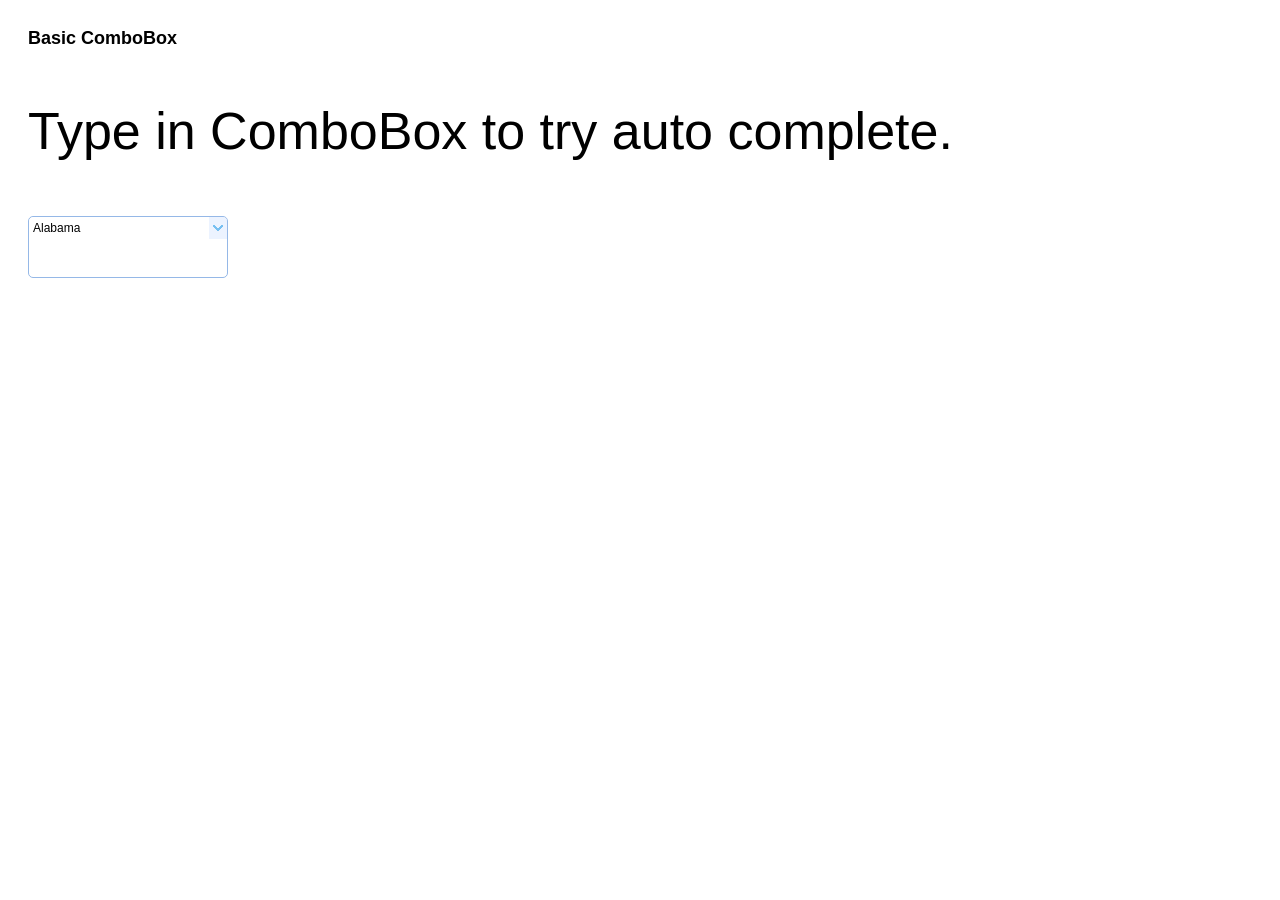
<file: src/main/resources/static/easyui/2.html>
<!DOCTYPE html>
<html>
<head>
	<meta charset="UTF-8">
	<title>Basic ComboBox - jQuery EasyUI Demo</title>
	<link rel="stylesheet" type="text/css" href="themes/default/easyui.css">
	<link rel="stylesheet" type="text/css" href="themes/icon.css">
	<link rel="stylesheet" type="text/css" href="demo/demo.css">
	<script type="text/javascript" src="jquery.min.js"></script>
	<script type="text/javascript" src="jquery.easyui.min.js"></script>
</head>
<body>
	<h2>Basic ComboBox</h2>
	<p>Type in ComboBox to try auto complete.</p>
	<div style="margin:20px 0"></div>
	
	<select class="easyui-combobox" name="state" style="width:200px;">
		<option value="AL">Alabama</option>
		<option value="AK">Alaska</option>
		<option value="AZ">Arizona</option>
	</select>
 
</body>
</html>
</file>
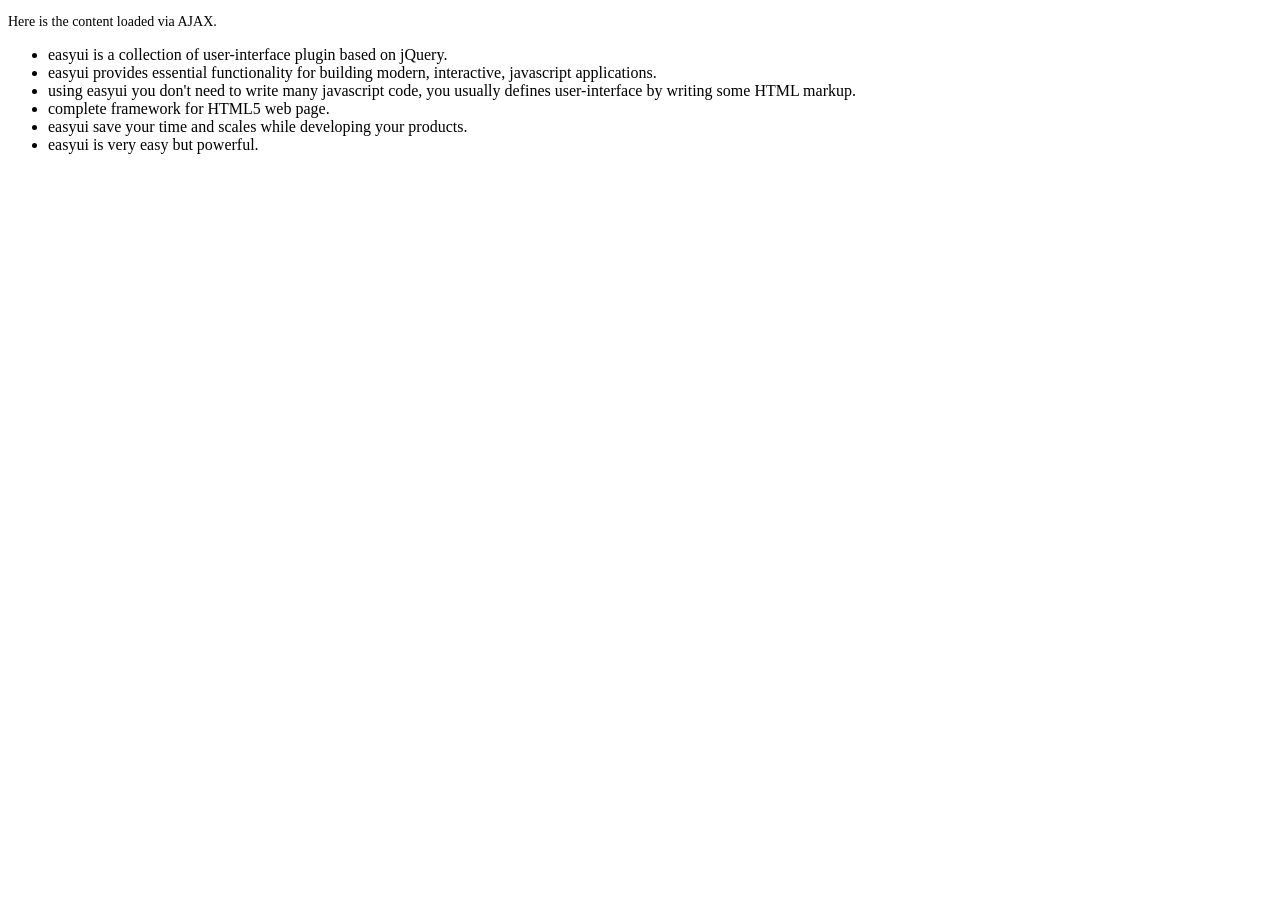
<file: src/main/resources/static/easyui/demo-mobile/accordion/_content.html>
<!DOCTYPE html>
<html>
<head>
	<meta charset="UTF-8">
	<title>AJAX Content</title>
</head>
<body>
	<p style="font-size:14px">Here is the content loaded via AJAX.</p>
	<ul>
		<li>easyui is a collection of user-interface plugin based on jQuery.</li>
		<li>easyui provides essential functionality for building modern, interactive, javascript applications.</li>
		<li>using easyui you don't need to write many javascript code, you usually defines user-interface by writing some HTML markup.</li>
		<li>complete framework for HTML5 web page.</li>
		<li>easyui save your time and scales while developing your products.</li>
		<li>easyui is very easy but powerful.</li>
	</ul>
</body>
</html>
</file>
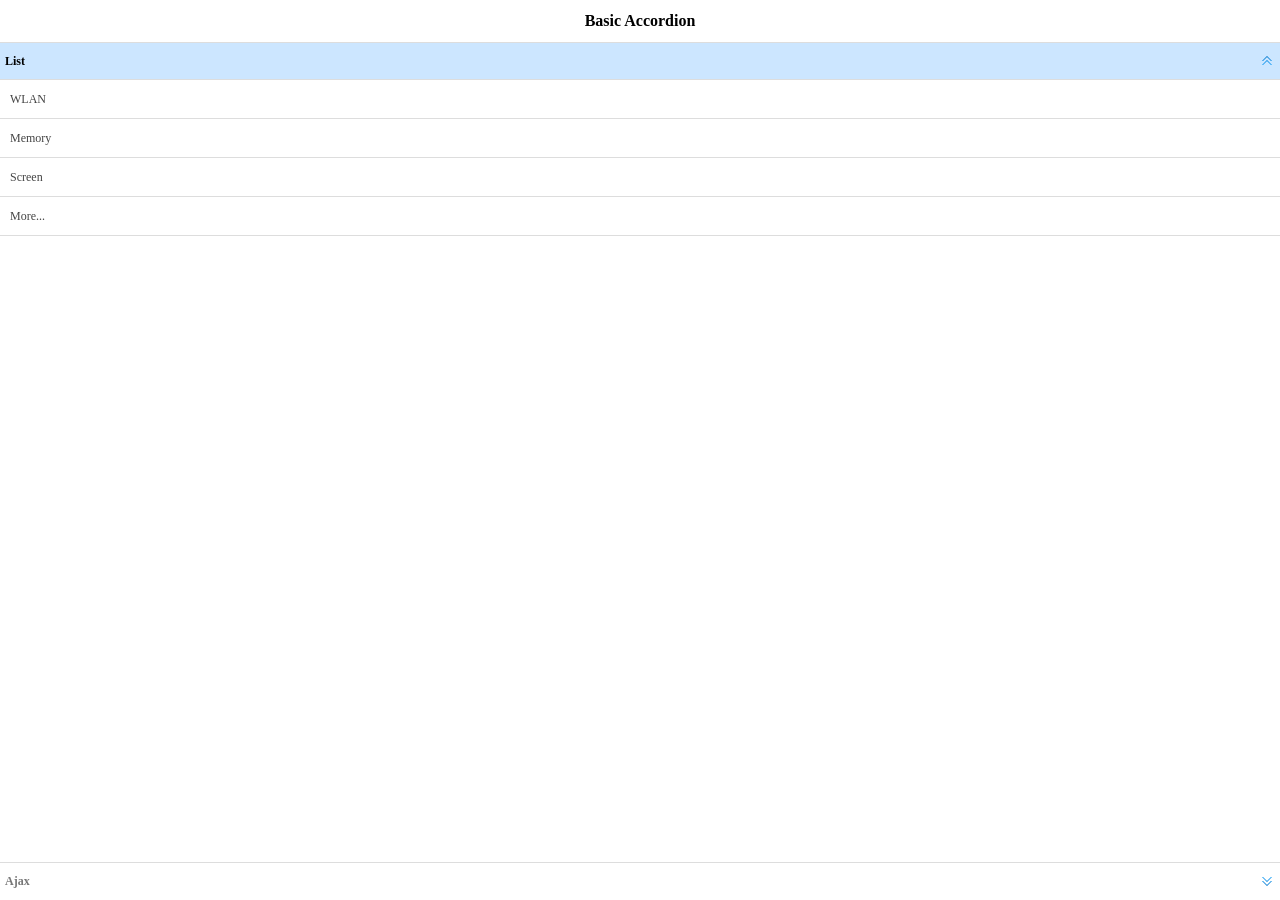
<file: src/main/resources/static/easyui/demo-mobile/accordion/basic.html>
<!doctype html><html><head>    <meta charset="UTF-8">  	<meta name="viewport" content="initial-scale=1.0, maximum-scale=1.0, user-scalable=no">    <title>Basic Accordion - jQuery EasyUI Mobile Demo</title>      <link rel="stylesheet" type="text/css" href="../../themes/metro/easyui.css">      <link rel="stylesheet" type="text/css" href="../../themes/mobile.css">      <link rel="stylesheet" type="text/css" href="../../themes/icon.css">      <script type="text/javascript" src="../../jquery.min.js"></script>      <script type="text/javascript" src="../../jquery.easyui.min.js"></script>     <script type="text/javascript" src="../../jquery.easyui.mobile.js"></script> </head><body>	<div class="easyui-navpanel">		<header>			<div class="m-toolbar">				<span class="m-title">Basic Accordion</span>			</div>		</header>		<div class="easyui-accordion" fit="true" border="false">			<div title="List">				<ul class="m-list">					<li>WLAN</li>					<li>Memory</li>					<li>Screen</li>					<li>More...</li>				</ul>			</div>			<div title="Ajax" href="_content.html" style="padding:10px"></div>		</div>	</div></body>	</html>
</file>
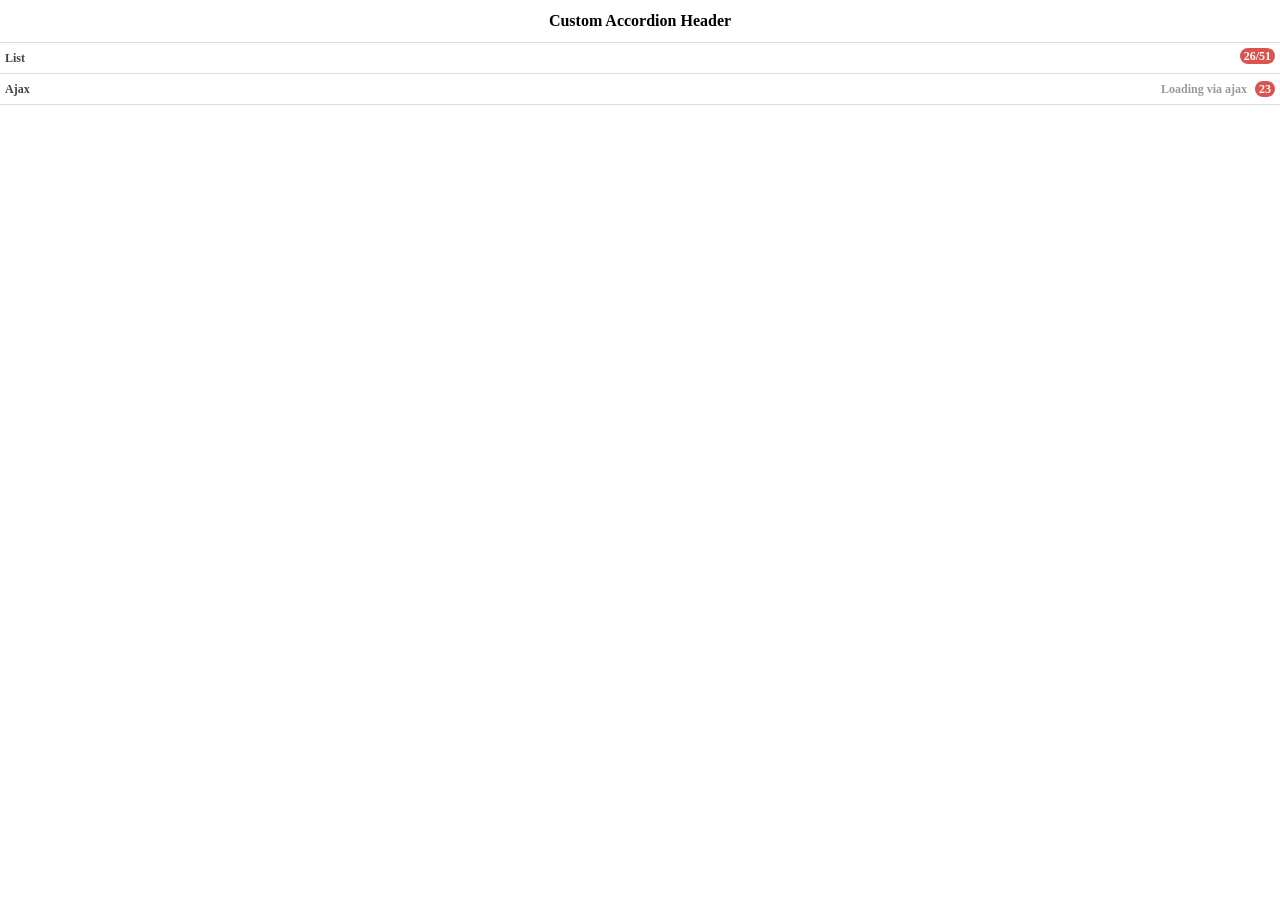
<file: src/main/resources/static/easyui/demo-mobile/accordion/header.html>
<!doctype html><html><head>    <meta charset="UTF-8">  	<meta name="viewport" content="initial-scale=1.0, maximum-scale=1.0, user-scalable=no">    <title>Custom Accordion Header - jQuery EasyUI Mobile Demo</title>      <link rel="stylesheet" type="text/css" href="../../themes/metro/easyui.css">      <link rel="stylesheet" type="text/css" href="../../themes/mobile.css">      <link rel="stylesheet" type="text/css" href="../../themes/icon.css">      <script type="text/javascript" src="../../jquery.min.js"></script>      <script type="text/javascript" src="../../jquery.easyui.min.js"></script>     <script type="text/javascript" src="../../jquery.easyui.mobile.js"></script> </head><body>	<div class="easyui-navpanel">		<header>			<div class="m-toolbar">				<span class="m-title">Custom Accordion Header</span>			</div>		</header>		<div class="easyui-accordion" data-options="fit:true,border:false,selected:-1">			<div>				<header>					<div class="hh-inner">						<span>List</span>						<span class="m-badge" style="float:right">26/51</span>					</div>				</header>				<ul class="m-list">					<li>WLAN</li>					<li>Memory</li>					<li>Screen</li>					<li>More...</li>				</ul>			</div>			<div href="_content.html" style="padding:10px">				<header>					<div class="hh-inner">						<span>Ajax</span>						<span style="float:right">							<span style="color:#999;margin-right:5px">Loading via ajax</span>							<span class="m-badge">23</span>						</span>					</div>				</header>			</div>		</div>	</div>	<style scoped>		.hh-inner{			position: relative;			line-height: 20px;			background: #fff;			font-weight: bold;			margin: -5px;			padding: 5px;		}	</style></body>	</html>
</file>
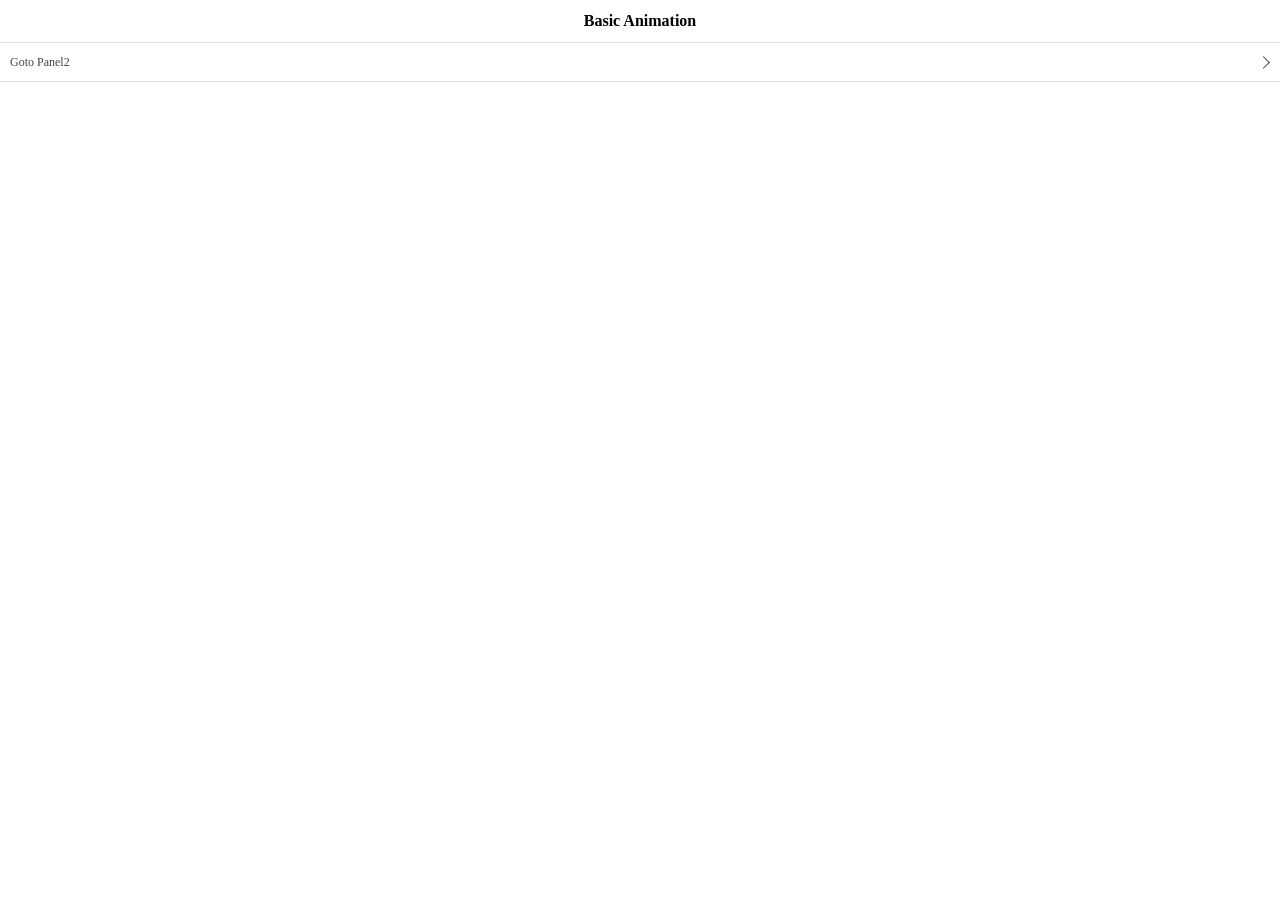
<file: src/main/resources/static/easyui/demo-mobile/animation/basic.html>
<!doctype html><html><head>    <meta charset="UTF-8">  	<meta name="viewport" content="initial-scale=1.0, maximum-scale=1.0, user-scalable=no">    <title>Basic Animation - jQuery EasyUI Mobile Demo</title>      <link rel="stylesheet" type="text/css" href="../../themes/metro/easyui.css">      <link rel="stylesheet" type="text/css" href="../../themes/mobile.css">      <link rel="stylesheet" type="text/css" href="../../themes/icon.css">      <script type="text/javascript" src="../../jquery.min.js"></script>      <script type="text/javascript" src="../../jquery.easyui.min.js"></script>     <script type="text/javascript" src="../../jquery.easyui.mobile.js"></script> </head><body>	<div class="easyui-navpanel">		<header>			<div class="m-toolbar">				<span class="m-title">Basic Animation</span>			</div>		</header>		<ul class="m-list">			<li><a href="#p2">Goto Panel2</a></li>		</ul>	</div>	<div id="p2" class="easyui-navpanel">		<header>			<div class="m-toolbar">				<div class="m-left">					<a href="#" class="easyui-linkbutton m-back" data-options="plain:true,outline:true,back:true">Back</a>				</div>				<div class="m-title">Panel2</div>			</div>		</header>		<ul class="m-list">			<li><a href="#p3">Goto Panel3</a></li>		</ul>	</div>	<div id="p3" class="easyui-navpanel">		<header>			<div class="m-toolbar">				<div class="m-left">					<a href="#" class="easyui-linkbutton m-back" data-options="plain:true,outline:true,back:true">Back</a>				</div>				<div class="m-title">Panel3</div>			</div>		</header>		<div style="padding:20px 10px">			<p>Panel3 Content.</p>		</div>	</div></body>	</html>
</file>
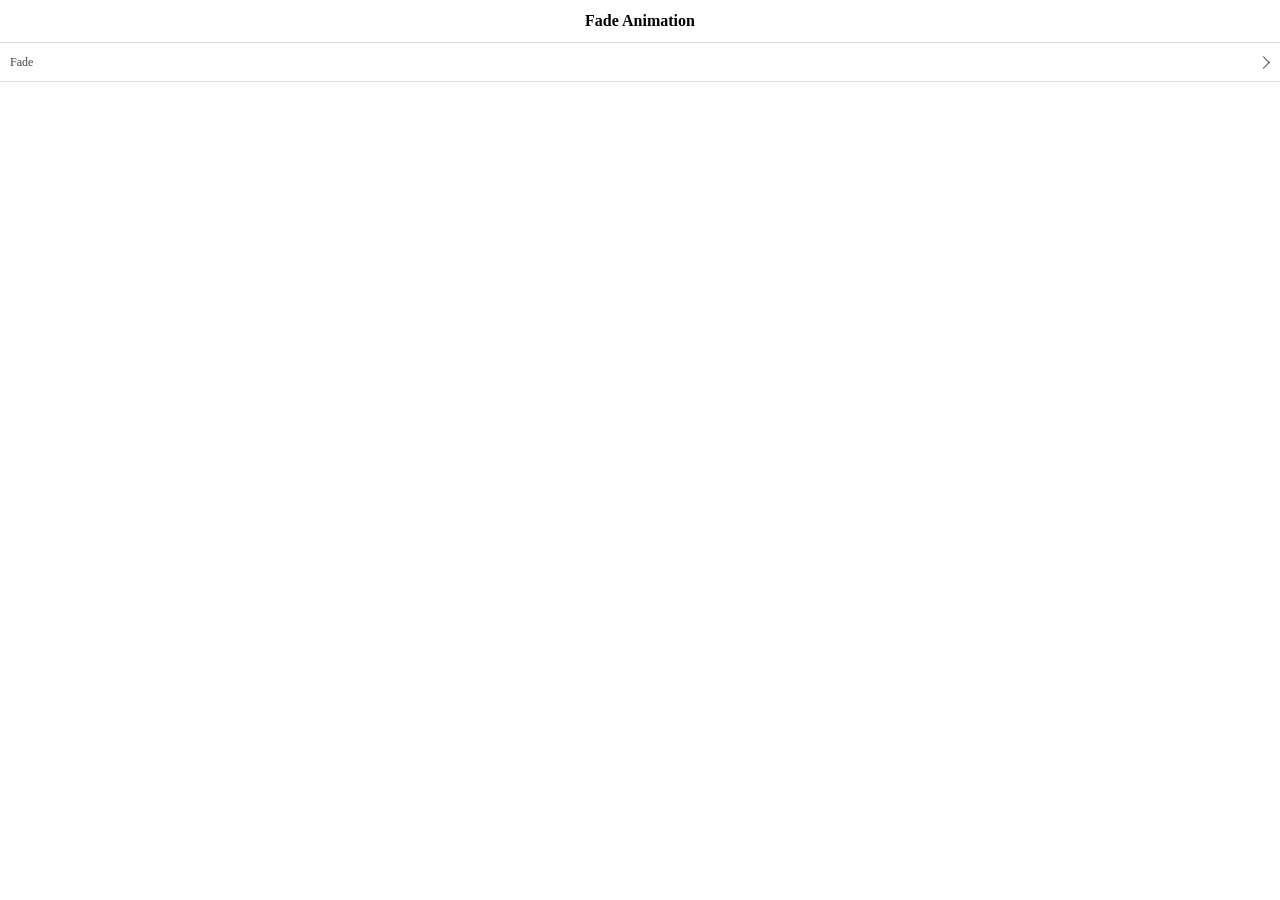
<file: src/main/resources/static/easyui/demo-mobile/animation/fade.html>
<!doctype html><html><head>    <meta charset="UTF-8">  	<meta name="viewport" content="initial-scale=1.0, maximum-scale=1.0, user-scalable=no">    <title>Fade Animation - jQuery EasyUI Mobile Demo</title>      <link rel="stylesheet" type="text/css" href="../../themes/metro/easyui.css">      <link rel="stylesheet" type="text/css" href="../../themes/mobile.css">      <link rel="stylesheet" type="text/css" href="../../themes/icon.css">      <script type="text/javascript" src="../../jquery.min.js"></script>      <script type="text/javascript" src="../../jquery.easyui.min.js"></script>     <script type="text/javascript" src="../../jquery.easyui.mobile.js"></script> </head><body>	<div class="easyui-navpanel">		<header>			<div class="m-toolbar">				<span class="m-title">Fade Animation</span>			</div>		</header>		<ul class="m-list">			<li><a href="#p2" data-options="animation:'fade',direction:''">Fade</a></li>		</ul>	</div>	<div id="p2" class="easyui-navpanel">		<header>			<div class="m-toolbar">				<div class="m-left">					<a href="#" class="easyui-linkbutton m-back" data-options="plain:true,outline:true,back:true">Back</a>				</div>				<div class="m-title">Panel2</div>			</div>		</header>		<div style="padding:10px">			<p>Panel2 Content.</p>		</div>	</div></body>	</html>
</file>
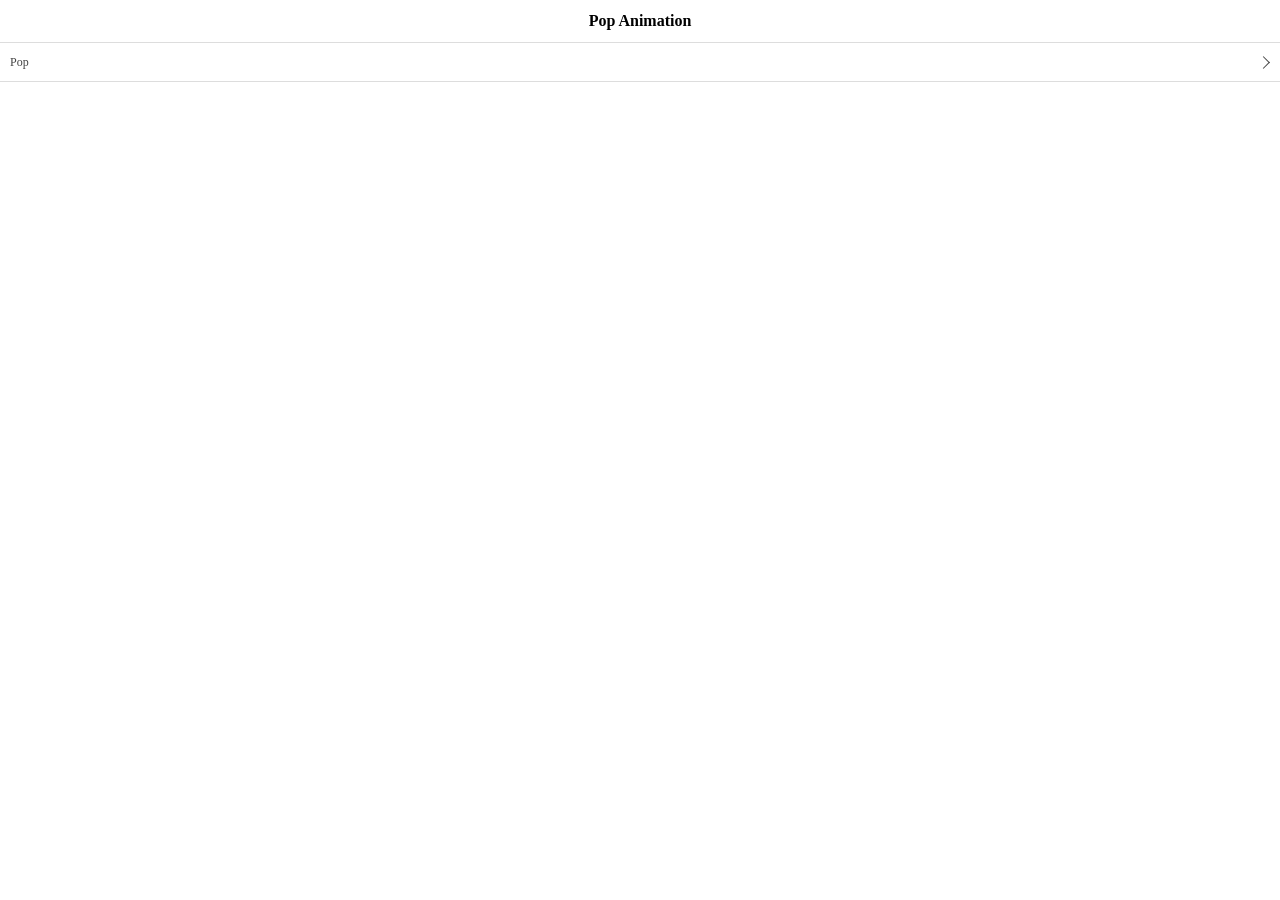
<file: src/main/resources/static/easyui/demo-mobile/animation/pop.html>
<!doctype html><html><head>    <meta charset="UTF-8">  	<meta name="viewport" content="initial-scale=1.0, maximum-scale=1.0, user-scalable=no">    <title>Pop Animation - jQuery EasyUI Mobile Demo</title>      <link rel="stylesheet" type="text/css" href="../../themes/metro/easyui.css">      <link rel="stylesheet" type="text/css" href="../../themes/mobile.css">      <link rel="stylesheet" type="text/css" href="../../themes/icon.css">      <script type="text/javascript" src="../../jquery.min.js"></script>      <script type="text/javascript" src="../../jquery.easyui.min.js"></script>     <script type="text/javascript" src="../../jquery.easyui.mobile.js"></script> </head><body>	<div class="easyui-navpanel">		<header>			<div class="m-toolbar">				<span class="m-title">Pop Animation</span>			</div>		</header>		<ul class="m-list">			<li><a href="#p2" data-options="animation:'pop',direction:''">Pop</a></li>		</ul>	</div>	<div id="p2" class="easyui-navpanel">		<header>			<div class="m-toolbar">				<div class="m-left">					<a href="#" class="easyui-linkbutton m-back" data-options="plain:true,outline:true,back:true">Back</a>				</div>				<div class="m-title">Panel2</div>			</div>		</header>		<div style="padding:10px">			<p>Panel2 Content.</p>		</div>	</div></body>	</html>
</file>
<file: src/main/resources/static/easyui/themes/default/easyui.css>
.panel {
  overflow: hidden;
  text-align: left;
  margin: 0;
  border: 0;
  -moz-border-radius: 0 0 0 0;
  -webkit-border-radius: 0 0 0 0;
  border-radius: 0 0 0 0;
}
.panel-header,
.panel-body {
  border-width: 1px;
  border-style: solid;
}
.panel-header {
  padding: 5px;
  position: relative;
}
.panel-title {
  background: url('images/blank.gif') no-repeat;
}
.panel-header-noborder {
  border-width: 0 0 1px 0;
}
.panel-body {
  overflow: auto;
  border-top-width: 0;
  padding: 0;
}
.panel-body-noheader {
  border-top-width: 1px;
}
.panel-body-noborder {
  border-width: 0px;
}
.panel-body-nobottom {
  border-bottom-width: 0;
}
.panel-with-icon {
  padding-left: 18px;
}
.panel-icon,
.panel-tool {
  position: absolute;
  top: 50%;
  margin-top: -8px;
  height: 16px;
  overflow: hidden;
}
.panel-icon {
  left: 5px;
  width: 16px;
}
.panel-tool {
  right: 5px;
  width: auto;
}
.panel-tool a {
  display: inline-block;
  width: 16px;
  height: 16px;
  opacity: 0.6;
  filter: alpha(opacity=60);
  margin: 0 0 0 2px;
  vertical-align: top;
}
.panel-tool a:hover {
  opacity: 1;
  filter: alpha(opacity=100);
  background-color: #eaf2ff;
  -moz-border-radius: 3px 3px 3px 3px;
  -webkit-border-radius: 3px 3px 3px 3px;
  border-radius: 3px 3px 3px 3px;
}
.panel-loading {
  padding: 11px 0px 10px 30px;
}
.panel-noscroll {
  overflow: hidden;
}
.panel-fit,
.panel-fit body {
  height: 100%;
  margin: 0;
  padding: 0;
  border: 0;
  overflow: hidden;
}
.panel-loading {
  background: url('images/loading.gif') no-repeat 10px 10px;
}
.panel-tool-close {
  background: url('images/panel_tools.png') no-repeat -16px 0px;
}
.panel-tool-min {
  background: url('images/panel_tools.png') no-repeat 0px 0px;
}
.panel-tool-max {
  background: url('images/panel_tools.png') no-repeat 0px -16px;
}
.panel-tool-restore {
  background: url('images/panel_tools.png') no-repeat -16px -16px;
}
.panel-tool-collapse {
  background: url('images/panel_tools.png') no-repeat -32px 0;
}
.panel-tool-expand {
  background: url('images/panel_tools.png') no-repeat -32px -16px;
}
.panel-header,
.panel-body {
  border-color: #95B8E7;
}
.panel-header {
  background-color: #E0ECFF;
  background: -webkit-linear-gradient(top,#EFF5FF 0,#E0ECFF 100%);
  background: -moz-linear-gradient(top,#EFF5FF 0,#E0ECFF 100%);
  background: -o-linear-gradient(top,#EFF5FF 0,#E0ECFF 100%);
  background: linear-gradient(to bottom,#EFF5FF 0,#E0ECFF 100%);
  background-repeat: repeat-x;
  filter: progid:DXImageTransform.Microsoft.gradient(startColorstr=#EFF5FF,endColorstr=#E0ECFF,GradientType=0);
}
.panel-body {
  background-color: #ffffff;
  color: #000000;
  font-size: 12px;
}
.panel-title {
  font-size: 12px;
  font-weight: bold;
  color: #0E2D5F;
  height: 16px;
  line-height: 16px;
}
.panel-footer {
  border: 1px solid #95B8E7;
  overflow: hidden;
  background: #F4F4F4;
}
.panel-footer-noborder {
  border-width: 1px 0 0 0;
}
.panel-hleft,
.panel-hright {
  position: relative;
}
.panel-hleft>.panel-body,
.panel-hright>.panel-body {
  position: absolute;
}
.panel-hleft>.panel-header {
  float: left;
}
.panel-hright>.panel-header {
  float: right;
}
.panel-hleft>.panel-body {
  border-top-width: 1px;
  border-left-width: 0;
}
.panel-hright>.panel-body {
  border-top-width: 1px;
  border-right-width: 0;
}
.panel-hleft>.panel-body-nobottom {
  border-bottom-width: 1px;
  border-right-width: 0;
}
.panel-hright>.panel-body-nobottom {
  border-bottom-width: 1px;
  border-left-width: 0;
}
.panel-hleft>.panel-footer {
  position: absolute;
  right: 0;
}
.panel-hright>.panel-footer {
  position: absolute;
  left: 0;
}
.panel-hleft>.panel-header-noborder {
  border-width: 0 1px 0 0;
}
.panel-hright>.panel-header-noborder {
  border-width: 0 0 0 1px;
}
.panel-hleft>.panel-body-noborder {
  border-width: 0;
}
.panel-hright>.panel-body-noborder {
  border-width: 0;
}
.panel-hleft>.panel-body-noheader {
  border-left-width: 1px;
}
.panel-hright>.panel-body-noheader {
  border-right-width: 1px;
}
.panel-hleft>.panel-footer-noborder {
  border-width: 0 0 0 1px;
}
.panel-hright>.panel-footer-noborder {
  border-width: 0 1px 0 0;
}
.panel-hleft>.panel-header .panel-icon,
.panel-hright>.panel-header .panel-icon {
  margin-top: 0;
  top: 5px;
}
.panel-hleft>.panel-header .panel-title,
.panel-hright>.panel-header .panel-title {
  position: absolute;
  min-width: 16px;
  left: 21px;
  top: 5px;
  bottom: auto;
  white-space: nowrap;
  word-wrap: normal;
  -webkit-transform: rotate(90deg);
  -webkit-transform-origin: 0 0;
  -moz-transform: rotate(90deg);
  -moz-transform-origin: 0 0;
  -o-transform: rotate(90deg);
  -o-transform-origin: 0 0;
  transform: rotate(90deg);
  transform-origin: 0 0;
}
.panel-hleft>.panel-header .panel-title-up,
.panel-hright>.panel-header .panel-title-up {
  position: absolute;
  min-width: 16px;
  left: 21px;
  top: auto;
  bottom: 5px;
  text-align: right;
  white-space: nowrap;
  word-wrap: normal;
  -webkit-transform: rotate(-90deg);
  -webkit-transform-origin: 0 0;
  -moz-transform: rotate(-90deg);
  -moz-transform-origin: 0 0;
  -o-transform: rotate(-90deg);
  -o-transform-origin: 0 0;
  transform: rotate(-90deg);
  transform-origin: 0 16px;
}
.panel-hleft>.panel-header .panel-with-icon.panel-title-up,
.panel-hright>.panel-header .panel-with-icon.panel-title-up {
  padding-left: 0;
  padding-right: 18px;
}
.panel-hleft>.panel-header .panel-tool,
.panel-hright>.panel-header .panel-tool {
  top: auto;
  bottom: 5px;
  width: 16px;
  height: auto;
  left: 50%;
  margin-left: -8px;
  margin-top: 0;
}
.panel-hleft>.panel-header .panel-tool a,
.panel-hright>.panel-header .panel-tool a {
  margin: 2px 0 0 0;
}
.accordion {
  overflow: hidden;
  border-width: 1px;
  border-style: solid;
}
.accordion .accordion-header {
  border-width: 0 0 1px;
  cursor: pointer;
}
.accordion .accordion-body {
  border-width: 0 0 1px;
}
.accordion-noborder {
  border-width: 0;
}
.accordion-noborder .accordion-header {
  border-width: 0 0 1px;
}
.accordion-noborder .accordion-body {
  border-width: 0 0 1px;
}
.accordion-collapse {
  background: url('images/accordion_arrows.png') no-repeat 0 0;
}
.accordion-expand {
  background: url('images/accordion_arrows.png') no-repeat -16px 0;
}
.accordion {
  background: #ffffff;
  border-color: #95B8E7;
}
.accordion .accordion-header {
  background: #E0ECFF;
  filter: none;
}
.accordion .accordion-header-selected {
  background: #ffe48d;
}
.accordion .accordion-header-selected .panel-title {
  color: #000000;
}
.accordion .panel-last > .accordion-header {
  border-bottom-color: #E0ECFF;
}
.accordion .panel-last > .accordion-body {
  border-bottom-color: #ffffff;
}
.accordion .panel-last > .accordion-header-selected,
.accordion .panel-last > .accordion-header-border {
  border-bottom-color: #95B8E7;
}
.accordion> .panel-hleft {
  float: left;
}
.accordion> .panel-hleft>.panel-header {
  border-width: 0 1px 0 0;
}
.accordion> .panel-hleft> .panel-body {
  border-width: 0 1px 0 0;
}
.accordion> .panel-hleft.panel-last > .accordion-header {
  border-right-color: #E0ECFF;
}
.accordion> .panel-hleft.panel-last > .accordion-body {
  border-right-color: #ffffff;
}
.accordion> .panel-hleft.panel-last > .accordion-header-selected,
.accordion> .panel-hleft.panel-last > .accordion-header-border {
  border-right-color: #95B8E7;
}
.accordion> .panel-hright {
  float: right;
}
.accordion> .panel-hright>.panel-header {
  border-width: 0 0 0 1px;
}
.accordion> .panel-hright> .panel-body {
  border-width: 0 0 0 1px;
}
.accordion> .panel-hright.panel-last > .accordion-header {
  border-left-color: #E0ECFF;
}
.accordion> .panel-hright.panel-last > .accordion-body {
  border-left-color: #ffffff;
}
.accordion> .panel-hright.panel-last > .accordion-header-selected,
.accordion> .panel-hright.panel-last > .accordion-header-border {
  border-left-color: #95B8E7;
}
.window {
  overflow: hidden;
  padding: 5px;
  border-width: 1px;
  border-style: solid;
}
.window .window-header {
  background: transparent;
  padding: 0px 0px 6px 0px;
}
.window .window-body {
  border-width: 1px;
  border-style: solid;
  border-top-width: 0px;
}
.window .window-body-noheader {
  border-top-width: 1px;
}
.window .panel-body-nobottom {
  border-bottom-width: 0;
}
.window .window-header .panel-icon,
.window .window-header .panel-tool {
  top: 50%;
  margin-top: -11px;
}
.window .window-header .panel-icon {
  left: 1px;
}
.window .window-header .panel-tool {
  right: 1px;
}
.window .window-header .panel-with-icon {
  padding-left: 18px;
}
.window-proxy {
  position: absolute;
  overflow: hidden;
}
.window-proxy-mask {
  position: absolute;
  filter: alpha(opacity=5);
  opacity: 0.05;
}
.window-mask {
  position: absolute;
  left: 0;
  top: 0;
  width: 100%;
  height: 100%;
  filter: alpha(opacity=40);
  opacity: 0.40;
  font-size: 1px;
  overflow: hidden;
}
.window,
.window-shadow {
  position: absolute;
  -moz-border-radius: 5px 5px 5px 5px;
  -webkit-border-radius: 5px 5px 5px 5px;
  border-radius: 5px 5px 5px 5px;
}
.window-shadow {
  background: #ccc;
  -moz-box-shadow: 2px 2px 3px #cccccc;
  -webkit-box-shadow: 2px 2px 3px #cccccc;
  box-shadow: 2px 2px 3px #cccccc;
  filter: progid:DXImageTransform.Microsoft.Blur(pixelRadius=2,MakeShadow=false,ShadowOpacity=0.2);
}
.window,
.window .window-body {
  border-color: #95B8E7;
}
.window {
  background-color: #E0ECFF;
  background: -webkit-linear-gradient(top,#EFF5FF 0,#E0ECFF 20%);
  background: -moz-linear-gradient(top,#EFF5FF 0,#E0ECFF 20%);
  background: -o-linear-gradient(top,#EFF5FF 0,#E0ECFF 20%);
  background: linear-gradient(to bottom,#EFF5FF 0,#E0ECFF 20%);
  background-repeat: repeat-x;
  filter: progid:DXImageTransform.Microsoft.gradient(startColorstr=#EFF5FF,endColorstr=#E0ECFF,GradientType=0);
}
.window-proxy {
  border: 1px dashed #95B8E7;
}
.window-proxy-mask,
.window-mask {
  background: #ccc;
}
.window .panel-footer {
  border: 1px solid #95B8E7;
  position: relative;
  top: -1px;
}
.window-thinborder {
  padding: 0;
}
.window-thinborder .window-header {
  padding: 5px 5px 6px 5px;
}
.window-thinborder .window-body {
  border-width: 0px;
}
.window-thinborder .window-header .panel-icon,
.window-thinborder .window-header .panel-tool {
  margin-top: -9px;
  margin-left: 5px;
  margin-right: 5px;
}
.window-noborder {
  border: 0;
}
.window.panel-hleft .window-header {
  padding: 0 6px 0 0;
}
.window.panel-hright .window-header {
  padding: 0 0 0 6px;
}
.window.panel-hleft>.panel-header .panel-title {
  top: auto;
  left: 16px;
}
.window.panel-hright>.panel-header .panel-title {
  top: auto;
  right: 16px;
}
.window.panel-hleft>.panel-header .panel-title-up,
.window.panel-hright>.panel-header .panel-title-up {
  bottom: 0;
}
.window.panel-hleft .window-body {
  border-width: 1px 1px 1px 0;
}
.window.panel-hright .window-body {
  border-width: 1px 0 1px 1px;
}
.window.panel-hleft .window-header .panel-icon {
  top: 1px;
  margin-top: 0;
  left: 0;
}
.window.panel-hright .window-header .panel-icon {
  top: 1px;
  margin-top: 0;
  left: auto;
  right: 1px;
}
.window.panel-hleft .window-header .panel-tool,
.window.panel-hright .window-header .panel-tool {
  margin-top: 0;
  top: auto;
  bottom: 1px;
  right: auto;
  margin-right: 0;
  left: 50%;
  margin-left: -11px;
}
.window.panel-hright .window-header .panel-tool {
  left: auto;
  right: 1px;
}
.window-thinborder.panel-hleft .window-header {
  padding: 5px 6px 5px 5px;
}
.window-thinborder.panel-hright .window-header {
  padding: 5px 5px 5px 6px;
}
.window-thinborder.panel-hleft>.panel-header .panel-title {
  left: 21px;
}
.window-thinborder.panel-hleft>.panel-header .panel-title-up,
.window-thinborder.panel-hright>.panel-header .panel-title-up {
  bottom: 5px;
}
.window-thinborder.panel-hleft .window-header .panel-icon,
.window-thinborder.panel-hright .window-header .panel-icon {
  margin-top: 5px;
}
.window-thinborder.panel-hleft .window-header .panel-tool,
.window-thinborder.panel-hright .window-header .panel-tool {
  left: 16px;
  bottom: 5px;
}
.dialog-content {
  overflow: auto;
}
.dialog-toolbar {
  position: relative;
  padding: 2px 5px;
}
.dialog-tool-separator {
  float: left;
  height: 24px;
  border-left: 1px solid #ccc;
  border-right: 1px solid #fff;
  margin: 2px 1px;
}
.dialog-button {
  position: relative;
  top: -1px;
  padding: 5px;
  text-align: right;
}
.dialog-button .l-btn {
  margin-left: 5px;
}
.dialog-toolbar,
.dialog-button {
  background: #F4F4F4;
  border-width: 1px;
  border-style: solid;
}
.dialog-toolbar {
  border-color: #95B8E7 #95B8E7 #dddddd #95B8E7;
}
.dialog-button {
  border-color: #dddddd #95B8E7 #95B8E7 #95B8E7;
}
.window-thinborder .dialog-toolbar {
  border-left: transparent;
  border-right: transparent;
  border-top-color: #F4F4F4;
}
.window-thinborder .dialog-button {
  top: 0px;
  padding: 5px 8px 8px 8px;
  border-left: transparent;
  border-right: transparent;
  border-bottom: transparent;
}
.l-btn {
  text-decoration: none;
  display: inline-block;
  overflow: hidden;
  margin: 0;
  padding: 0;
  cursor: pointer;
  outline: none;
  text-align: center;
  vertical-align: middle;
  line-height: normal;
}
.l-btn-plain {
  border-width: 0;
  padding: 1px;
}
.l-btn-left {
  display: inline-block;
  position: relative;
  overflow: hidden;
  margin: 0;
  padding: 0;
  vertical-align: top;
}
.l-btn-text {
  display: inline-block;
  vertical-align: top;
  width: auto;
  line-height: 24px;
  font-size: 12px;
  padding: 0;
  margin: 0 4px;
}
.l-btn-icon {
  display: inline-block;
  width: 16px;
  height: 16px;
  line-height: 16px;
  position: absolute;
  top: 50%;
  margin-top: -8px;
  font-size: 1px;
}
.l-btn span span .l-btn-empty {
  display: inline-block;
  margin: 0;
  width: 16px;
  height: 24px;
  font-size: 1px;
  vertical-align: top;
}
.l-btn span .l-btn-icon-left {
  padding: 0 0 0 20px;
  background-position: left center;
}
.l-btn span .l-btn-icon-right {
  padding: 0 20px 0 0;
  background-position: right center;
}
.l-btn-icon-left .l-btn-text {
  margin: 0 4px 0 24px;
}
.l-btn-icon-left .l-btn-icon {
  left: 4px;
}
.l-btn-icon-right .l-btn-text {
  margin: 0 24px 0 4px;
}
.l-btn-icon-right .l-btn-icon {
  right: 4px;
}
.l-btn-icon-top .l-btn-text {
  margin: 20px 4px 0 4px;
}
.l-btn-icon-top .l-btn-icon {
  top: 4px;
  left: 50%;
  margin: 0 0 0 -8px;
}
.l-btn-icon-bottom .l-btn-text {
  margin: 0 4px 20px 4px;
}
.l-btn-icon-bottom .l-btn-icon {
  top: auto;
  bottom: 4px;
  left: 50%;
  margin: 0 0 0 -8px;
}
.l-btn-left .l-btn-empty {
  margin: 0 4px;
  width: 16px;
}
.l-btn-plain:hover {
  padding: 0;
}
.l-btn-focus {
  outline: #0000FF dotted thin;
}
.l-btn-large .l-btn-text {
  line-height: 40px;
}
.l-btn-large .l-btn-icon {
  width: 32px;
  height: 32px;
  line-height: 32px;
  margin-top: -16px;
}
.l-btn-large .l-btn-icon-left .l-btn-text {
  margin-left: 40px;
}
.l-btn-large .l-btn-icon-right .l-btn-text {
  margin-right: 40px;
}
.l-btn-large .l-btn-icon-top .l-btn-text {
  margin-top: 36px;
  line-height: 24px;
  min-width: 32px;
}
.l-btn-large .l-btn-icon-top .l-btn-icon {
  margin: 0 0 0 -16px;
}
.l-btn-large .l-btn-icon-bottom .l-btn-text {
  margin-bottom: 36px;
  line-height: 24px;
  min-width: 32px;
}
.l-btn-large .l-btn-icon-bottom .l-btn-icon {
  margin: 0 0 0 -16px;
}
.l-btn-large .l-btn-left .l-btn-empty {
  margin: 0 4px;
  width: 32px;
}
.l-btn {
  color: #444;
  background: #fafafa;
  background-repeat: repeat-x;
  border: 1px solid #bbb;
  background: -webkit-linear-gradient(top,#ffffff 0,#eeeeee 100%);
  background: -moz-linear-gradient(top,#ffffff 0,#eeeeee 100%);
  background: -o-linear-gradient(top,#ffffff 0,#eeeeee 100%);
  background: linear-gradient(to bottom,#ffffff 0,#eeeeee 100%);
  background-repeat: repeat-x;
  filter: progid:DXImageTransform.Microsoft.gradient(startColorstr=#ffffff,endColorstr=#eeeeee,GradientType=0);
  -moz-border-radius: 5px 5px 5px 5px;
  -webkit-border-radius: 5px 5px 5px 5px;
  border-radius: 5px 5px 5px 5px;
}
.l-btn:hover {
  background: #eaf2ff;
  color: #000000;
  border: 1px solid #b7d2ff;
  filter: none;
}
.l-btn-plain {
  background: transparent;
  border-width: 0;
  filter: none;
}
.l-btn-outline {
  border-width: 1px;
  border-color: #b7d2ff;
  padding: 0;
}
.l-btn-plain:hover {
  background: #eaf2ff;
  color: #000000;
  border: 1px solid #b7d2ff;
  -moz-border-radius: 5px 5px 5px 5px;
  -webkit-border-radius: 5px 5px 5px 5px;
  border-radius: 5px 5px 5px 5px;
}
.l-btn-disabled,
.l-btn-disabled:hover {
  opacity: 0.5;
  cursor: default;
  background: #fafafa;
  color: #444;
  background: -webkit-linear-gradient(top,#ffffff 0,#eeeeee 100%);
  background: -moz-linear-gradient(top,#ffffff 0,#eeeeee 100%);
  background: -o-linear-gradient(top,#ffffff 0,#eeeeee 100%);
  background: linear-gradient(to bottom,#ffffff 0,#eeeeee 100%);
  background-repeat: repeat-x;
  filter: progid:DXImageTransform.Microsoft.gradient(startColorstr=#ffffff,endColorstr=#eeeeee,GradientType=0);
}
.l-btn-disabled .l-btn-text,
.l-btn-disabled .l-btn-icon {
  filter: alpha(opacity=50);
}
.l-btn-plain-disabled,
.l-btn-plain-disabled:hover {
  background: transparent;
  filter: alpha(opacity=50);
}
.l-btn-selected,
.l-btn-selected:hover {
  background: #ddd;
  filter: none;
}
.l-btn-plain-selected,
.l-btn-plain-selected:hover {
  background: #ddd;
}
.textbox {
  position: relative;
  border: 1px solid #95B8E7;
  background-color: #fff;
  vertical-align: middle;
  display: inline-block;
  overflow: hidden;
  white-space: nowrap;
  margin: 0;
  padding: 0;
  -moz-border-radius: 5px 5px 5px 5px;
  -webkit-border-radius: 5px 5px 5px 5px;
  border-radius: 5px 5px 5px 5px;
}
.textbox .textbox-text {
  font-size: 12px;
  border: 0;
  margin: 0;
  padding: 4px;
  white-space: normal;
  vertical-align: top;
  outline-style: none;
  resize: none;
  -moz-border-radius: 5px 5px 5px 5px;
  -webkit-border-radius: 5px 5px 5px 5px;
  border-radius: 5px 5px 5px 5px;
}
.textbox .textbox-text::-ms-clear,
.textbox .textbox-text::-ms-reveal {
  display: none;
}
.textbox textarea.textbox-text {
  white-space: pre-wrap;
}
.textbox .textbox-prompt {
  font-size: 12px;
  color: #aaa;
}
.textbox .textbox-bgicon {
  background-position: 3px center;
  padding-left: 21px;
}
.textbox .textbox-button,
.textbox .textbox-button:hover {
  position: absolute;
  top: 0;
  padding: 0;
  vertical-align: top;
  -moz-border-radius: 0 0 0 0;
  -webkit-border-radius: 0 0 0 0;
  border-radius: 0 0 0 0;
}
.textbox .textbox-button-right,
.textbox .textbox-button-right:hover {
  right: 0;
  border-width: 0 0 0 1px;
}
.textbox .textbox-button-left,
.textbox .textbox-button-left:hover {
  left: 0;
  border-width: 0 1px 0 0;
}
.textbox .textbox-button-top,
.textbox .textbox-button-top:hover {
  left: 0;
  border-width: 0 0 1px 0;
}
.textbox .textbox-button-bottom,
.textbox .textbox-button-bottom:hover {
  top: auto;
  bottom: 0;
  left: 0;
  border-width: 1px 0 0 0;
}
.textbox-addon {
  position: absolute;
  top: 0;
}
.textbox-label {
  display: inline-block;
  width: 80px;
  height: 22px;
  line-height: 22px;
  vertical-align: middle;
  overflow: hidden;
  text-overflow: ellipsis;
  white-space: nowrap;
  margin: 0;
  padding-right: 5px;
}
.textbox-label-after {
  padding-left: 5px;
  padding-right: 0;
}
.textbox-label-top {
  display: block;
  width: auto;
  padding: 0;
}
.textbox-disabled,
.textbox-label-disabled {
  opacity: 0.6;
  filter: alpha(opacity=60);
}
.textbox-icon {
  display: inline-block;
  width: 18px;
  height: 20px;
  overflow: hidden;
  vertical-align: top;
  background-position: center center;
  cursor: pointer;
  opacity: 0.6;
  filter: alpha(opacity=60);
  text-decoration: none;
  outline-style: none;
}
.textbox-icon-disabled,
.textbox-icon-readonly {
  cursor: default;
}
.textbox-icon:hover {
  opacity: 1.0;
  filter: alpha(opacity=100);
}
.textbox-icon-disabled:hover {
  opacity: 0.6;
  filter: alpha(opacity=60);
}
.textbox-focused {
  border-color: #6b9cde;
  -moz-box-shadow: 0 0 3px 0 #95B8E7;
  -webkit-box-shadow: 0 0 3px 0 #95B8E7;
  box-shadow: 0 0 3px 0 #95B8E7;
}
.textbox-invalid {
  border-color: #ffa8a8;
  background-color: #fff3f3;
}
.passwordbox-open {
  background: url('images/passwordbox_open.png') no-repeat center center;
}
.passwordbox-close {
  background: url('images/passwordbox_close.png') no-repeat center center;
}
.filebox .textbox-value {
  vertical-align: top;
  position: absolute;
  top: 0;
  left: -5000px;
}
.filebox-label {
  display: inline-block;
  position: absolute;
  width: 100%;
  height: 100%;
  cursor: pointer;
  left: 0;
  top: 0;
  z-index: 10;
  background: url('images/blank.gif') no-repeat;
}
.l-btn-disabled .filebox-label {
  cursor: default;
}
.combo-arrow {
  width: 18px;
  height: 20px;
  overflow: hidden;
  display: inline-block;
  vertical-align: top;
  cursor: pointer;
  opacity: 0.6;
  filter: alpha(opacity=60);
}
.combo-arrow-hover {
  opacity: 1.0;
  filter: alpha(opacity=100);
}
.combo-panel {
  overflow: auto;
}
.combo-arrow {
  background: url('images/combo_arrow.png') no-repeat center center;
}
.combo-panel {
  background-color: #ffffff;
}
.combo-arrow {
  background-color: #E0ECFF;
}
.combo-arrow-hover {
  background-color: #eaf2ff;
}
.combo-arrow:hover {
  background-color: #eaf2ff;
}
.combo .textbox-icon-disabled:hover {
  cursor: default;
}
.combobox-item,
.combobox-group,
.combobox-stick {
  font-size: 12px;
  padding: 3px;
}
.combobox-item-disabled {
  opacity: 0.5;
  filter: alpha(opacity=50);
}
.combobox-gitem {
  padding-left: 10px;
}
.combobox-group,
.combobox-stick {
  font-weight: bold;
}
.combobox-stick {
  position: absolute;
  top: 1px;
  left: 1px;
  right: 1px;
  background: inherit;
}
.combobox-item-hover {
  background-color: #eaf2ff;
  color: #000000;
}
.combobox-item-selected {
  background-color: #ffe48d;
  color: #000000;
}
.combobox-icon {
  display: inline-block;
  width: 16px;
  height: 16px;
  vertical-align: middle;
  margin-right: 2px;
}
.tagbox {
  cursor: text;
}
.tagbox .textbox-text {
  float: left;
}
.tagbox-label {
  position: relative;
  display: block;
  margin: 4px 0 0 4px;
  padding: 0 20px 0 4px;
  float: left;
  vertical-align: top;
  text-decoration: none;
  -moz-border-radius: 5px 5px 5px 5px;
  -webkit-border-radius: 5px 5px 5px 5px;
  border-radius: 5px 5px 5px 5px;
  background: #eaf2ff;
  color: #000000;
}
.tagbox-remove {
  background: url('images/tagbox_icons.png') no-repeat -16px center;
  position: absolute;
  display: block;
  width: 16px;
  height: 16px;
  right: 2px;
  top: 50%;
  margin-top: -8px;
  opacity: 0.6;
  filter: alpha(opacity=60);
}
.tagbox-remove:hover {
  opacity: 1;
  filter: alpha(opacity=100);
}
.textbox-disabled .tagbox-label {
  cursor: default;
}
.textbox-disabled .tagbox-remove:hover {
  cursor: default;
  opacity: 0.6;
  filter: alpha(opacity=60);
}
.layout {
  position: relative;
  overflow: hidden;
  margin: 0;
  padding: 0;
  z-index: 0;
}
.layout-panel {
  position: absolute;
  overflow: hidden;
}
.layout-body {
  min-width: 1px;
  min-height: 1px;
}
.layout-panel-east,
.layout-panel-west {
  z-index: 2;
}
.layout-panel-north,
.layout-panel-south {
  z-index: 3;
}
.layout-expand {
  position: absolute;
  padding: 0px;
  font-size: 1px;
  cursor: pointer;
  z-index: 1;
}
.layout-expand .panel-header,
.layout-expand .panel-body {
  background: transparent;
  filter: none;
  overflow: hidden;
}
.layout-expand .panel-header {
  border-bottom-width: 0px;
}
.layout-expand .panel-body {
  position: relative;
}
.layout-expand .panel-body .panel-icon {
  margin-top: 0;
  top: 0;
  left: 50%;
  margin-left: -8px;
}
.layout-expand-west .panel-header .panel-icon,
.layout-expand-east .panel-header .panel-icon {
  display: none;
}
.layout-expand-title {
  position: absolute;
  top: 0;
  left: 21px;
  white-space: nowrap;
  word-wrap: normal;
  -webkit-transform: rotate(90deg);
  -webkit-transform-origin: 0 0;
  -moz-transform: rotate(90deg);
  -moz-transform-origin: 0 0;
  -o-transform: rotate(90deg);
  -o-transform-origin: 0 0;
  transform: rotate(90deg);
  transform-origin: 0 0;
}
.layout-expand-title-up {
  position: absolute;
  top: 0;
  left: 0;
  text-align: right;
  padding-left: 5px;
  white-space: nowrap;
  word-wrap: normal;
  -webkit-transform: rotate(-90deg);
  -webkit-transform-origin: 0 0;
  -moz-transform: rotate(-90deg);
  -moz-transform-origin: 0 0;
  -o-transform: rotate(-90deg);
  -o-transform-origin: 0 0;
  transform: rotate(-90deg);
  transform-origin: 0 0;
}
.layout-expand-with-icon {
  top: 18px;
}
.layout-expand .panel-body-noheader .layout-expand-title,
.layout-expand .panel-body-noheader .panel-icon {
  top: 5px;
}
.layout-expand .panel-body-noheader .layout-expand-with-icon {
  top: 23px;
}
.layout-split-proxy-h,
.layout-split-proxy-v {
  position: absolute;
  font-size: 1px;
  display: none;
  z-index: 5;
}
.layout-split-proxy-h {
  width: 5px;
  cursor: e-resize;
}
.layout-split-proxy-v {
  height: 5px;
  cursor: n-resize;
}
.layout-mask {
  position: absolute;
  background: #fafafa;
  filter: alpha(opacity=10);
  opacity: 0.10;
  z-index: 4;
}
.layout-button-up {
  background: url('images/layout_arrows.png') no-repeat -16px -16px;
}
.layout-button-down {
  background: url('images/layout_arrows.png') no-repeat -16px 0;
}
.layout-button-left {
  background: url('images/layout_arrows.png') no-repeat 0 0;
}
.layout-button-right {
  background: url('images/layout_arrows.png') no-repeat 0 -16px;
}
.layout-split-proxy-h,
.layout-split-proxy-v {
  background-color: #aac5e7;
}
.layout-split-north {
  border-bottom: 5px solid #E6EEF8;
}
.layout-split-south {
  border-top: 5px solid #E6EEF8;
}
.layout-split-east {
  border-left: 5px solid #E6EEF8;
}
.layout-split-west {
  border-right: 5px solid #E6EEF8;
}
.layout-expand {
  background-color: #E0ECFF;
}
.layout-expand-over {
  background-color: #E0ECFF;
}
.tabs-container {
  overflow: hidden;
}
.tabs-header {
  border-width: 1px;
  border-style: solid;
  border-bottom-width: 0;
  position: relative;
  padding: 0;
  padding-top: 2px;
  overflow: hidden;
}
.tabs-scroller-left,
.tabs-scroller-right {
  position: absolute;
  top: auto;
  bottom: 0;
  width: 18px;
  font-size: 1px;
  display: none;
  cursor: pointer;
  border-width: 1px;
  border-style: solid;
}
.tabs-scroller-left {
  left: 0;
}
.tabs-scroller-right {
  right: 0;
}
.tabs-tool {
  position: absolute;
  bottom: 0;
  padding: 1px;
  overflow: hidden;
  border-width: 1px;
  border-style: solid;
}
.tabs-header-plain .tabs-tool {
  padding: 0 1px;
}
.tabs-wrap {
  position: relative;
  left: 0;
  overflow: hidden;
  width: 100%;
  margin: 0;
  padding: 0;
}
.tabs-scrolling {
  margin-left: 18px;
  margin-right: 18px;
}
.tabs-disabled {
  opacity: 0.3;
  filter: alpha(opacity=30);
}
.tabs {
  list-style-type: none;
  height: 26px;
  margin: 0px;
  padding: 0px;
  padding-left: 4px;
  width: 50000px;
  border-style: solid;
  border-width: 0 0 1px 0;
}
.tabs li {
  float: left;
  display: inline-block;
  margin: 0 4px -1px 0;
  padding: 0;
  position: relative;
  border: 0;
}
.tabs li a.tabs-inner {
  display: inline-block;
  text-decoration: none;
  margin: 0;
  padding: 0 10px;
  height: 25px;
  line-height: 25px;
  text-align: center;
  white-space: nowrap;
  border-width: 1px;
  border-style: solid;
  -moz-border-radius: 5px 5px 0 0;
  -webkit-border-radius: 5px 5px 0 0;
  border-radius: 5px 5px 0 0;
}
.tabs li.tabs-selected a.tabs-inner {
  font-weight: bold;
  outline: none;
}
.tabs li.tabs-selected a:hover.tabs-inner {
  cursor: default;
  pointer: default;
}
.tabs li a.tabs-close,
.tabs-p-tool {
  position: absolute;
  font-size: 1px;
  display: block;
  height: 12px;
  padding: 0;
  top: 50%;
  margin-top: -6px;
  overflow: hidden;
}
.tabs li a.tabs-close {
  width: 12px;
  right: 5px;
  opacity: 0.6;
  filter: alpha(opacity=60);
}
.tabs-p-tool {
  right: 16px;
}
.tabs-p-tool a {
  display: inline-block;
  font-size: 1px;
  width: 12px;
  height: 12px;
  margin: 0;
  opacity: 0.6;
  filter: alpha(opacity=60);
}
.tabs li a:hover.tabs-close,
.tabs-p-tool a:hover {
  opacity: 1;
  filter: alpha(opacity=100);
  cursor: hand;
  cursor: pointer;
}
.tabs-with-icon {
  padding-left: 18px;
}
.tabs-icon {
  position: absolute;
  width: 16px;
  height: 16px;
  left: 10px;
  top: 50%;
  margin-top: -8px;
}
.tabs-title {
  font-size: 12px;
}
.tabs-closable {
  padding-right: 8px;
}
.tabs-panels {
  margin: 0px;
  padding: 0px;
  border-width: 1px;
  border-style: solid;
  border-top-width: 0;
  overflow: hidden;
}
.tabs-header-bottom {
  border-width: 0 1px 1px 1px;
  padding: 0 0 2px 0;
}
.tabs-header-bottom .tabs {
  border-width: 1px 0 0 0;
}
.tabs-header-bottom .tabs li {
  margin: -1px 4px 0 0;
}
.tabs-header-bottom .tabs li a.tabs-inner {
  -moz-border-radius: 0 0 5px 5px;
  -webkit-border-radius: 0 0 5px 5px;
  border-radius: 0 0 5px 5px;
}
.tabs-header-bottom .tabs-tool {
  top: 0;
}
.tabs-header-bottom .tabs-scroller-left,
.tabs-header-bottom .tabs-scroller-right {
  top: 0;
  bottom: auto;
}
.tabs-panels-top {
  border-width: 1px 1px 0 1px;
}
.tabs-header-left {
  float: left;
  border-width: 1px 0 1px 1px;
  padding: 0;
}
.tabs-header-right {
  float: right;
  border-width: 1px 1px 1px 0;
  padding: 0;
}
.tabs-header-left .tabs-wrap,
.tabs-header-right .tabs-wrap {
  height: 100%;
}
.tabs-header-left .tabs {
  height: 100%;
  padding: 4px 0 0 2px;
  border-width: 0 1px 0 0;
}
.tabs-header-right .tabs {
  height: 100%;
  padding: 4px 2px 0 0;
  border-width: 0 0 0 1px;
}
.tabs-header-left .tabs li,
.tabs-header-right .tabs li {
  display: block;
  width: 100%;
  position: relative;
}
.tabs-header-left .tabs li {
  left: auto;
  right: 0;
  margin: 0 -1px 4px 0;
  float: right;
}
.tabs-header-right .tabs li {
  left: 0;
  right: auto;
  margin: 0 0 4px -1px;
  float: left;
}
.tabs-justified li a.tabs-inner {
  padding-left: 0;
  padding-right: 0;
}
.tabs-header-left .tabs li a.tabs-inner {
  display: block;
  text-align: left;
  padding-left: 10px;
  padding-right: 10px;
  -moz-border-radius: 5px 0 0 5px;
  -webkit-border-radius: 5px 0 0 5px;
  border-radius: 5px 0 0 5px;
}
.tabs-header-right .tabs li a.tabs-inner {
  display: block;
  text-align: left;
  padding-left: 10px;
  padding-right: 10px;
  -moz-border-radius: 0 5px 5px 0;
  -webkit-border-radius: 0 5px 5px 0;
  border-radius: 0 5px 5px 0;
}
.tabs-panels-right {
  float: right;
  border-width: 1px 1px 1px 0;
}
.tabs-panels-left {
  float: left;
  border-width: 1px 0 1px 1px;
}
.tabs-header-noborder,
.tabs-panels-noborder {
  border: 0px;
}
.tabs-header-plain {
  border: 0px;
  background: transparent;
}
.tabs-pill {
  padding-bottom: 3px;
}
.tabs-header-bottom .tabs-pill {
  padding-top: 3px;
  padding-bottom: 0;
}
.tabs-header-left .tabs-pill {
  padding-right: 3px;
}
.tabs-header-right .tabs-pill {
  padding-left: 3px;
}
.tabs-header .tabs-pill li a.tabs-inner {
  -moz-border-radius: 5px 5px 5px 5px;
  -webkit-border-radius: 5px 5px 5px 5px;
  border-radius: 5px 5px 5px 5px;
}
.tabs-header-narrow,
.tabs-header-narrow .tabs-narrow {
  padding: 0;
}
.tabs-narrow li,
.tabs-header-bottom .tabs-narrow li {
  margin-left: 0;
  margin-right: -1px;
}
.tabs-narrow li.tabs-last,
.tabs-header-bottom .tabs-narrow li.tabs-last {
  margin-right: 0;
}
.tabs-header-left .tabs-narrow,
.tabs-header-right .tabs-narrow {
  padding-top: 0;
}
.tabs-header-left .tabs-narrow li {
  margin-bottom: -1px;
  margin-right: -1px;
}
.tabs-header-left .tabs-narrow li.tabs-last,
.tabs-header-right .tabs-narrow li.tabs-last {
  margin-bottom: 0;
}
.tabs-header-right .tabs-narrow li {
  margin-bottom: -1px;
  margin-left: -1px;
}
.tabs-scroller-left {
  background: #E0ECFF url('images/tabs_icons.png') no-repeat 1px center;
}
.tabs-scroller-right {
  background: #E0ECFF url('images/tabs_icons.png') no-repeat -15px center;
}
.tabs li a.tabs-close {
  background: url('images/tabs_icons.png') no-repeat -34px center;
}
.tabs li a.tabs-inner:hover {
  background: #eaf2ff;
  color: #000000;
  filter: none;
}
.tabs li.tabs-selected a.tabs-inner {
  background-color: #ffffff;
  color: #0E2D5F;
  background: -webkit-linear-gradient(top,#EFF5FF 0,#ffffff 100%);
  background: -moz-linear-gradient(top,#EFF5FF 0,#ffffff 100%);
  background: -o-linear-gradient(top,#EFF5FF 0,#ffffff 100%);
  background: linear-gradient(to bottom,#EFF5FF 0,#ffffff 100%);
  background-repeat: repeat-x;
  filter: progid:DXImageTransform.Microsoft.gradient(startColorstr=#EFF5FF,endColorstr=#ffffff,GradientType=0);
}
.tabs-header-bottom .tabs li.tabs-selected a.tabs-inner {
  background: -webkit-linear-gradient(top,#ffffff 0,#EFF5FF 100%);
  background: -moz-linear-gradient(top,#ffffff 0,#EFF5FF 100%);
  background: -o-linear-gradient(top,#ffffff 0,#EFF5FF 100%);
  background: linear-gradient(to bottom,#ffffff 0,#EFF5FF 100%);
  background-repeat: repeat-x;
  filter: progid:DXImageTransform.Microsoft.gradient(startColorstr=#ffffff,endColorstr=#EFF5FF,GradientType=0);
}
.tabs-header-left .tabs li.tabs-selected a.tabs-inner {
  background: -webkit-linear-gradient(left,#EFF5FF 0,#ffffff 100%);
  background: -moz-linear-gradient(left,#EFF5FF 0,#ffffff 100%);
  background: -o-linear-gradient(left,#EFF5FF 0,#ffffff 100%);
  background: linear-gradient(to right,#EFF5FF 0,#ffffff 100%);
  background-repeat: repeat-y;
  filter: progid:DXImageTransform.Microsoft.gradient(startColorstr=#EFF5FF,endColorstr=#ffffff,GradientType=1);
}
.tabs-header-right .tabs li.tabs-selected a.tabs-inner {
  background: -webkit-linear-gradient(left,#ffffff 0,#EFF5FF 100%);
  background: -moz-linear-gradient(left,#ffffff 0,#EFF5FF 100%);
  background: -o-linear-gradient(left,#ffffff 0,#EFF5FF 100%);
  background: linear-gradient(to right,#ffffff 0,#EFF5FF 100%);
  background-repeat: repeat-y;
  filter: progid:DXImageTransform.Microsoft.gradient(startColorstr=#ffffff,endColorstr=#EFF5FF,GradientType=1);
}
.tabs li a.tabs-inner {
  color: #0E2D5F;
  background-color: #E0ECFF;
  background: -webkit-linear-gradient(top,#EFF5FF 0,#E0ECFF 100%);
  background: -moz-linear-gradient(top,#EFF5FF 0,#E0ECFF 100%);
  background: -o-linear-gradient(top,#EFF5FF 0,#E0ECFF 100%);
  background: linear-gradient(to bottom,#EFF5FF 0,#E0ECFF 100%);
  background-repeat: repeat-x;
  filter: progid:DXImageTransform.Microsoft.gradient(startColorstr=#EFF5FF,endColorstr=#E0ECFF,GradientType=0);
}
.tabs-header,
.tabs-tool {
  background-color: #E0ECFF;
}
.tabs-header-plain {
  background: transparent;
}
.tabs-header,
.tabs-scroller-left,
.tabs-scroller-right,
.tabs-tool,
.tabs,
.tabs-panels,
.tabs li a.tabs-inner,
.tabs li.tabs-selected a.tabs-inner,
.tabs-header-bottom .tabs li.tabs-selected a.tabs-inner,
.tabs-header-left .tabs li.tabs-selected a.tabs-inner,
.tabs-header-right .tabs li.tabs-selected a.tabs-inner {
  border-color: #95B8E7;
}
.tabs-p-tool a:hover,
.tabs li a:hover.tabs-close,
.tabs-scroller-over {
  background-color: #eaf2ff;
}
.tabs li.tabs-selected a.tabs-inner {
  border-bottom: 1px solid #ffffff;
}
.tabs-header-bottom .tabs li.tabs-selected a.tabs-inner {
  border-top: 1px solid #ffffff;
}
.tabs-header-left .tabs li.tabs-selected a.tabs-inner {
  border-right: 1px solid #ffffff;
}
.tabs-header-right .tabs li.tabs-selected a.tabs-inner {
  border-left: 1px solid #ffffff;
}
.tabs-header .tabs-pill li.tabs-selected a.tabs-inner {
  background: #ffe48d;
  color: #000000;
  filter: none;
  border-color: #95B8E7;
}
.datagrid .panel-body {
  overflow: hidden;
  position: relative;
}
.datagrid-view {
  position: relative;
  overflow: hidden;
}
.datagrid-view1,
.datagrid-view2 {
  position: absolute;
  overflow: hidden;
  top: 0;
}
.datagrid-view1 {
  left: 0;
}
.datagrid-view2 {
  right: 0;
}
.datagrid-mask {
  position: absolute;
  left: 0;
  top: 0;
  width: 100%;
  height: 100%;
  opacity: 0.3;
  filter: alpha(opacity=30);
  display: none;
}
.datagrid-mask-msg {
  position: absolute;
  top: 50%;
  margin-top: -20px;
  padding: 10px 5px 10px 30px;
  width: auto;
  height: 16px;
  border-width: 2px;
  border-style: solid;
  display: none;
}
.datagrid-empty {
  position: absolute;
  left: 0;
  top: 0;
  width: 100%;
  height: 25px;
  line-height: 25px;
  text-align: center;
}
.datagrid-sort-icon {
  padding: 0;
  display: none;
}
.datagrid-toolbar {
  height: auto;
  padding: 1px 2px;
  border-width: 0 0 1px 0;
  border-style: solid;
}
.datagrid-btn-separator {
  float: left;
  height: 24px;
  border-left: 1px solid #ccc;
  border-right: 1px solid #fff;
  margin: 2px 1px;
}
.datagrid .datagrid-pager {
  display: block;
  margin: 0;
  border-width: 1px 0 0 0;
  border-style: solid;
}
.datagrid .datagrid-pager-top {
  border-width: 0 0 1px 0;
}
.datagrid-header {
  overflow: hidden;
  cursor: default;
  border-width: 0 0 1px 0;
  border-style: solid;
}
.datagrid-header-inner {
  float: left;
  width: 10000px;
}
.datagrid-header-row,
.datagrid-row {
  height: 25px;
}
.datagrid-header td,
.datagrid-body td,
.datagrid-footer td {
  border-width: 0 1px 1px 0;
  border-style: dotted;
  margin: 0;
  padding: 0;
}
.datagrid-cell,
.datagrid-cell-group,
.datagrid-header-rownumber,
.datagrid-cell-rownumber {
  margin: 0;
  padding: 0 4px;
  white-space: nowrap;
  word-wrap: normal;
  overflow: hidden;
  height: 18px;
  line-height: 18px;
  font-size: 12px;
}
.datagrid-header .datagrid-cell {
  height: auto;
}
.datagrid-header .datagrid-cell span {
  font-size: 12px;
}
.datagrid-cell-group {
  text-align: center;
  text-overflow: ellipsis;
}
.datagrid-header-rownumber,
.datagrid-cell-rownumber {
  width: 30px;
  text-align: center;
  margin: 0;
  padding: 0;
}
.datagrid-body {
  margin: 0;
  padding: 0;
  overflow: auto;
  zoom: 1;
}
.datagrid-view1 .datagrid-body-inner {
  padding-bottom: 20px;
}
.datagrid-view1 .datagrid-body {
  overflow: hidden;
}
.datagrid-footer {
  overflow: hidden;
}
.datagrid-footer-inner {
  border-width: 1px 0 0 0;
  border-style: solid;
  width: 10000px;
  float: left;
}
.datagrid-row-editing .datagrid-cell {
  height: auto;
}
.datagrid-header-check,
.datagrid-cell-check {
  padding: 0;
  width: 27px;
  height: 18px;
  font-size: 1px;
  text-align: center;
  overflow: hidden;
}
.datagrid-header-check input,
.datagrid-cell-check input {
  margin: 0;
  padding: 0;
  width: 15px;
  height: 18px;
}
.datagrid-resize-proxy {
  position: absolute;
  width: 1px;
  height: 10000px;
  top: 0;
  cursor: e-resize;
  display: none;
}
.datagrid-body .datagrid-editable {
  margin: 0;
  padding: 0;
}
.datagrid-body .datagrid-editable table {
  width: 100%;
  height: 100%;
}
.datagrid-body .datagrid-editable td {
  border: 0;
  margin: 0;
  padding: 0;
}
.datagrid-view .datagrid-editable-input {
  margin: 0;
  padding: 2px 4px;
  border: 1px solid #95B8E7;
  font-size: 12px;
  outline-style: none;
  -moz-border-radius: 0 0 0 0;
  -webkit-border-radius: 0 0 0 0;
  border-radius: 0 0 0 0;
}
.datagrid-view .validatebox-invalid {
  border-color: #ffa8a8;
}
.datagrid-sort .datagrid-sort-icon {
  display: inline;
  padding: 0 13px 0 0;
  background: url('images/datagrid_icons.png') no-repeat -64px center;
}
.datagrid-sort-desc .datagrid-sort-icon {
  display: inline;
  padding: 0 13px 0 0;
  background: url('images/datagrid_icons.png') no-repeat -16px center;
}
.datagrid-sort-asc .datagrid-sort-icon {
  display: inline;
  padding: 0 13px 0 0;
  background: url('images/datagrid_icons.png') no-repeat 0px center;
}
.datagrid-row-collapse {
  background: url('images/datagrid_icons.png') no-repeat -48px center;
}
.datagrid-row-expand {
  background: url('images/datagrid_icons.png') no-repeat -32px center;
}
.datagrid-mask-msg {
  background: #ffffff url('images/loading.gif') no-repeat scroll 5px center;
}
.datagrid-header,
.datagrid-td-rownumber {
  background-color: #efefef;
  background: -webkit-linear-gradient(top,#F9F9F9 0,#efefef 100%);
  background: -moz-linear-gradient(top,#F9F9F9 0,#efefef 100%);
  background: -o-linear-gradient(top,#F9F9F9 0,#efefef 100%);
  background: linear-gradient(to bottom,#F9F9F9 0,#efefef 100%);
  background-repeat: repeat-x;
  filter: progid:DXImageTransform.Microsoft.gradient(startColorstr=#F9F9F9,endColorstr=#efefef,GradientType=0);
}
.datagrid-cell-rownumber {
  color: #000000;
}
.datagrid-resize-proxy {
  background: #aac5e7;
}
.datagrid-mask {
  background: #ccc;
}
.datagrid-mask-msg {
  border-color: #95B8E7;
}
.datagrid-toolbar,
.datagrid-pager {
  background: #F4F4F4;
}
.datagrid-header,
.datagrid-toolbar,
.datagrid-pager,
.datagrid-footer-inner {
  border-color: #dddddd;
}
.datagrid-header td,
.datagrid-body td,
.datagrid-footer td {
  border-color: #ccc;
}
.datagrid-htable,
.datagrid-btable,
.datagrid-ftable {
  color: #000000;
  border-collapse: separate;
}
.datagrid-row-alt {
  background: #fafafa;
}
.datagrid-row-over,
.datagrid-header td.datagrid-header-over {
  background: #eaf2ff;
  color: #000000;
  cursor: default;
}
.datagrid-row-selected {
  background: #ffe48d;
  color: #000000;
}
.datagrid-row-editing .textbox,
.datagrid-row-editing .textbox-text {
  -moz-border-radius: 0 0 0 0;
  -webkit-border-radius: 0 0 0 0;
  border-radius: 0 0 0 0;
}
.propertygrid .datagrid-view1 .datagrid-body td {
  padding-bottom: 1px;
  border-width: 0 1px 0 0;
}
.propertygrid .datagrid-group {
  height: 21px;
  overflow: hidden;
  border-width: 0 0 1px 0;
  border-style: solid;
}
.propertygrid .datagrid-group span {
  font-weight: bold;
}
.propertygrid .datagrid-view1 .datagrid-body td {
  border-color: #dddddd;
}
.propertygrid .datagrid-view1 .datagrid-group {
  border-color: #E0ECFF;
}
.propertygrid .datagrid-view2 .datagrid-group {
  border-color: #dddddd;
}
.propertygrid .datagrid-group,
.propertygrid .datagrid-view1 .datagrid-body,
.propertygrid .datagrid-view1 .datagrid-row-over,
.propertygrid .datagrid-view1 .datagrid-row-selected {
  background: #E0ECFF;
}
.datalist .datagrid-header {
  border-width: 0;
}
.datalist .datagrid-group,
.m-list .m-list-group {
  height: 25px;
  line-height: 25px;
  font-weight: bold;
  overflow: hidden;
  background-color: #efefef;
  border-style: solid;
  border-width: 0 0 1px 0;
  border-color: #ccc;
}
.datalist .datagrid-group-expander {
  display: none;
}
.datalist .datagrid-group-title {
  padding: 0 4px;
}
.datalist .datagrid-btable {
  width: 100%;
  table-layout: fixed;
}
.datalist .datagrid-row td {
  border-style: solid;
  border-left-color: transparent;
  border-right-color: transparent;
  border-bottom-width: 0;
}
.datalist-lines .datagrid-row td {
  border-bottom-width: 1px;
}
.datalist .datagrid-cell,
.m-list li {
  width: auto;
  height: auto;
  padding: 2px 4px;
  line-height: 18px;
  position: relative;
  white-space: nowrap;
  text-overflow: ellipsis;
  overflow: hidden;
}
.datalist-link,
.m-list li>a {
  display: block;
  position: relative;
  cursor: pointer;
  color: #000000;
  text-decoration: none;
  overflow: hidden;
  margin: -2px -4px;
  padding: 2px 4px;
  padding-right: 16px;
  line-height: 18px;
  white-space: nowrap;
  text-overflow: ellipsis;
  overflow: hidden;
}
.datalist-link::after,
.m-list li>a::after {
  position: absolute;
  display: block;
  width: 8px;
  height: 8px;
  content: '';
  right: 6px;
  top: 50%;
  margin-top: -4px;
  border-style: solid;
  border-width: 1px 1px 0 0;
  -ms-transform: rotate(45deg);
  -moz-transform: rotate(45deg);
  -webkit-transform: rotate(45deg);
  -o-transform: rotate(45deg);
  transform: rotate(45deg);
}
.m-list {
  margin: 0;
  padding: 0;
  list-style: none;
}
.m-list li {
  border-style: solid;
  border-width: 0 0 1px 0;
  border-color: #ccc;
}
.m-list li>a:hover {
  background: #eaf2ff;
  color: #000000;
}
.m-list .m-list-group {
  padding: 0 4px;
}
.pagination {
  zoom: 1;
}
.pagination table {
  float: left;
  height: 30px;
}
.pagination td {
  border: 0;
}
.pagination-btn-separator {
  float: left;
  height: 24px;
  border-left: 1px solid #ccc;
  border-right: 1px solid #fff;
  margin: 3px 1px;
}
.pagination .pagination-num {
  border-width: 1px;
  border-style: solid;
  margin: 0 2px;
  padding: 2px;
  width: 2em;
  height: auto;
}
.pagination-page-list {
  margin: 0px 6px;
  padding: 1px 2px;
  width: auto;
  height: auto;
  border-width: 1px;
  border-style: solid;
}
.pagination-info {
  float: right;
  margin: 0 6px;
  padding: 0;
  height: 30px;
  line-height: 30px;
  font-size: 12px;
}
.pagination span {
  font-size: 12px;
}
.pagination-link .l-btn-text {
  width: 24px;
  text-align: center;
  margin: 0;
}
.pagination-first {
  background: url('images/pagination_icons.png') no-repeat 0 center;
}
.pagination-prev {
  background: url('images/pagination_icons.png') no-repeat -16px center;
}
.pagination-next {
  background: url('images/pagination_icons.png') no-repeat -32px center;
}
.pagination-last {
  background: url('images/pagination_icons.png') no-repeat -48px center;
}
.pagination-load {
  background: url('images/pagination_icons.png') no-repeat -64px center;
}
.pagination-loading {
  background: url('images/loading.gif') no-repeat center center;
}
.pagination-page-list,
.pagination .pagination-num {
  border-color: #95B8E7;
}
.calendar {
  border-width: 1px;
  border-style: solid;
  padding: 1px;
  overflow: hidden;
}
.calendar table {
  table-layout: fixed;
  border-collapse: separate;
  font-size: 12px;
  width: 100%;
  height: 100%;
}
.calendar table td,
.calendar table th {
  font-size: 12px;
}
.calendar-noborder {
  border: 0;
}
.calendar-header {
  position: relative;
  height: 22px;
}
.calendar-title {
  text-align: center;
  height: 22px;
}
.calendar-title span {
  position: relative;
  display: inline-block;
  top: 2px;
  padding: 0 3px;
  height: 18px;
  line-height: 18px;
  font-size: 12px;
  cursor: pointer;
  -moz-border-radius: 5px 5px 5px 5px;
  -webkit-border-radius: 5px 5px 5px 5px;
  border-radius: 5px 5px 5px 5px;
}
.calendar-prevmonth,
.calendar-nextmonth,
.calendar-prevyear,
.calendar-nextyear {
  position: absolute;
  top: 50%;
  margin-top: -7px;
  width: 14px;
  height: 14px;
  cursor: pointer;
  font-size: 1px;
  -moz-border-radius: 5px 5px 5px 5px;
  -webkit-border-radius: 5px 5px 5px 5px;
  border-radius: 5px 5px 5px 5px;
}
.calendar-prevmonth {
  left: 20px;
  background: url('images/calendar_arrows.png') no-repeat -18px -2px;
}
.calendar-nextmonth {
  right: 20px;
  background: url('images/calendar_arrows.png') no-repeat -34px -2px;
}
.calendar-prevyear {
  left: 3px;
  background: url('images/calendar_arrows.png') no-repeat -1px -2px;
}
.calendar-nextyear {
  right: 3px;
  background: url('images/calendar_arrows.png') no-repeat -49px -2px;
}
.calendar-body {
  position: relative;
}
.calendar-body th,
.calendar-body td {
  text-align: center;
}
.calendar-day {
  border: 0;
  padding: 1px;
  cursor: pointer;
  -moz-border-radius: 5px 5px 5px 5px;
  -webkit-border-radius: 5px 5px 5px 5px;
  border-radius: 5px 5px 5px 5px;
}
.calendar-other-month {
  opacity: 0.3;
  filter: alpha(opacity=30);
}
.calendar-disabled {
  opacity: 0.6;
  filter: alpha(opacity=60);
  cursor: default;
}
.calendar-menu {
  position: absolute;
  top: 0;
  left: 0;
  width: 180px;
  height: 150px;
  padding: 5px;
  font-size: 12px;
  display: none;
  overflow: hidden;
}
.calendar-menu-year-inner {
  text-align: center;
  padding-bottom: 5px;
}
.calendar-menu-year {
  width: 50px;
  text-align: center;
  border-width: 1px;
  border-style: solid;
  outline-style: none;
  resize: none;
  margin: 0;
  padding: 2px;
  font-weight: bold;
  font-size: 12px;
  -moz-border-radius: 5px 5px 5px 5px;
  -webkit-border-radius: 5px 5px 5px 5px;
  border-radius: 5px 5px 5px 5px;
}
.calendar-menu-prev,
.calendar-menu-next {
  display: inline-block;
  width: 21px;
  height: 21px;
  vertical-align: top;
  cursor: pointer;
  -moz-border-radius: 5px 5px 5px 5px;
  -webkit-border-radius: 5px 5px 5px 5px;
  border-radius: 5px 5px 5px 5px;
}
.calendar-menu-prev {
  margin-right: 10px;
  background: url('images/calendar_arrows.png') no-repeat 2px 2px;
}
.calendar-menu-next {
  margin-left: 10px;
  background: url('images/calendar_arrows.png') no-repeat -45px 2px;
}
.calendar-menu-month {
  text-align: center;
  cursor: pointer;
  font-weight: bold;
  -moz-border-radius: 5px 5px 5px 5px;
  -webkit-border-radius: 5px 5px 5px 5px;
  border-radius: 5px 5px 5px 5px;
}
.calendar-body th,
.calendar-menu-month {
  color: #4d4d4d;
}
.calendar-day {
  color: #000000;
}
.calendar-sunday {
  color: #CC2222;
}
.calendar-saturday {
  color: #00ee00;
}
.calendar-today {
  color: #0000ff;
}
.calendar-menu-year {
  border-color: #95B8E7;
}
.calendar {
  border-color: #95B8E7;
}
.calendar-header {
  background: #E0ECFF;
}
.calendar-body,
.calendar-menu {
  background: #ffffff;
}
.calendar-body th {
  background: #F4F4F4;
  padding: 2px 0;
}
.calendar-hover,
.calendar-nav-hover,
.calendar-menu-hover {
  background-color: #eaf2ff;
  color: #000000;
}
.calendar-hover {
  border: 1px solid #b7d2ff;
  padding: 0;
}
.calendar-selected {
  background-color: #ffe48d;
  color: #000000;
  border: 1px solid #ffab3f;
  padding: 0;
}
.datebox-calendar-inner {
  height: 180px;
}
.datebox-button {
  padding: 0 5px;
  text-align: center;
}
.datebox-button a {
  line-height: 22px;
  font-size: 12px;
  font-weight: bold;
  text-decoration: none;
  opacity: 0.6;
  filter: alpha(opacity=60);
}
.datebox-button a:hover {
  opacity: 1.0;
  filter: alpha(opacity=100);
}
.datebox-current,
.datebox-close {
  float: left;
}
.datebox-close {
  float: right;
}
.datebox .combo-arrow {
  background-image: url('images/datebox_arrow.png');
  background-position: center center;
}
.datebox-button {
  background-color: #F4F4F4;
}
.datebox-button a {
  color: #444;
}
.spinner-arrow {
  background-color: #E0ECFF;
  display: inline-block;
  overflow: hidden;
  vertical-align: top;
  margin: 0;
  padding: 0;
  opacity: 1.0;
  filter: alpha(opacity=100);
  width: 18px;
}
.spinner-arrow-up,
.spinner-arrow-down {
  opacity: 0.6;
  filter: alpha(opacity=60);
  display: block;
  font-size: 1px;
  width: 18px;
  height: 10px;
  width: 100%;
  height: 50%;
  color: #444;
  outline-style: none;
}
.spinner-arrow-hover {
  background-color: #eaf2ff;
  opacity: 1.0;
  filter: alpha(opacity=100);
}
.spinner-arrow-up:hover,
.spinner-arrow-down:hover {
  opacity: 1.0;
  filter: alpha(opacity=100);
  background-color: #eaf2ff;
}
.textbox-icon-disabled .spinner-arrow-up:hover,
.textbox-icon-disabled .spinner-arrow-down:hover {
  opacity: 0.6;
  filter: alpha(opacity=60);
  background-color: #E0ECFF;
  cursor: default;
}
.spinner .textbox-icon-disabled {
  opacity: 0.6;
  filter: alpha(opacity=60);
}
.spinner-arrow-up {
  background: url('images/spinner_arrows.png') no-repeat 1px center;
}
.spinner-arrow-down {
  background: url('images/spinner_arrows.png') no-repeat -15px center;
}
.spinner-button-up {
  background: url('images/spinner_arrows.png') no-repeat -32px center;
}
.spinner-button-down {
  background: url('images/spinner_arrows.png') no-repeat -48px center;
}
.progressbar {
  border-width: 1px;
  border-style: solid;
  -moz-border-radius: 5px 5px 5px 5px;
  -webkit-border-radius: 5px 5px 5px 5px;
  border-radius: 5px 5px 5px 5px;
  overflow: hidden;
  position: relative;
}
.progressbar-text {
  text-align: center;
  position: absolute;
}
.progressbar-value {
  position: relative;
  overflow: hidden;
  width: 0;
  -moz-border-radius: 5px 0 0 5px;
  -webkit-border-radius: 5px 0 0 5px;
  border-radius: 5px 0 0 5px;
}
.progressbar {
  border-color: #95B8E7;
}
.progressbar-text {
  color: #000000;
  font-size: 12px;
}
.progressbar-value .progressbar-text {
  background-color: #ffe48d;
  color: #000000;
}
.searchbox-button {
  width: 18px;
  height: 20px;
  overflow: hidden;
  display: inline-block;
  vertical-align: top;
  cursor: pointer;
  opacity: 0.6;
  filter: alpha(opacity=60);
}
.searchbox-button-hover {
  opacity: 1.0;
  filter: alpha(opacity=100);
}
.searchbox .l-btn-plain {
  border: 0;
  padding: 0;
  vertical-align: top;
  opacity: 0.6;
  filter: alpha(opacity=60);
  -moz-border-radius: 0 0 0 0;
  -webkit-border-radius: 0 0 0 0;
  border-radius: 0 0 0 0;
}
.searchbox .l-btn-plain:hover {
  border: 0;
  padding: 0;
  opacity: 1.0;
  filter: alpha(opacity=100);
  -moz-border-radius: 0 0 0 0;
  -webkit-border-radius: 0 0 0 0;
  border-radius: 0 0 0 0;
}
.searchbox a.m-btn-plain-active {
  -moz-border-radius: 0 0 0 0;
  -webkit-border-radius: 0 0 0 0;
  border-radius: 0 0 0 0;
}
.searchbox .m-btn-active {
  border-width: 0 1px 0 0;
  -moz-border-radius: 0 0 0 0;
  -webkit-border-radius: 0 0 0 0;
  border-radius: 0 0 0 0;
}
.searchbox .textbox-button-right {
  border-width: 0 0 0 1px;
}
.searchbox .textbox-button-left {
  border-width: 0 1px 0 0;
}
.searchbox-button {
  background: url('images/searchbox_button.png') no-repeat center center;
}
.searchbox .l-btn-plain {
  background: #E0ECFF;
}
.searchbox .l-btn-plain-disabled,
.searchbox .l-btn-plain-disabled:hover {
  opacity: 0.5;
  filter: alpha(opacity=50);
}
.slider-disabled {
  opacity: 0.5;
  filter: alpha(opacity=50);
}
.slider-h {
  height: 22px;
}
.slider-v {
  width: 22px;
}
.slider-inner {
  position: relative;
  height: 6px;
  top: 7px;
  border-width: 1px;
  border-style: solid;
  border-radius: 5px;
}
.slider-handle {
  position: absolute;
  display: block;
  outline: none;
  width: 20px;
  height: 20px;
  top: 50%;
  margin-top: -10px;
  margin-left: -10px;
}
.slider-tip {
  position: absolute;
  display: inline-block;
  line-height: 12px;
  font-size: 12px;
  white-space: nowrap;
  top: -22px;
}
.slider-rule {
  position: relative;
  top: 15px;
}
.slider-rule span {
  position: absolute;
  display: inline-block;
  font-size: 0;
  height: 5px;
  border-width: 0 0 0 1px;
  border-style: solid;
}
.slider-rulelabel {
  position: relative;
  top: 20px;
}
.slider-rulelabel span {
  position: absolute;
  display: inline-block;
  font-size: 12px;
}
.slider-v .slider-inner {
  width: 6px;
  left: 7px;
  top: 0;
  float: left;
}
.slider-v .slider-handle {
  left: 50%;
  margin-top: -10px;
}
.slider-v .slider-tip {
  left: -10px;
  margin-top: -6px;
}
.slider-v .slider-rule {
  float: left;
  top: 0;
  left: 16px;
}
.slider-v .slider-rule span {
  width: 5px;
  height: 'auto';
  border-left: 0;
  border-width: 1px 0 0 0;
  border-style: solid;
}
.slider-v .slider-rulelabel {
  float: left;
  top: 0;
  left: 23px;
}
.slider-handle {
  background: url('images/slider_handle.png') no-repeat;
}
.slider-inner {
  border-color: #95B8E7;
  background: #E0ECFF;
}
.slider-rule span {
  border-color: #95B8E7;
}
.slider-rulelabel span {
  color: #000000;
}
.menu {
  position: absolute;
  margin: 0;
  padding: 2px;
  border-width: 1px;
  border-style: solid;
  overflow: hidden;
}
.menu-inline {
  position: relative;
}
.menu-item {
  position: relative;
  margin: 0;
  padding: 0;
  overflow: hidden;
  white-space: nowrap;
  cursor: pointer;
  border-width: 1px;
  border-style: solid;
}
.menu-text {
  height: 20px;
  line-height: 20px;
  float: left;
  padding-left: 28px;
}
.menu-icon {
  position: absolute;
  width: 16px;
  height: 16px;
  left: 2px;
  top: 50%;
  margin-top: -8px;
}
.menu-rightarrow {
  position: absolute;
  width: 16px;
  height: 16px;
  right: 0;
  top: 50%;
  margin-top: -8px;
}
.menu-line {
  position: absolute;
  left: 26px;
  top: 0;
  height: 2000px;
  font-size: 1px;
}
.menu-sep {
  margin: 3px 0px 3px 25px;
  font-size: 1px;
}
.menu-noline .menu-line {
  display: none;
}
.menu-noline .menu-sep {
  margin-left: 0;
  margin-right: 0;
}
.menu-active {
  -moz-border-radius: 5px 5px 5px 5px;
  -webkit-border-radius: 5px 5px 5px 5px;
  border-radius: 5px 5px 5px 5px;
}
.menu-item-disabled {
  opacity: 0.5;
  filter: alpha(opacity=50);
  cursor: default;
}
.menu-text,
.menu-text span {
  font-size: 12px;
}
.menu-shadow {
  position: absolute;
  -moz-border-radius: 5px 5px 5px 5px;
  -webkit-border-radius: 5px 5px 5px 5px;
  border-radius: 5px 5px 5px 5px;
  background: #ccc;
  -moz-box-shadow: 2px 2px 3px #cccccc;
  -webkit-box-shadow: 2px 2px 3px #cccccc;
  box-shadow: 2px 2px 3px #cccccc;
  filter: progid:DXImageTransform.Microsoft.Blur(pixelRadius=2,MakeShadow=false,ShadowOpacity=0.2);
}
.menu-rightarrow {
  background: url('images/menu_arrows.png') no-repeat -32px center;
}
.menu-line {
  border-left: 1px solid #ccc;
  border-right: 1px solid #fff;
}
.menu-sep {
  border-top: 1px solid #ccc;
  border-bottom: 1px solid #fff;
}
.menu {
  background-color: #fafafa;
  border-color: #ddd;
  color: #444;
}
.menu-content {
  background: #ffffff;
}
.menu-item {
  border-color: transparent;
  _border-color: #fafafa;
}
.menu-active {
  border-color: #b7d2ff;
  color: #000000;
  background: #eaf2ff;
}
.menu-active-disabled {
  border-color: transparent;
  background: transparent;
  color: #444;
}
.m-btn-downarrow,
.s-btn-downarrow {
  display: inline-block;
  position: absolute;
  width: 16px;
  height: 16px;
  font-size: 1px;
  right: 0;
  top: 50%;
  margin-top: -8px;
}
.m-btn-active,
.s-btn-active {
  background: #eaf2ff;
  color: #000000;
  border: 1px solid #b7d2ff;
  filter: none;
}
.m-btn-plain-active,
.s-btn-plain-active {
  background: transparent;
  padding: 0;
  border-width: 1px;
  border-style: solid;
  -moz-border-radius: 5px 5px 5px 5px;
  -webkit-border-radius: 5px 5px 5px 5px;
  border-radius: 5px 5px 5px 5px;
}
.m-btn .l-btn-left .l-btn-text {
  margin-right: 20px;
}
.m-btn .l-btn-icon-right .l-btn-text {
  margin-right: 40px;
}
.m-btn .l-btn-icon-right .l-btn-icon {
  right: 20px;
}
.m-btn .l-btn-icon-top .l-btn-text {
  margin-right: 4px;
  margin-bottom: 14px;
}
.m-btn .l-btn-icon-bottom .l-btn-text {
  margin-right: 4px;
  margin-bottom: 34px;
}
.m-btn .l-btn-icon-bottom .l-btn-icon {
  top: auto;
  bottom: 20px;
}
.m-btn .l-btn-icon-top .m-btn-downarrow,
.m-btn .l-btn-icon-bottom .m-btn-downarrow {
  top: auto;
  bottom: 0px;
  left: 50%;
  margin-left: -8px;
}
.m-btn-line {
  display: inline-block;
  position: absolute;
  font-size: 1px;
  display: none;
}
.m-btn .l-btn-left .m-btn-line {
  right: 0;
  width: 16px;
  height: 500px;
  border-style: solid;
  border-color: #aac5e7;
  border-width: 0 0 0 1px;
}
.m-btn .l-btn-icon-top .m-btn-line,
.m-btn .l-btn-icon-bottom .m-btn-line {
  left: 0;
  bottom: 0;
  width: 500px;
  height: 16px;
  border-width: 1px 0 0 0;
}
.m-btn-large .l-btn-icon-right .l-btn-text {
  margin-right: 56px;
}
.m-btn-large .l-btn-icon-bottom .l-btn-text {
  margin-bottom: 50px;
}
.m-btn-downarrow,
.s-btn-downarrow {
  background: url('images/menu_arrows.png') no-repeat 0 center;
}
.m-btn-plain-active,
.s-btn-plain-active {
  border-color: #b7d2ff;
  background-color: #eaf2ff;
  color: #000000;
}
.s-btn:hover .m-btn-line,
.s-btn-active .m-btn-line,
.s-btn-plain-active .m-btn-line {
  display: inline-block;
}
.l-btn:hover .s-btn-downarrow,
.s-btn-active .s-btn-downarrow,
.s-btn-plain-active .s-btn-downarrow {
  border-style: solid;
  border-color: #aac5e7;
  border-width: 0 0 0 1px;
}
.messager-body {
  padding: 10px 10px 30px 10px;
  overflow: auto;
}
.messager-button {
  text-align: center;
  padding: 5px;
}
.messager-button .l-btn {
  width: 70px;
}
.messager-icon {
  float: left;
  width: 32px;
  height: 32px;
  margin: 0 10px 10px 0;
}
.messager-error {
  background: url('images/messager_icons.png') no-repeat scroll -64px 0;
}
.messager-info {
  background: url('images/messager_icons.png') no-repeat scroll 0 0;
}
.messager-question {
  background: url('images/messager_icons.png') no-repeat scroll -32px 0;
}
.messager-warning {
  background: url('images/messager_icons.png') no-repeat scroll -96px 0;
}
.messager-progress {
  padding: 10px;
}
.messager-p-msg {
  margin-bottom: 5px;
}
.messager-body .messager-input {
  width: 100%;
  padding: 4px 0;
  outline-style: none;
  border: 1px solid #95B8E7;
}
.window-thinborder .messager-button {
  padding-bottom: 8px;
}
.tree {
  margin: 0;
  padding: 0;
  list-style-type: none;
}
.tree li {
  white-space: nowrap;
}
.tree li ul {
  list-style-type: none;
  margin: 0;
  padding: 0;
}
.tree-node {
  height: 18px;
  white-space: nowrap;
  cursor: pointer;
}
.tree-hit {
  cursor: pointer;
}
.tree-expanded,
.tree-collapsed,
.tree-folder,
.tree-file,
.tree-checkbox,
.tree-indent {
  display: inline-block;
  width: 16px;
  height: 18px;
  vertical-align: top;
  overflow: hidden;
}
.tree-expanded {
  background: url('images/tree_icons.png') no-repeat -18px 0px;
}
.tree-expanded-hover {
  background: url('images/tree_icons.png') no-repeat -50px 0px;
}
.tree-collapsed {
  background: url('images/tree_icons.png') no-repeat 0px 0px;
}
.tree-collapsed-hover {
  background: url('images/tree_icons.png') no-repeat -32px 0px;
}
.tree-lines .tree-expanded,
.tree-lines .tree-root-first .tree-expanded {
  background: url('images/tree_icons.png') no-repeat -144px 0;
}
.tree-lines .tree-collapsed,
.tree-lines .tree-root-first .tree-collapsed {
  background: url('images/tree_icons.png') no-repeat -128px 0;
}
.tree-lines .tree-node-last .tree-expanded,
.tree-lines .tree-root-one .tree-expanded {
  background: url('images/tree_icons.png') no-repeat -80px 0;
}
.tree-lines .tree-node-last .tree-collapsed,
.tree-lines .tree-root-one .tree-collapsed {
  background: url('images/tree_icons.png') no-repeat -64px 0;
}
.tree-line {
  background: url('images/tree_icons.png') no-repeat -176px 0;
}
.tree-join {
  background: url('images/tree_icons.png') no-repeat -192px 0;
}
.tree-joinbottom {
  background: url('images/tree_icons.png') no-repeat -160px 0;
}
.tree-folder {
  background: url('images/tree_icons.png') no-repeat -208px 0;
}
.tree-folder-open {
  background: url('images/tree_icons.png') no-repeat -224px 0;
}
.tree-file {
  background: url('images/tree_icons.png') no-repeat -240px 0;
}
.tree-loading {
  background: url('images/loading.gif') no-repeat center center;
}
.tree-checkbox0 {
  background: url('images/tree_icons.png') no-repeat -208px -18px;
}
.tree-checkbox1 {
  background: url('images/tree_icons.png') no-repeat -224px -18px;
}
.tree-checkbox2 {
  background: url('images/tree_icons.png') no-repeat -240px -18px;
}
.tree-title {
  font-size: 12px;
  display: inline-block;
  text-decoration: none;
  vertical-align: top;
  white-space: nowrap;
  padding: 0 2px;
  height: 18px;
  line-height: 18px;
}
.tree-node-proxy {
  font-size: 12px;
  line-height: 20px;
  padding: 0 2px 0 20px;
  border-width: 1px;
  border-style: solid;
  z-index: 9900000;
}
.tree-dnd-icon {
  display: inline-block;
  position: absolute;
  width: 16px;
  height: 18px;
  left: 2px;
  top: 50%;
  margin-top: -9px;
}
.tree-dnd-yes {
  background: url('images/tree_icons.png') no-repeat -256px 0;
}
.tree-dnd-no {
  background: url('images/tree_icons.png') no-repeat -256px -18px;
}
.tree-node-top {
  border-top: 1px dotted red;
}
.tree-node-bottom {
  border-bottom: 1px dotted red;
}
.tree-node-append .tree-title {
  border: 1px dotted red;
}
.tree-editor {
  border: 1px solid #95B8E7;
  font-size: 12px;
  line-height: 16px;
  padding: 0 4px;
  margin: 0;
  width: 80px;
  outline-style: none;
  vertical-align: top;
  position: absolute;
  top: 0;
}
.tree-node-proxy {
  background-color: #ffffff;
  color: #000000;
  border-color: #95B8E7;
}
.tree-node-hover {
  background: #eaf2ff;
  color: #000000;
}
.tree-node-selected {
  background: #ffe48d;
  color: #000000;
}
.tree-node-hidden {
  display: none;
}
.validatebox-invalid {
  border-color: #ffa8a8;
  background-color: #fff3f3;
  color: #000;
}
.tooltip {
  position: absolute;
  display: none;
  z-index: 9900000;
  outline: none;
  opacity: 1;
  filter: alpha(opacity=100);
  padding: 5px;
  border-width: 1px;
  border-style: solid;
  border-radius: 5px;
  -moz-border-radius: 5px 5px 5px 5px;
  -webkit-border-radius: 5px 5px 5px 5px;
  border-radius: 5px 5px 5px 5px;
}
.tooltip-content {
  font-size: 12px;
}
.tooltip-arrow-outer,
.tooltip-arrow {
  position: absolute;
  width: 0;
  height: 0;
  line-height: 0;
  font-size: 0;
  border-style: solid;
  border-width: 6px;
  border-color: transparent;
  _border-color: tomato;
  _filter: chroma(color=tomato);
}
.tooltip-arrow {
  display: none \9;
}
.tooltip-right .tooltip-arrow-outer {
  left: 0;
  top: 50%;
  margin: -6px 0 0 -13px;
}
.tooltip-right .tooltip-arrow {
  left: 0;
  top: 50%;
  margin: -6px 0 0 -12px;
}
.tooltip-left .tooltip-arrow-outer {
  right: 0;
  top: 50%;
  margin: -6px -13px 0 0;
}
.tooltip-left .tooltip-arrow {
  right: 0;
  top: 50%;
  margin: -6px -12px 0 0;
}
.tooltip-top .tooltip-arrow-outer {
  bottom: 0;
  left: 50%;
  margin: 0 0 -13px -6px;
}
.tooltip-top .tooltip-arrow {
  bottom: 0;
  left: 50%;
  margin: 0 0 -12px -6px;
}
.tooltip-bottom .tooltip-arrow-outer {
  top: 0;
  left: 50%;
  margin: -13px 0 0 -6px;
}
.tooltip-bottom .tooltip-arrow {
  top: 0;
  left: 50%;
  margin: -12px 0 0 -6px;
}
.tooltip {
  background-color: #ffffff;
  border-color: #95B8E7;
  color: #000000;
}
.tooltip-right .tooltip-arrow-outer {
  border-right-color: #95B8E7;
}
.tooltip-right .tooltip-arrow {
  border-right-color: #ffffff;
}
.tooltip-left .tooltip-arrow-outer {
  border-left-color: #95B8E7;
}
.tooltip-left .tooltip-arrow {
  border-left-color: #ffffff;
}
.tooltip-top .tooltip-arrow-outer {
  border-top-color: #95B8E7;
}
.tooltip-top .tooltip-arrow {
  border-top-color: #ffffff;
}
.tooltip-bottom .tooltip-arrow-outer {
  border-bottom-color: #95B8E7;
}
.tooltip-bottom .tooltip-arrow {
  border-bottom-color: #ffffff;
}
.switchbutton {
  text-decoration: none;
  display: inline-block;
  overflow: hidden;
  vertical-align: middle;
  margin: 0;
  padding: 0;
  cursor: pointer;
  background: #bbb;
  border: 1px solid #bbb;
  -moz-border-radius: 5px 5px 5px 5px;
  -webkit-border-radius: 5px 5px 5px 5px;
  border-radius: 5px 5px 5px 5px;
}
.switchbutton-inner {
  display: inline-block;
  overflow: hidden;
  position: relative;
  top: -1px;
  left: -1px;
}
.switchbutton-on,
.switchbutton-off,
.switchbutton-handle {
  display: inline-block;
  text-align: center;
  height: 100%;
  float: left;
  font-size: 12px;
  -moz-border-radius: 5px 5px 5px 5px;
  -webkit-border-radius: 5px 5px 5px 5px;
  border-radius: 5px 5px 5px 5px;
}
.switchbutton-on {
  background: #ffe48d;
  color: #000000;
}
.switchbutton-off {
  background-color: #ffffff;
  color: #000000;
}
.switchbutton-on,
.switchbutton-reversed .switchbutton-off {
  -moz-border-radius: 5px 0 0 5px;
  -webkit-border-radius: 5px 0 0 5px;
  border-radius: 5px 0 0 5px;
}
.switchbutton-off,
.switchbutton-reversed .switchbutton-on {
  -moz-border-radius: 0 5px 5px 0;
  -webkit-border-radius: 0 5px 5px 0;
  border-radius: 0 5px 5px 0;
}
.switchbutton-handle {
  position: absolute;
  top: 0;
  left: 50%;
  background-color: #ffffff;
  color: #000000;
  border: 1px solid #bbb;
  -moz-box-shadow: 0 0 3px 0 #bbb;
  -webkit-box-shadow: 0 0 3px 0 #bbb;
  box-shadow: 0 0 3px 0 #bbb;
}
.switchbutton-value {
  position: absolute;
  top: 0;
  left: -5000px;
}
.switchbutton-disabled {
  opacity: 0.5;
  filter: alpha(opacity=50);
}
.switchbutton-disabled,
.switchbutton-readonly {
  cursor: default;
}
</file>
<file: src/main/resources/static/easyui/themes/icon.css>
.icon-blank{
	background:url('icons/blank.gif') no-repeat center center;
}
.icon-add{
	background:url('icons/edit_add.png') no-repeat center center;
}
.icon-edit{
	background:url('icons/pencil.png') no-repeat center center;
}
.icon-clear{
	background:url('icons/clear.png') no-repeat center center;
}
.icon-remove{
	background:url('icons/edit_remove.png') no-repeat center center;
}
.icon-save{
	background:url('icons/filesave.png') no-repeat center center;
}
.icon-cut{
	background:url('icons/cut.png') no-repeat center center;
}
.icon-ok{
	background:url('icons/ok.png') no-repeat center center;
}
.icon-no{
	background:url('icons/no.png') no-repeat center center;
}
.icon-cancel{
	background:url('icons/cancel.png') no-repeat center center;
}
.icon-reload{
	background:url('icons/reload.png') no-repeat center center;
}
.icon-search{
	background:url('icons/search.png') no-repeat center center;
}
.icon-print{
	background:url('icons/print.png') no-repeat center center;
}
.icon-help{
	background:url('icons/help.png') no-repeat center center;
}
.icon-undo{
	background:url('icons/undo.png') no-repeat center center;
}
.icon-redo{
	background:url('icons/redo.png') no-repeat center center;
}
.icon-back{
	background:url('icons/back.png') no-repeat center center;
}
.icon-sum{
	background:url('icons/sum.png') no-repeat center center;
}
.icon-tip{
	background:url('icons/tip.png') no-repeat center center;
}
.icon-filter{
	background:url('icons/filter.png') no-repeat center center;
}
.icon-man{
	background:url('icons/man.png') no-repeat center center;
}
.icon-lock{
	background:url('icons/lock.png') no-repeat center center;
}
.icon-more{
	background:url('icons/more.png') no-repeat center center;
}


.icon-mini-add{
	background:url('icons/mini_add.png') no-repeat center center;
}
.icon-mini-edit{
	background:url('icons/mini_edit.png') no-repeat center center;
}
.icon-mini-refresh{
	background:url('icons/mini_refresh.png') no-repeat center center;
}

.icon-large-picture{
	background:url('icons/large_picture.png') no-repeat center center;
}
.icon-large-clipart{
	background:url('icons/large_clipart.png') no-repeat center center;
}
.icon-large-shapes{
	background:url('icons/large_shapes.png') no-repeat center center;
}
.icon-large-smartart{
	background:url('icons/large_smartart.png') no-repeat center center;
}
.icon-large-chart{
	background:url('icons/large_chart.png') no-repeat center center;
}
</file>
<file: src/main/resources/static/easyui/demo/demo.css>
body {
    font-family:verdana,helvetica,arial,sans-serif;
    padding:20px;
    font-size:52px;
}
h2 {
    font-size:18px;
    font-weight:bold;
    margin:0;
    margin-bottom:15px;
}
.demo-info{
	padding:0 0 12px 0;
}
.demo-tip{
	display:none;
}
.label-top{
    display: block;
    height: 22px;
    line-height: 22px;
    vertical-align: middle;
}
</file>
<file: src/main/resources/static/easyui/themes/metro/easyui.css>
.panel {
  overflow: hidden;
  text-align: left;
  margin: 0;
  border: 0;
  -moz-border-radius: 0 0 0 0;
  -webkit-border-radius: 0 0 0 0;
  border-radius: 0 0 0 0;
}
.panel-header,
.panel-body {
  border-width: 1px;
  border-style: solid;
}
.panel-header {
  padding: 5px;
  position: relative;
}
.panel-title {
  background: url('images/blank.gif') no-repeat;
}
.panel-header-noborder {
  border-width: 0 0 1px 0;
}
.panel-body {
  overflow: auto;
  border-top-width: 0;
  padding: 0;
}
.panel-body-noheader {
  border-top-width: 1px;
}
.panel-body-noborder {
  border-width: 0px;
}
.panel-body-nobottom {
  border-bottom-width: 0;
}
.panel-with-icon {
  padding-left: 18px;
}
.panel-icon,
.panel-tool {
  position: absolute;
  top: 50%;
  margin-top: -8px;
  height: 16px;
  overflow: hidden;
}
.panel-icon {
  left: 5px;
  width: 16px;
}
.panel-tool {
  right: 5px;
  width: auto;
}
.panel-tool a {
  display: inline-block;
  width: 16px;
  height: 16px;
  opacity: 0.6;
  filter: alpha(opacity=60);
  margin: 0 0 0 2px;
  vertical-align: top;
}
.panel-tool a:hover {
  opacity: 1;
  filter: alpha(opacity=100);
  background-color: #E6E6E6;
  -moz-border-radius: -2px -2px -2px -2px;
  -webkit-border-radius: -2px -2px -2px -2px;
  border-radius: -2px -2px -2px -2px;
}
.panel-loading {
  padding: 11px 0px 10px 30px;
}
.panel-noscroll {
  overflow: hidden;
}
.panel-fit,
.panel-fit body {
  height: 100%;
  margin: 0;
  padding: 0;
  border: 0;
  overflow: hidden;
}
.panel-loading {
  background: url('images/loading.gif') no-repeat 10px 10px;
}
.panel-tool-close {
  background: url('images/panel_tools.png') no-repeat -16px 0px;
}
.panel-tool-min {
  background: url('images/panel_tools.png') no-repeat 0px 0px;
}
.panel-tool-max {
  background: url('images/panel_tools.png') no-repeat 0px -16px;
}
.panel-tool-restore {
  background: url('images/panel_tools.png') no-repeat -16px -16px;
}
.panel-tool-collapse {
  background: url('images/panel_tools.png') no-repeat -32px 0;
}
.panel-tool-expand {
  background: url('images/panel_tools.png') no-repeat -32px -16px;
}
.panel-header,
.panel-body {
  border-color: #ddd;
}
.panel-header {
  background-color: #ffffff;
}
.panel-body {
  background-color: #fff;
  color: #444;
  font-size: 12px;
}
.panel-title {
  font-size: 12px;
  font-weight: bold;
  color: #777;
  height: 16px;
  line-height: 16px;
}
.panel-footer {
  border: 1px solid #ddd;
  overflow: hidden;
  background: #fff;
}
.panel-footer-noborder {
  border-width: 1px 0 0 0;
}
.panel-hleft,
.panel-hright {
  position: relative;
}
.panel-hleft>.panel-body,
.panel-hright>.panel-body {
  position: absolute;
}
.panel-hleft>.panel-header {
  float: left;
}
.panel-hright>.panel-header {
  float: right;
}
.panel-hleft>.panel-body {
  border-top-width: 1px;
  border-left-width: 0;
}
.panel-hright>.panel-body {
  border-top-width: 1px;
  border-right-width: 0;
}
.panel-hleft>.panel-body-nobottom {
  border-bottom-width: 1px;
  border-right-width: 0;
}
.panel-hright>.panel-body-nobottom {
  border-bottom-width: 1px;
  border-left-width: 0;
}
.panel-hleft>.panel-footer {
  position: absolute;
  right: 0;
}
.panel-hright>.panel-footer {
  position: absolute;
  left: 0;
}
.panel-hleft>.panel-header-noborder {
  border-width: 0 1px 0 0;
}
.panel-hright>.panel-header-noborder {
  border-width: 0 0 0 1px;
}
.panel-hleft>.panel-body-noborder {
  border-width: 0;
}
.panel-hright>.panel-body-noborder {
  border-width: 0;
}
.panel-hleft>.panel-body-noheader {
  border-left-width: 1px;
}
.panel-hright>.panel-body-noheader {
  border-right-width: 1px;
}
.panel-hleft>.panel-footer-noborder {
  border-width: 0 0 0 1px;
}
.panel-hright>.panel-footer-noborder {
  border-width: 0 1px 0 0;
}
.panel-hleft>.panel-header .panel-icon,
.panel-hright>.panel-header .panel-icon {
  margin-top: 0;
  top: 5px;
}
.panel-hleft>.panel-header .panel-title,
.panel-hright>.panel-header .panel-title {
  position: absolute;
  min-width: 16px;
  left: 21px;
  top: 5px;
  bottom: auto;
  white-space: nowrap;
  word-wrap: normal;
  -webkit-transform: rotate(90deg);
  -webkit-transform-origin: 0 0;
  -moz-transform: rotate(90deg);
  -moz-transform-origin: 0 0;
  -o-transform: rotate(90deg);
  -o-transform-origin: 0 0;
  transform: rotate(90deg);
  transform-origin: 0 0;
}
.panel-hleft>.panel-header .panel-title-up,
.panel-hright>.panel-header .panel-title-up {
  position: absolute;
  min-width: 16px;
  left: 21px;
  top: auto;
  bottom: 5px;
  text-align: right;
  white-space: nowrap;
  word-wrap: normal;
  -webkit-transform: rotate(-90deg);
  -webkit-transform-origin: 0 0;
  -moz-transform: rotate(-90deg);
  -moz-transform-origin: 0 0;
  -o-transform: rotate(-90deg);
  -o-transform-origin: 0 0;
  transform: rotate(-90deg);
  transform-origin: 0 16px;
}
.panel-hleft>.panel-header .panel-with-icon.panel-title-up,
.panel-hright>.panel-header .panel-with-icon.panel-title-up {
  padding-left: 0;
  padding-right: 18px;
}
.panel-hleft>.panel-header .panel-tool,
.panel-hright>.panel-header .panel-tool {
  top: auto;
  bottom: 5px;
  width: 16px;
  height: auto;
  left: 50%;
  margin-left: -8px;
  margin-top: 0;
}
.panel-hleft>.panel-header .panel-tool a,
.panel-hright>.panel-header .panel-tool a {
  margin: 2px 0 0 0;
}
.accordion {
  overflow: hidden;
  border-width: 1px;
  border-style: solid;
}
.accordion .accordion-header {
  border-width: 0 0 1px;
  cursor: pointer;
}
.accordion .accordion-body {
  border-width: 0 0 1px;
}
.accordion-noborder {
  border-width: 0;
}
.accordion-noborder .accordion-header {
  border-width: 0 0 1px;
}
.accordion-noborder .accordion-body {
  border-width: 0 0 1px;
}
.accordion-collapse {
  background: url('images/accordion_arrows.png') no-repeat 0 0;
}
.accordion-expand {
  background: url('images/accordion_arrows.png') no-repeat -16px 0;
}
.accordion {
  background: #fff;
  border-color: #ddd;
}
.accordion .accordion-header {
  background: #ffffff;
  filter: none;
}
.accordion .accordion-header-selected {
  background: #CCE6FF;
}
.accordion .accordion-header-selected .panel-title {
  color: #000;
}
.accordion .panel-last > .accordion-header {
  border-bottom-color: #ffffff;
}
.accordion .panel-last > .accordion-body {
  border-bottom-color: #fff;
}
.accordion .panel-last > .accordion-header-selected,
.accordion .panel-last > .accordion-header-border {
  border-bottom-color: #ddd;
}
.accordion> .panel-hleft {
  float: left;
}
.accordion> .panel-hleft>.panel-header {
  border-width: 0 1px 0 0;
}
.accordion> .panel-hleft> .panel-body {
  border-width: 0 1px 0 0;
}
.accordion> .panel-hleft.panel-last > .accordion-header {
  border-right-color: #ffffff;
}
.accordion> .panel-hleft.panel-last > .accordion-body {
  border-right-color: #fff;
}
.accordion> .panel-hleft.panel-last > .accordion-header-selected,
.accordion> .panel-hleft.panel-last > .accordion-header-border {
  border-right-color: #ddd;
}
.accordion> .panel-hright {
  float: right;
}
.accordion> .panel-hright>.panel-header {
  border-width: 0 0 0 1px;
}
.accordion> .panel-hright> .panel-body {
  border-width: 0 0 0 1px;
}
.accordion> .panel-hright.panel-last > .accordion-header {
  border-left-color: #ffffff;
}
.accordion> .panel-hright.panel-last > .accordion-body {
  border-left-color: #fff;
}
.accordion> .panel-hright.panel-last > .accordion-header-selected,
.accordion> .panel-hright.panel-last > .accordion-header-border {
  border-left-color: #ddd;
}
.window {
  overflow: hidden;
  padding: 5px;
  border-width: 1px;
  border-style: solid;
}
.window .window-header {
  background: transparent;
  padding: 0px 0px 6px 0px;
}
.window .window-body {
  border-width: 1px;
  border-style: solid;
  border-top-width: 0px;
}
.window .window-body-noheader {
  border-top-width: 1px;
}
.window .panel-body-nobottom {
  border-bottom-width: 0;
}
.window .window-header .panel-icon,
.window .window-header .panel-tool {
  top: 50%;
  margin-top: -11px;
}
.window .window-header .panel-icon {
  left: 1px;
}
.window .window-header .panel-tool {
  right: 1px;
}
.window .window-header .panel-with-icon {
  padding-left: 18px;
}
.window-proxy {
  position: absolute;
  overflow: hidden;
}
.window-proxy-mask {
  position: absolute;
  filter: alpha(opacity=5);
  opacity: 0.05;
}
.window-mask {
  position: absolute;
  left: 0;
  top: 0;
  width: 100%;
  height: 100%;
  filter: alpha(opacity=40);
  opacity: 0.40;
  font-size: 1px;
  overflow: hidden;
}
.window,
.window-shadow {
  position: absolute;
  -moz-border-radius: 0px 0px 0px 0px;
  -webkit-border-radius: 0px 0px 0px 0px;
  border-radius: 0px 0px 0px 0px;
}
.window-shadow {
  background: #eee;
  -moz-box-shadow: 2px 2px 3px #ededed;
  -webkit-box-shadow: 2px 2px 3px #ededed;
  box-shadow: 2px 2px 3px #ededed;
  filter: progid:DXImageTransform.Microsoft.Blur(pixelRadius=2,MakeShadow=false,ShadowOpacity=0.2);
}
.window,
.window .window-body {
  border-color: #ddd;
}
.window {
  background-color: #ffffff;
}
.window-proxy {
  border: 1px dashed #ddd;
}
.window-proxy-mask,
.window-mask {
  background: #eee;
}
.window .panel-footer {
  border: 1px solid #ddd;
  position: relative;
  top: -1px;
}
.window-thinborder {
  padding: 0;
}
.window-thinborder .window-header {
  padding: 5px 5px 6px 5px;
}
.window-thinborder .window-body {
  border-width: 0px;
}
.window-thinborder .window-header .panel-icon,
.window-thinborder .window-header .panel-tool {
  margin-top: -9px;
  margin-left: 5px;
  margin-right: 5px;
}
.window-noborder {
  border: 0;
}
.window.panel-hleft .window-header {
  padding: 0 6px 0 0;
}
.window.panel-hright .window-header {
  padding: 0 0 0 6px;
}
.window.panel-hleft>.panel-header .panel-title {
  top: auto;
  left: 16px;
}
.window.panel-hright>.panel-header .panel-title {
  top: auto;
  right: 16px;
}
.window.panel-hleft>.panel-header .panel-title-up,
.window.panel-hright>.panel-header .panel-title-up {
  bottom: 0;
}
.window.panel-hleft .window-body {
  border-width: 1px 1px 1px 0;
}
.window.panel-hright .window-body {
  border-width: 1px 0 1px 1px;
}
.window.panel-hleft .window-header .panel-icon {
  top: 1px;
  margin-top: 0;
  left: 0;
}
.window.panel-hright .window-header .panel-icon {
  top: 1px;
  margin-top: 0;
  left: auto;
  right: 1px;
}
.window.panel-hleft .window-header .panel-tool,
.window.panel-hright .window-header .panel-tool {
  margin-top: 0;
  top: auto;
  bottom: 1px;
  right: auto;
  margin-right: 0;
  left: 50%;
  margin-left: -11px;
}
.window.panel-hright .window-header .panel-tool {
  left: auto;
  right: 1px;
}
.window-thinborder.panel-hleft .window-header {
  padding: 5px 6px 5px 5px;
}
.window-thinborder.panel-hright .window-header {
  padding: 5px 5px 5px 6px;
}
.window-thinborder.panel-hleft>.panel-header .panel-title {
  left: 21px;
}
.window-thinborder.panel-hleft>.panel-header .panel-title-up,
.window-thinborder.panel-hright>.panel-header .panel-title-up {
  bottom: 5px;
}
.window-thinborder.panel-hleft .window-header .panel-icon,
.window-thinborder.panel-hright .window-header .panel-icon {
  margin-top: 5px;
}
.window-thinborder.panel-hleft .window-header .panel-tool,
.window-thinborder.panel-hright .window-header .panel-tool {
  left: 16px;
  bottom: 5px;
}
.dialog-content {
  overflow: auto;
}
.dialog-toolbar {
  position: relative;
  padding: 2px 5px;
}
.dialog-tool-separator {
  float: left;
  height: 24px;
  border-left: 1px solid #ddd;
  border-right: 1px solid #fff;
  margin: 2px 1px;
}
.dialog-button {
  position: relative;
  top: -1px;
  padding: 5px;
  text-align: right;
}
.dialog-button .l-btn {
  margin-left: 5px;
}
.dialog-toolbar,
.dialog-button {
  background: #fff;
  border-width: 1px;
  border-style: solid;
}
.dialog-toolbar {
  border-color: #ddd #ddd #ddd #ddd;
}
.dialog-button {
  border-color: #ddd #ddd #ddd #ddd;
}
.window-thinborder .dialog-toolbar {
  border-left: transparent;
  border-right: transparent;
  border-top-color: #fff;
}
.window-thinborder .dialog-button {
  top: 0px;
  padding: 5px 8px 8px 8px;
  border-left: transparent;
  border-right: transparent;
  border-bottom: transparent;
}
.l-btn {
  text-decoration: none;
  display: inline-block;
  overflow: hidden;
  margin: 0;
  padding: 0;
  cursor: pointer;
  outline: none;
  text-align: center;
  vertical-align: middle;
  line-height: normal;
}
.l-btn-plain {
  border-width: 0;
  padding: 1px;
}
.l-btn-left {
  display: inline-block;
  position: relative;
  overflow: hidden;
  margin: 0;
  padding: 0;
  vertical-align: top;
}
.l-btn-text {
  display: inline-block;
  vertical-align: top;
  width: auto;
  line-height: 24px;
  font-size: 12px;
  padding: 0;
  margin: 0 4px;
}
.l-btn-icon {
  display: inline-block;
  width: 16px;
  height: 16px;
  line-height: 16px;
  position: absolute;
  top: 50%;
  margin-top: -8px;
  font-size: 1px;
}
.l-btn span span .l-btn-empty {
  display: inline-block;
  margin: 0;
  width: 16px;
  height: 24px;
  font-size: 1px;
  vertical-align: top;
}
.l-btn span .l-btn-icon-left {
  padding: 0 0 0 20px;
  background-position: left center;
}
.l-btn span .l-btn-icon-right {
  padding: 0 20px 0 0;
  background-position: right center;
}
.l-btn-icon-left .l-btn-text {
  margin: 0 4px 0 24px;
}
.l-btn-icon-left .l-btn-icon {
  left: 4px;
}
.l-btn-icon-right .l-btn-text {
  margin: 0 24px 0 4px;
}
.l-btn-icon-right .l-btn-icon {
  right: 4px;
}
.l-btn-icon-top .l-btn-text {
  margin: 20px 4px 0 4px;
}
.l-btn-icon-top .l-btn-icon {
  top: 4px;
  left: 50%;
  margin: 0 0 0 -8px;
}
.l-btn-icon-bottom .l-btn-text {
  margin: 0 4px 20px 4px;
}
.l-btn-icon-bottom .l-btn-icon {
  top: auto;
  bottom: 4px;
  left: 50%;
  margin: 0 0 0 -8px;
}
.l-btn-left .l-btn-empty {
  margin: 0 4px;
  width: 16px;
}
.l-btn-plain:hover {
  padding: 0;
}
.l-btn-focus {
  outline: #0000FF dotted thin;
}
.l-btn-large .l-btn-text {
  line-height: 40px;
}
.l-btn-large .l-btn-icon {
  width: 32px;
  height: 32px;
  line-height: 32px;
  margin-top: -16px;
}
.l-btn-large .l-btn-icon-left .l-btn-text {
  margin-left: 40px;
}
.l-btn-large .l-btn-icon-right .l-btn-text {
  margin-right: 40px;
}
.l-btn-large .l-btn-icon-top .l-btn-text {
  margin-top: 36px;
  line-height: 24px;
  min-width: 32px;
}
.l-btn-large .l-btn-icon-top .l-btn-icon {
  margin: 0 0 0 -16px;
}
.l-btn-large .l-btn-icon-bottom .l-btn-text {
  margin-bottom: 36px;
  line-height: 24px;
  min-width: 32px;
}
.l-btn-large .l-btn-icon-bottom .l-btn-icon {
  margin: 0 0 0 -16px;
}
.l-btn-large .l-btn-left .l-btn-empty {
  margin: 0 4px;
  width: 32px;
}
.l-btn {
  color: #777;
  background: #ffffff;
  background-repeat: repeat-x;
  border: 1px solid #dddddd;
  background: -webkit-linear-gradient(top,#ffffff 0,#ffffff 100%);
  background: -moz-linear-gradient(top,#ffffff 0,#ffffff 100%);
  background: -o-linear-gradient(top,#ffffff 0,#ffffff 100%);
  background: linear-gradient(to bottom,#ffffff 0,#ffffff 100%);
  background-repeat: repeat-x;
  filter: progid:DXImageTransform.Microsoft.gradient(startColorstr=#ffffff,endColorstr=#ffffff,GradientType=0);
  -moz-border-radius: 0px 0px 0px 0px;
  -webkit-border-radius: 0px 0px 0px 0px;
  border-radius: 0px 0px 0px 0px;
}
.l-btn:hover {
  background: #E6E6E6;
  color: #444;
  border: 1px solid #ddd;
  filter: none;
}
.l-btn-plain {
  background: transparent;
  border-width: 0;
  filter: none;
}
.l-btn-outline {
  border-width: 1px;
  border-color: #ddd;
  padding: 0;
}
.l-btn-plain:hover {
  background: #E6E6E6;
  color: #444;
  border: 1px solid #ddd;
  -moz-border-radius: 0px 0px 0px 0px;
  -webkit-border-radius: 0px 0px 0px 0px;
  border-radius: 0px 0px 0px 0px;
}
.l-btn-disabled,
.l-btn-disabled:hover {
  opacity: 0.5;
  cursor: default;
  background: #ffffff;
  color: #777;
  background: -webkit-linear-gradient(top,#ffffff 0,#ffffff 100%);
  background: -moz-linear-gradient(top,#ffffff 0,#ffffff 100%);
  background: -o-linear-gradient(top,#ffffff 0,#ffffff 100%);
  background: linear-gradient(to bottom,#ffffff 0,#ffffff 100%);
  background-repeat: repeat-x;
  filter: progid:DXImageTransform.Microsoft.gradient(startColorstr=#ffffff,endColorstr=#ffffff,GradientType=0);
}
.l-btn-disabled .l-btn-text,
.l-btn-disabled .l-btn-icon {
  filter: alpha(opacity=50);
}
.l-btn-plain-disabled,
.l-btn-plain-disabled:hover {
  background: transparent;
  filter: alpha(opacity=50);
}
.l-btn-selected,
.l-btn-selected:hover {
  background: #ddd;
  filter: none;
}
.l-btn-plain-selected,
.l-btn-plain-selected:hover {
  background: #ddd;
}
.textbox {
  position: relative;
  border: 1px solid #ddd;
  background-color: #fff;
  vertical-align: middle;
  display: inline-block;
  overflow: hidden;
  white-space: nowrap;
  margin: 0;
  padding: 0;
  -moz-border-radius: 0px 0px 0px 0px;
  -webkit-border-radius: 0px 0px 0px 0px;
  border-radius: 0px 0px 0px 0px;
}
.textbox .textbox-text {
  font-size: 12px;
  border: 0;
  margin: 0;
  padding: 4px;
  white-space: normal;
  vertical-align: top;
  outline-style: none;
  resize: none;
  -moz-border-radius: 0px 0px 0px 0px;
  -webkit-border-radius: 0px 0px 0px 0px;
  border-radius: 0px 0px 0px 0px;
}
.textbox .textbox-text::-ms-clear,
.textbox .textbox-text::-ms-reveal {
  display: none;
}
.textbox textarea.textbox-text {
  white-space: pre-wrap;
}
.textbox .textbox-prompt {
  font-size: 12px;
  color: #aaa;
}
.textbox .textbox-bgicon {
  background-position: 3px center;
  padding-left: 21px;
}
.textbox .textbox-button,
.textbox .textbox-button:hover {
  position: absolute;
  top: 0;
  padding: 0;
  vertical-align: top;
  -moz-border-radius: 0 0 0 0;
  -webkit-border-radius: 0 0 0 0;
  border-radius: 0 0 0 0;
}
.textbox .textbox-button-right,
.textbox .textbox-button-right:hover {
  right: 0;
  border-width: 0 0 0 1px;
}
.textbox .textbox-button-left,
.textbox .textbox-button-left:hover {
  left: 0;
  border-width: 0 1px 0 0;
}
.textbox .textbox-button-top,
.textbox .textbox-button-top:hover {
  left: 0;
  border-width: 0 0 1px 0;
}
.textbox .textbox-button-bottom,
.textbox .textbox-button-bottom:hover {
  top: auto;
  bottom: 0;
  left: 0;
  border-width: 1px 0 0 0;
}
.textbox-addon {
  position: absolute;
  top: 0;
}
.textbox-label {
  display: inline-block;
  width: 80px;
  height: 22px;
  line-height: 22px;
  vertical-align: middle;
  overflow: hidden;
  text-overflow: ellipsis;
  white-space: nowrap;
  margin: 0;
  padding-right: 5px;
}
.textbox-label-after {
  padding-left: 5px;
  padding-right: 0;
}
.textbox-label-top {
  display: block;
  width: auto;
  padding: 0;
}
.textbox-disabled,
.textbox-label-disabled {
  opacity: 0.6;
  filter: alpha(opacity=60);
}
.textbox-icon {
  display: inline-block;
  width: 18px;
  height: 20px;
  overflow: hidden;
  vertical-align: top;
  background-position: center center;
  cursor: pointer;
  opacity: 0.6;
  filter: alpha(opacity=60);
  text-decoration: none;
  outline-style: none;
}
.textbox-icon-disabled,
.textbox-icon-readonly {
  cursor: default;
}
.textbox-icon:hover {
  opacity: 1.0;
  filter: alpha(opacity=100);
}
.textbox-icon-disabled:hover {
  opacity: 0.6;
  filter: alpha(opacity=60);
}
.textbox-focused {
  border-color: #c4c4c4;
  -moz-box-shadow: 0 0 3px 0 #ddd;
  -webkit-box-shadow: 0 0 3px 0 #ddd;
  box-shadow: 0 0 3px 0 #ddd;
}
.textbox-invalid {
  border-color: #ffa8a8;
  background-color: #fff3f3;
}
.passwordbox-open {
  background: url('images/passwordbox_open.png') no-repeat center center;
}
.passwordbox-close {
  background: url('images/passwordbox_close.png') no-repeat center center;
}
.filebox .textbox-value {
  vertical-align: top;
  position: absolute;
  top: 0;
  left: -5000px;
}
.filebox-label {
  display: inline-block;
  position: absolute;
  width: 100%;
  height: 100%;
  cursor: pointer;
  left: 0;
  top: 0;
  z-index: 10;
  background: url('images/blank.gif') no-repeat;
}
.l-btn-disabled .filebox-label {
  cursor: default;
}
.combo-arrow {
  width: 18px;
  height: 20px;
  overflow: hidden;
  display: inline-block;
  vertical-align: top;
  cursor: pointer;
  opacity: 0.6;
  filter: alpha(opacity=60);
}
.combo-arrow-hover {
  opacity: 1.0;
  filter: alpha(opacity=100);
}
.combo-panel {
  overflow: auto;
}
.combo-arrow {
  background: url('images/combo_arrow.png') no-repeat center center;
}
.combo-panel {
  background-color: #fff;
}
.combo-arrow {
  background-color: #ffffff;
}
.combo-arrow-hover {
  background-color: #E6E6E6;
}
.combo-arrow:hover {
  background-color: #E6E6E6;
}
.combo .textbox-icon-disabled:hover {
  cursor: default;
}
.combobox-item,
.combobox-group,
.combobox-stick {
  font-size: 12px;
  padding: 3px;
}
.combobox-item-disabled {
  opacity: 0.5;
  filter: alpha(opacity=50);
}
.combobox-gitem {
  padding-left: 10px;
}
.combobox-group,
.combobox-stick {
  font-weight: bold;
}
.combobox-stick {
  position: absolute;
  top: 1px;
  left: 1px;
  right: 1px;
  background: inherit;
}
.combobox-item-hover {
  background-color: #E6E6E6;
  color: #444;
}
.combobox-item-selected {
  background-color: #CCE6FF;
  color: #000;
}
.combobox-icon {
  display: inline-block;
  width: 16px;
  height: 16px;
  vertical-align: middle;
  margin-right: 2px;
}
.tagbox {
  cursor: text;
}
.tagbox .textbox-text {
  float: left;
}
.tagbox-label {
  position: relative;
  display: block;
  margin: 4px 0 0 4px;
  padding: 0 20px 0 4px;
  float: left;
  vertical-align: top;
  text-decoration: none;
  -moz-border-radius: 0px 0px 0px 0px;
  -webkit-border-radius: 0px 0px 0px 0px;
  border-radius: 0px 0px 0px 0px;
  background: #E6E6E6;
  color: #444;
}
.tagbox-remove {
  background: url('images/tagbox_icons.png') no-repeat -16px center;
  position: absolute;
  display: block;
  width: 16px;
  height: 16px;
  right: 2px;
  top: 50%;
  margin-top: -8px;
  opacity: 0.6;
  filter: alpha(opacity=60);
}
.tagbox-remove:hover {
  opacity: 1;
  filter: alpha(opacity=100);
}
.textbox-disabled .tagbox-label {
  cursor: default;
}
.textbox-disabled .tagbox-remove:hover {
  cursor: default;
  opacity: 0.6;
  filter: alpha(opacity=60);
}
.layout {
  position: relative;
  overflow: hidden;
  margin: 0;
  padding: 0;
  z-index: 0;
}
.layout-panel {
  position: absolute;
  overflow: hidden;
}
.layout-body {
  min-width: 1px;
  min-height: 1px;
}
.layout-panel-east,
.layout-panel-west {
  z-index: 2;
}
.layout-panel-north,
.layout-panel-south {
  z-index: 3;
}
.layout-expand {
  position: absolute;
  padding: 0px;
  font-size: 1px;
  cursor: pointer;
  z-index: 1;
}
.layout-expand .panel-header,
.layout-expand .panel-body {
  background: transparent;
  filter: none;
  overflow: hidden;
}
.layout-expand .panel-header {
  border-bottom-width: 0px;
}
.layout-expand .panel-body {
  position: relative;
}
.layout-expand .panel-body .panel-icon {
  margin-top: 0;
  top: 0;
  left: 50%;
  margin-left: -8px;
}
.layout-expand-west .panel-header .panel-icon,
.layout-expand-east .panel-header .panel-icon {
  display: none;
}
.layout-expand-title {
  position: absolute;
  top: 0;
  left: 21px;
  white-space: nowrap;
  word-wrap: normal;
  -webkit-transform: rotate(90deg);
  -webkit-transform-origin: 0 0;
  -moz-transform: rotate(90deg);
  -moz-transform-origin: 0 0;
  -o-transform: rotate(90deg);
  -o-transform-origin: 0 0;
  transform: rotate(90deg);
  transform-origin: 0 0;
}
.layout-expand-title-up {
  position: absolute;
  top: 0;
  left: 0;
  text-align: right;
  padding-left: 5px;
  white-space: nowrap;
  word-wrap: normal;
  -webkit-transform: rotate(-90deg);
  -webkit-transform-origin: 0 0;
  -moz-transform: rotate(-90deg);
  -moz-transform-origin: 0 0;
  -o-transform: rotate(-90deg);
  -o-transform-origin: 0 0;
  transform: rotate(-90deg);
  transform-origin: 0 0;
}
.layout-expand-with-icon {
  top: 18px;
}
.layout-expand .panel-body-noheader .layout-expand-title,
.layout-expand .panel-body-noheader .panel-icon {
  top: 5px;
}
.layout-expand .panel-body-noheader .layout-expand-with-icon {
  top: 23px;
}
.layout-split-proxy-h,
.layout-split-proxy-v {
  position: absolute;
  font-size: 1px;
  display: none;
  z-index: 5;
}
.layout-split-proxy-h {
  width: 5px;
  cursor: e-resize;
}
.layout-split-proxy-v {
  height: 5px;
  cursor: n-resize;
}
.layout-mask {
  position: absolute;
  background: #fafafa;
  filter: alpha(opacity=10);
  opacity: 0.10;
  z-index: 4;
}
.layout-button-up {
  background: url('images/layout_arrows.png') no-repeat -16px -16px;
}
.layout-button-down {
  background: url('images/layout_arrows.png') no-repeat -16px 0;
}
.layout-button-left {
  background: url('images/layout_arrows.png') no-repeat 0 0;
}
.layout-button-right {
  background: url('images/layout_arrows.png') no-repeat 0 -16px;
}
.layout-split-proxy-h,
.layout-split-proxy-v {
  background-color: #b3b3b3;
}
.layout-split-north {
  border-bottom: 5px solid #fff;
}
.layout-split-south {
  border-top: 5px solid #fff;
}
.layout-split-east {
  border-left: 5px solid #fff;
}
.layout-split-west {
  border-right: 5px solid #fff;
}
.layout-expand {
  background-color: #ffffff;
}
.layout-expand-over {
  background-color: #ffffff;
}
.tabs-container {
  overflow: hidden;
}
.tabs-header {
  border-width: 1px;
  border-style: solid;
  border-bottom-width: 0;
  position: relative;
  padding: 0;
  padding-top: 2px;
  overflow: hidden;
}
.tabs-scroller-left,
.tabs-scroller-right {
  position: absolute;
  top: auto;
  bottom: 0;
  width: 18px;
  font-size: 1px;
  display: none;
  cursor: pointer;
  border-width: 1px;
  border-style: solid;
}
.tabs-scroller-left {
  left: 0;
}
.tabs-scroller-right {
  right: 0;
}
.tabs-tool {
  position: absolute;
  bottom: 0;
  padding: 1px;
  overflow: hidden;
  border-width: 1px;
  border-style: solid;
}
.tabs-header-plain .tabs-tool {
  padding: 0 1px;
}
.tabs-wrap {
  position: relative;
  left: 0;
  overflow: hidden;
  width: 100%;
  margin: 0;
  padding: 0;
}
.tabs-scrolling {
  margin-left: 18px;
  margin-right: 18px;
}
.tabs-disabled {
  opacity: 0.3;
  filter: alpha(opacity=30);
}
.tabs {
  list-style-type: none;
  height: 26px;
  margin: 0px;
  padding: 0px;
  padding-left: 4px;
  width: 50000px;
  border-style: solid;
  border-width: 0 0 1px 0;
}
.tabs li {
  float: left;
  display: inline-block;
  margin: 0 4px -1px 0;
  padding: 0;
  position: relative;
  border: 0;
}
.tabs li a.tabs-inner {
  display: inline-block;
  text-decoration: none;
  margin: 0;
  padding: 0 10px;
  height: 25px;
  line-height: 25px;
  text-align: center;
  white-space: nowrap;
  border-width: 1px;
  border-style: solid;
  -moz-border-radius: 0px 0px 0 0;
  -webkit-border-radius: 0px 0px 0 0;
  border-radius: 0px 0px 0 0;
}
.tabs li.tabs-selected a.tabs-inner {
  font-weight: bold;
  outline: none;
}
.tabs li.tabs-selected a:hover.tabs-inner {
  cursor: default;
  pointer: default;
}
.tabs li a.tabs-close,
.tabs-p-tool {
  position: absolute;
  font-size: 1px;
  display: block;
  height: 12px;
  padding: 0;
  top: 50%;
  margin-top: -6px;
  overflow: hidden;
}
.tabs li a.tabs-close {
  width: 12px;
  right: 5px;
  opacity: 0.6;
  filter: alpha(opacity=60);
}
.tabs-p-tool {
  right: 16px;
}
.tabs-p-tool a {
  display: inline-block;
  font-size: 1px;
  width: 12px;
  height: 12px;
  margin: 0;
  opacity: 0.6;
  filter: alpha(opacity=60);
}
.tabs li a:hover.tabs-close,
.tabs-p-tool a:hover {
  opacity: 1;
  filter: alpha(opacity=100);
  cursor: hand;
  cursor: pointer;
}
.tabs-with-icon {
  padding-left: 18px;
}
.tabs-icon {
  position: absolute;
  width: 16px;
  height: 16px;
  left: 10px;
  top: 50%;
  margin-top: -8px;
}
.tabs-title {
  font-size: 12px;
}
.tabs-closable {
  padding-right: 8px;
}
.tabs-panels {
  margin: 0px;
  padding: 0px;
  border-width: 1px;
  border-style: solid;
  border-top-width: 0;
  overflow: hidden;
}
.tabs-header-bottom {
  border-width: 0 1px 1px 1px;
  padding: 0 0 2px 0;
}
.tabs-header-bottom .tabs {
  border-width: 1px 0 0 0;
}
.tabs-header-bottom .tabs li {
  margin: -1px 4px 0 0;
}
.tabs-header-bottom .tabs li a.tabs-inner {
  -moz-border-radius: 0 0 0px 0px;
  -webkit-border-radius: 0 0 0px 0px;
  border-radius: 0 0 0px 0px;
}
.tabs-header-bottom .tabs-tool {
  top: 0;
}
.tabs-header-bottom .tabs-scroller-left,
.tabs-header-bottom .tabs-scroller-right {
  top: 0;
  bottom: auto;
}
.tabs-panels-top {
  border-width: 1px 1px 0 1px;
}
.tabs-header-left {
  float: left;
  border-width: 1px 0 1px 1px;
  padding: 0;
}
.tabs-header-right {
  float: right;
  border-width: 1px 1px 1px 0;
  padding: 0;
}
.tabs-header-left .tabs-wrap,
.tabs-header-right .tabs-wrap {
  height: 100%;
}
.tabs-header-left .tabs {
  height: 100%;
  padding: 4px 0 0 2px;
  border-width: 0 1px 0 0;
}
.tabs-header-right .tabs {
  height: 100%;
  padding: 4px 2px 0 0;
  border-width: 0 0 0 1px;
}
.tabs-header-left .tabs li,
.tabs-header-right .tabs li {
  display: block;
  width: 100%;
  position: relative;
}
.tabs-header-left .tabs li {
  left: auto;
  right: 0;
  margin: 0 -1px 4px 0;
  float: right;
}
.tabs-header-right .tabs li {
  left: 0;
  right: auto;
  margin: 0 0 4px -1px;
  float: left;
}
.tabs-justified li a.tabs-inner {
  padding-left: 0;
  padding-right: 0;
}
.tabs-header-left .tabs li a.tabs-inner {
  display: block;
  text-align: left;
  padding-left: 10px;
  padding-right: 10px;
  -moz-border-radius: 0px 0 0 0px;
  -webkit-border-radius: 0px 0 0 0px;
  border-radius: 0px 0 0 0px;
}
.tabs-header-right .tabs li a.tabs-inner {
  display: block;
  text-align: left;
  padding-left: 10px;
  padding-right: 10px;
  -moz-border-radius: 0 0px 0px 0;
  -webkit-border-radius: 0 0px 0px 0;
  border-radius: 0 0px 0px 0;
}
.tabs-panels-right {
  float: right;
  border-width: 1px 1px 1px 0;
}
.tabs-panels-left {
  float: left;
  border-width: 1px 0 1px 1px;
}
.tabs-header-noborder,
.tabs-panels-noborder {
  border: 0px;
}
.tabs-header-plain {
  border: 0px;
  background: transparent;
}
.tabs-pill {
  padding-bottom: 3px;
}
.tabs-header-bottom .tabs-pill {
  padding-top: 3px;
  padding-bottom: 0;
}
.tabs-header-left .tabs-pill {
  padding-right: 3px;
}
.tabs-header-right .tabs-pill {
  padding-left: 3px;
}
.tabs-header .tabs-pill li a.tabs-inner {
  -moz-border-radius: 0px 0px 0px 0px;
  -webkit-border-radius: 0px 0px 0px 0px;
  border-radius: 0px 0px 0px 0px;
}
.tabs-header-narrow,
.tabs-header-narrow .tabs-narrow {
  padding: 0;
}
.tabs-narrow li,
.tabs-header-bottom .tabs-narrow li {
  margin-left: 0;
  margin-right: -1px;
}
.tabs-narrow li.tabs-last,
.tabs-header-bottom .tabs-narrow li.tabs-last {
  margin-right: 0;
}
.tabs-header-left .tabs-narrow,
.tabs-header-right .tabs-narrow {
  padding-top: 0;
}
.tabs-header-left .tabs-narrow li {
  margin-bottom: -1px;
  margin-right: -1px;
}
.tabs-header-left .tabs-narrow li.tabs-last,
.tabs-header-right .tabs-narrow li.tabs-last {
  margin-bottom: 0;
}
.tabs-header-right .tabs-narrow li {
  margin-bottom: -1px;
  margin-left: -1px;
}
.tabs-scroller-left {
  background: #ffffff url('images/tabs_icons.png') no-repeat 1px center;
}
.tabs-scroller-right {
  background: #ffffff url('images/tabs_icons.png') no-repeat -15px center;
}
.tabs li a.tabs-close {
  background: url('images/tabs_icons.png') no-repeat -34px center;
}
.tabs li a.tabs-inner:hover {
  background: #E6E6E6;
  color: #444;
  filter: none;
}
.tabs li.tabs-selected a.tabs-inner {
  background-color: #fff;
  color: #777;
}
.tabs li a.tabs-inner {
  color: #777;
  background-color: #ffffff;
}
.tabs-header,
.tabs-tool {
  background-color: #ffffff;
}
.tabs-header-plain {
  background: transparent;
}
.tabs-header,
.tabs-scroller-left,
.tabs-scroller-right,
.tabs-tool,
.tabs,
.tabs-panels,
.tabs li a.tabs-inner,
.tabs li.tabs-selected a.tabs-inner,
.tabs-header-bottom .tabs li.tabs-selected a.tabs-inner,
.tabs-header-left .tabs li.tabs-selected a.tabs-inner,
.tabs-header-right .tabs li.tabs-selected a.tabs-inner {
  border-color: #ddd;
}
.tabs-p-tool a:hover,
.tabs li a:hover.tabs-close,
.tabs-scroller-over {
  background-color: #E6E6E6;
}
.tabs li.tabs-selected a.tabs-inner {
  border-bottom: 1px solid #fff;
}
.tabs-header-bottom .tabs li.tabs-selected a.tabs-inner {
  border-top: 1px solid #fff;
}
.tabs-header-left .tabs li.tabs-selected a.tabs-inner {
  border-right: 1px solid #fff;
}
.tabs-header-right .tabs li.tabs-selected a.tabs-inner {
  border-left: 1px solid #fff;
}
.tabs-header .tabs-pill li.tabs-selected a.tabs-inner {
  background: #CCE6FF;
  color: #000;
  filter: none;
  border-color: #ddd;
}
.datagrid .panel-body {
  overflow: hidden;
  position: relative;
}
.datagrid-view {
  position: relative;
  overflow: hidden;
}
.datagrid-view1,
.datagrid-view2 {
  position: absolute;
  overflow: hidden;
  top: 0;
}
.datagrid-view1 {
  left: 0;
}
.datagrid-view2 {
  right: 0;
}
.datagrid-mask {
  position: absolute;
  left: 0;
  top: 0;
  width: 100%;
  height: 100%;
  opacity: 0.3;
  filter: alpha(opacity=30);
  display: none;
}
.datagrid-mask-msg {
  position: absolute;
  top: 50%;
  margin-top: -20px;
  padding: 10px 5px 10px 30px;
  width: auto;
  height: 16px;
  border-width: 2px;
  border-style: solid;
  display: none;
}
.datagrid-empty {
  position: absolute;
  left: 0;
  top: 0;
  width: 100%;
  height: 25px;
  line-height: 25px;
  text-align: center;
}
.datagrid-sort-icon {
  padding: 0;
  display: none;
}
.datagrid-toolbar {
  height: auto;
  padding: 1px 2px;
  border-width: 0 0 1px 0;
  border-style: solid;
}
.datagrid-btn-separator {
  float: left;
  height: 24px;
  border-left: 1px solid #ddd;
  border-right: 1px solid #fff;
  margin: 2px 1px;
}
.datagrid .datagrid-pager {
  display: block;
  margin: 0;
  border-width: 1px 0 0 0;
  border-style: solid;
}
.datagrid .datagrid-pager-top {
  border-width: 0 0 1px 0;
}
.datagrid-header {
  overflow: hidden;
  cursor: default;
  border-width: 0 0 1px 0;
  border-style: solid;
}
.datagrid-header-inner {
  float: left;
  width: 10000px;
}
.datagrid-header-row,
.datagrid-row {
  height: 25px;
}
.datagrid-header td,
.datagrid-body td,
.datagrid-footer td {
  border-width: 0 1px 1px 0;
  border-style: dotted;
  margin: 0;
  padding: 0;
}
.datagrid-cell,
.datagrid-cell-group,
.datagrid-header-rownumber,
.datagrid-cell-rownumber {
  margin: 0;
  padding: 0 4px;
  white-space: nowrap;
  word-wrap: normal;
  overflow: hidden;
  height: 18px;
  line-height: 18px;
  font-size: 12px;
}
.datagrid-header .datagrid-cell {
  height: auto;
}
.datagrid-header .datagrid-cell span {
  font-size: 12px;
}
.datagrid-cell-group {
  text-align: center;
  text-overflow: ellipsis;
}
.datagrid-header-rownumber,
.datagrid-cell-rownumber {
  width: 30px;
  text-align: center;
  margin: 0;
  padding: 0;
}
.datagrid-body {
  margin: 0;
  padding: 0;
  overflow: auto;
  zoom: 1;
}
.datagrid-view1 .datagrid-body-inner {
  padding-bottom: 20px;
}
.datagrid-view1 .datagrid-body {
  overflow: hidden;
}
.datagrid-footer {
  overflow: hidden;
}
.datagrid-footer-inner {
  border-width: 1px 0 0 0;
  border-style: solid;
  width: 10000px;
  float: left;
}
.datagrid-row-editing .datagrid-cell {
  height: auto;
}
.datagrid-header-check,
.datagrid-cell-check {
  padding: 0;
  width: 27px;
  height: 18px;
  font-size: 1px;
  text-align: center;
  overflow: hidden;
}
.datagrid-header-check input,
.datagrid-cell-check input {
  margin: 0;
  padding: 0;
  width: 15px;
  height: 18px;
}
.datagrid-resize-proxy {
  position: absolute;
  width: 1px;
  height: 10000px;
  top: 0;
  cursor: e-resize;
  display: none;
}
.datagrid-body .datagrid-editable {
  margin: 0;
  padding: 0;
}
.datagrid-body .datagrid-editable table {
  width: 100%;
  height: 100%;
}
.datagrid-body .datagrid-editable td {
  border: 0;
  margin: 0;
  padding: 0;
}
.datagrid-view .datagrid-editable-input {
  margin: 0;
  padding: 2px 4px;
  border: 1px solid #ddd;
  font-size: 12px;
  outline-style: none;
  -moz-border-radius: 0 0 0 0;
  -webkit-border-radius: 0 0 0 0;
  border-radius: 0 0 0 0;
}
.datagrid-view .validatebox-invalid {
  border-color: #ffa8a8;
}
.datagrid-sort .datagrid-sort-icon {
  display: inline;
  padding: 0 13px 0 0;
  background: url('images/datagrid_icons.png') no-repeat -64px center;
}
.datagrid-sort-desc .datagrid-sort-icon {
  display: inline;
  padding: 0 13px 0 0;
  background: url('images/datagrid_icons.png') no-repeat -16px center;
}
.datagrid-sort-asc .datagrid-sort-icon {
  display: inline;
  padding: 0 13px 0 0;
  background: url('images/datagrid_icons.png') no-repeat 0px center;
}
.datagrid-row-collapse {
  background: url('images/datagrid_icons.png') no-repeat -48px center;
}
.datagrid-row-expand {
  background: url('images/datagrid_icons.png') no-repeat -32px center;
}
.datagrid-mask-msg {
  background: #fff url('images/loading.gif') no-repeat scroll 5px center;
}
.datagrid-header,
.datagrid-td-rownumber {
  background-color: #ffffff;
}
.datagrid-cell-rownumber {
  color: #444;
}
.datagrid-resize-proxy {
  background: #b3b3b3;
}
.datagrid-mask {
  background: #eee;
}
.datagrid-mask-msg {
  border-color: #ddd;
}
.datagrid-toolbar,
.datagrid-pager {
  background: #fff;
}
.datagrid-header,
.datagrid-toolbar,
.datagrid-pager,
.datagrid-footer-inner {
  border-color: #ddd;
}
.datagrid-header td,
.datagrid-body td,
.datagrid-footer td {
  border-color: #ddd;
}
.datagrid-htable,
.datagrid-btable,
.datagrid-ftable {
  color: #444;
  border-collapse: separate;
}
.datagrid-row-alt {
  background: #f5f5f5;
}
.datagrid-row-over,
.datagrid-header td.datagrid-header-over {
  background: #E6E6E6;
  color: #444;
  cursor: default;
}
.datagrid-row-selected {
  background: #CCE6FF;
  color: #000;
}
.datagrid-row-editing .textbox,
.datagrid-row-editing .textbox-text {
  -moz-border-radius: 0 0 0 0;
  -webkit-border-radius: 0 0 0 0;
  border-radius: 0 0 0 0;
}
.propertygrid .datagrid-view1 .datagrid-body td {
  padding-bottom: 1px;
  border-width: 0 1px 0 0;
}
.propertygrid .datagrid-group {
  height: 21px;
  overflow: hidden;
  border-width: 0 0 1px 0;
  border-style: solid;
}
.propertygrid .datagrid-group span {
  font-weight: bold;
}
.propertygrid .datagrid-view1 .datagrid-body td {
  border-color: #ddd;
}
.propertygrid .datagrid-view1 .datagrid-group {
  border-color: #ffffff;
}
.propertygrid .datagrid-view2 .datagrid-group {
  border-color: #ddd;
}
.propertygrid .datagrid-group,
.propertygrid .datagrid-view1 .datagrid-body,
.propertygrid .datagrid-view1 .datagrid-row-over,
.propertygrid .datagrid-view1 .datagrid-row-selected {
  background: #ffffff;
}
.datalist .datagrid-header {
  border-width: 0;
}
.datalist .datagrid-group,
.m-list .m-list-group {
  height: 25px;
  line-height: 25px;
  font-weight: bold;
  overflow: hidden;
  background-color: #ffffff;
  border-style: solid;
  border-width: 0 0 1px 0;
  border-color: #ddd;
}
.datalist .datagrid-group-expander {
  display: none;
}
.datalist .datagrid-group-title {
  padding: 0 4px;
}
.datalist .datagrid-btable {
  width: 100%;
  table-layout: fixed;
}
.datalist .datagrid-row td {
  border-style: solid;
  border-left-color: transparent;
  border-right-color: transparent;
  border-bottom-width: 0;
}
.datalist-lines .datagrid-row td {
  border-bottom-width: 1px;
}
.datalist .datagrid-cell,
.m-list li {
  width: auto;
  height: auto;
  padding: 2px 4px;
  line-height: 18px;
  position: relative;
  white-space: nowrap;
  text-overflow: ellipsis;
  overflow: hidden;
}
.datalist-link,
.m-list li>a {
  display: block;
  position: relative;
  cursor: pointer;
  color: #444;
  text-decoration: none;
  overflow: hidden;
  margin: -2px -4px;
  padding: 2px 4px;
  padding-right: 16px;
  line-height: 18px;
  white-space: nowrap;
  text-overflow: ellipsis;
  overflow: hidden;
}
.datalist-link::after,
.m-list li>a::after {
  position: absolute;
  display: block;
  width: 8px;
  height: 8px;
  content: '';
  right: 6px;
  top: 50%;
  margin-top: -4px;
  border-style: solid;
  border-width: 1px 1px 0 0;
  -ms-transform: rotate(45deg);
  -moz-transform: rotate(45deg);
  -webkit-transform: rotate(45deg);
  -o-transform: rotate(45deg);
  transform: rotate(45deg);
}
.m-list {
  margin: 0;
  padding: 0;
  list-style: none;
}
.m-list li {
  border-style: solid;
  border-width: 0 0 1px 0;
  border-color: #ddd;
}
.m-list li>a:hover {
  background: #E6E6E6;
  color: #444;
}
.m-list .m-list-group {
  padding: 0 4px;
}
.pagination {
  zoom: 1;
}
.pagination table {
  float: left;
  height: 30px;
}
.pagination td {
  border: 0;
}
.pagination-btn-separator {
  float: left;
  height: 24px;
  border-left: 1px solid #ddd;
  border-right: 1px solid #fff;
  margin: 3px 1px;
}
.pagination .pagination-num {
  border-width: 1px;
  border-style: solid;
  margin: 0 2px;
  padding: 2px;
  width: 2em;
  height: auto;
}
.pagination-page-list {
  margin: 0px 6px;
  padding: 1px 2px;
  width: auto;
  height: auto;
  border-width: 1px;
  border-style: solid;
}
.pagination-info {
  float: right;
  margin: 0 6px;
  padding: 0;
  height: 30px;
  line-height: 30px;
  font-size: 12px;
}
.pagination span {
  font-size: 12px;
}
.pagination-link .l-btn-text {
  width: 24px;
  text-align: center;
  margin: 0;
}
.pagination-first {
  background: url('images/pagination_icons.png') no-repeat 0 center;
}
.pagination-prev {
  background: url('images/pagination_icons.png') no-repeat -16px center;
}
.pagination-next {
  background: url('images/pagination_icons.png') no-repeat -32px center;
}
.pagination-last {
  background: url('images/pagination_icons.png') no-repeat -48px center;
}
.pagination-load {
  background: url('images/pagination_icons.png') no-repeat -64px center;
}
.pagination-loading {
  background: url('images/loading.gif') no-repeat center center;
}
.pagination-page-list,
.pagination .pagination-num {
  border-color: #ddd;
}
.calendar {
  border-width: 1px;
  border-style: solid;
  padding: 1px;
  overflow: hidden;
}
.calendar table {
  table-layout: fixed;
  border-collapse: separate;
  font-size: 12px;
  width: 100%;
  height: 100%;
}
.calendar table td,
.calendar table th {
  font-size: 12px;
}
.calendar-noborder {
  border: 0;
}
.calendar-header {
  position: relative;
  height: 22px;
}
.calendar-title {
  text-align: center;
  height: 22px;
}
.calendar-title span {
  position: relative;
  display: inline-block;
  top: 2px;
  padding: 0 3px;
  height: 18px;
  line-height: 18px;
  font-size: 12px;
  cursor: pointer;
  -moz-border-radius: 0px 0px 0px 0px;
  -webkit-border-radius: 0px 0px 0px 0px;
  border-radius: 0px 0px 0px 0px;
}
.calendar-prevmonth,
.calendar-nextmonth,
.calendar-prevyear,
.calendar-nextyear {
  position: absolute;
  top: 50%;
  margin-top: -7px;
  width: 14px;
  height: 14px;
  cursor: pointer;
  font-size: 1px;
  -moz-border-radius: 0px 0px 0px 0px;
  -webkit-border-radius: 0px 0px 0px 0px;
  border-radius: 0px 0px 0px 0px;
}
.calendar-prevmonth {
  left: 20px;
  background: url('images/calendar_arrows.png') no-repeat -18px -2px;
}
.calendar-nextmonth {
  right: 20px;
  background: url('images/calendar_arrows.png') no-repeat -34px -2px;
}
.calendar-prevyear {
  left: 3px;
  background: url('images/calendar_arrows.png') no-repeat -1px -2px;
}
.calendar-nextyear {
  right: 3px;
  background: url('images/calendar_arrows.png') no-repeat -49px -2px;
}
.calendar-body {
  position: relative;
}
.calendar-body th,
.calendar-body td {
  text-align: center;
}
.calendar-day {
  border: 0;
  padding: 1px;
  cursor: pointer;
  -moz-border-radius: 0px 0px 0px 0px;
  -webkit-border-radius: 0px 0px 0px 0px;
  border-radius: 0px 0px 0px 0px;
}
.calendar-other-month {
  opacity: 0.3;
  filter: alpha(opacity=30);
}
.calendar-disabled {
  opacity: 0.6;
  filter: alpha(opacity=60);
  cursor: default;
}
.calendar-menu {
  position: absolute;
  top: 0;
  left: 0;
  width: 180px;
  height: 150px;
  padding: 5px;
  font-size: 12px;
  display: none;
  overflow: hidden;
}
.calendar-menu-year-inner {
  text-align: center;
  padding-bottom: 5px;
}
.calendar-menu-year {
  width: 50px;
  text-align: center;
  border-width: 1px;
  border-style: solid;
  outline-style: none;
  resize: none;
  margin: 0;
  padding: 2px;
  font-weight: bold;
  font-size: 12px;
  -moz-border-radius: 0px 0px 0px 0px;
  -webkit-border-radius: 0px 0px 0px 0px;
  border-radius: 0px 0px 0px 0px;
}
.calendar-menu-prev,
.calendar-menu-next {
  display: inline-block;
  width: 21px;
  height: 21px;
  vertical-align: top;
  cursor: pointer;
  -moz-border-radius: 0px 0px 0px 0px;
  -webkit-border-radius: 0px 0px 0px 0px;
  border-radius: 0px 0px 0px 0px;
}
.calendar-menu-prev {
  margin-right: 10px;
  background: url('images/calendar_arrows.png') no-repeat 2px 2px;
}
.calendar-menu-next {
  margin-left: 10px;
  background: url('images/calendar_arrows.png') no-repeat -45px 2px;
}
.calendar-menu-month {
  text-align: center;
  cursor: pointer;
  font-weight: bold;
  -moz-border-radius: 0px 0px 0px 0px;
  -webkit-border-radius: 0px 0px 0px 0px;
  border-radius: 0px 0px 0px 0px;
}
.calendar-body th,
.calendar-menu-month {
  color: #919191;
}
.calendar-day {
  color: #444;
}
.calendar-sunday {
  color: #CC2222;
}
.calendar-saturday {
  color: #00ee00;
}
.calendar-today {
  color: #0000ff;
}
.calendar-menu-year {
  border-color: #ddd;
}
.calendar {
  border-color: #ddd;
}
.calendar-header {
  background: #ffffff;
}
.calendar-body,
.calendar-menu {
  background: #fff;
}
.calendar-body th {
  background: #fff;
  padding: 2px 0;
}
.calendar-hover,
.calendar-nav-hover,
.calendar-menu-hover {
  background-color: #E6E6E6;
  color: #444;
}
.calendar-hover {
  border: 1px solid #ddd;
  padding: 0;
}
.calendar-selected {
  background-color: #CCE6FF;
  color: #000;
  border: 1px solid #99cdff;
  padding: 0;
}
.datebox-calendar-inner {
  height: 180px;
}
.datebox-button {
  padding: 0 5px;
  text-align: center;
}
.datebox-button a {
  line-height: 22px;
  font-size: 12px;
  font-weight: bold;
  text-decoration: none;
  opacity: 0.6;
  filter: alpha(opacity=60);
}
.datebox-button a:hover {
  opacity: 1.0;
  filter: alpha(opacity=100);
}
.datebox-current,
.datebox-close {
  float: left;
}
.datebox-close {
  float: right;
}
.datebox .combo-arrow {
  background-image: url('images/datebox_arrow.png');
  background-position: center center;
}
.datebox-button {
  background-color: #fff;
}
.datebox-button a {
  color: #777;
}
.spinner-arrow {
  background-color: #ffffff;
  display: inline-block;
  overflow: hidden;
  vertical-align: top;
  margin: 0;
  padding: 0;
  opacity: 1.0;
  filter: alpha(opacity=100);
  width: 18px;
}
.spinner-arrow-up,
.spinner-arrow-down {
  opacity: 0.6;
  filter: alpha(opacity=60);
  display: block;
  font-size: 1px;
  width: 18px;
  height: 10px;
  width: 100%;
  height: 50%;
  color: #777;
  outline-style: none;
}
.spinner-arrow-hover {
  background-color: #E6E6E6;
  opacity: 1.0;
  filter: alpha(opacity=100);
}
.spinner-arrow-up:hover,
.spinner-arrow-down:hover {
  opacity: 1.0;
  filter: alpha(opacity=100);
  background-color: #E6E6E6;
}
.textbox-icon-disabled .spinner-arrow-up:hover,
.textbox-icon-disabled .spinner-arrow-down:hover {
  opacity: 0.6;
  filter: alpha(opacity=60);
  background-color: #ffffff;
  cursor: default;
}
.spinner .textbox-icon-disabled {
  opacity: 0.6;
  filter: alpha(opacity=60);
}
.spinner-arrow-up {
  background: url('images/spinner_arrows.png') no-repeat 1px center;
}
.spinner-arrow-down {
  background: url('images/spinner_arrows.png') no-repeat -15px center;
}
.spinner-button-up {
  background: url('images/spinner_arrows.png') no-repeat -32px center;
}
.spinner-button-down {
  background: url('images/spinner_arrows.png') no-repeat -48px center;
}
.progressbar {
  border-width: 1px;
  border-style: solid;
  -moz-border-radius: 0px 0px 0px 0px;
  -webkit-border-radius: 0px 0px 0px 0px;
  border-radius: 0px 0px 0px 0px;
  overflow: hidden;
  position: relative;
}
.progressbar-text {
  text-align: center;
  position: absolute;
}
.progressbar-value {
  position: relative;
  overflow: hidden;
  width: 0;
  -moz-border-radius: 0px 0 0 0px;
  -webkit-border-radius: 0px 0 0 0px;
  border-radius: 0px 0 0 0px;
}
.progressbar {
  border-color: #ddd;
}
.progressbar-text {
  color: #444;
  font-size: 12px;
}
.progressbar-value .progressbar-text {
  background-color: #CCE6FF;
  color: #000;
}
.searchbox-button {
  width: 18px;
  height: 20px;
  overflow: hidden;
  display: inline-block;
  vertical-align: top;
  cursor: pointer;
  opacity: 0.6;
  filter: alpha(opacity=60);
}
.searchbox-button-hover {
  opacity: 1.0;
  filter: alpha(opacity=100);
}
.searchbox .l-btn-plain {
  border: 0;
  padding: 0;
  vertical-align: top;
  opacity: 0.6;
  filter: alpha(opacity=60);
  -moz-border-radius: 0 0 0 0;
  -webkit-border-radius: 0 0 0 0;
  border-radius: 0 0 0 0;
}
.searchbox .l-btn-plain:hover {
  border: 0;
  padding: 0;
  opacity: 1.0;
  filter: alpha(opacity=100);
  -moz-border-radius: 0 0 0 0;
  -webkit-border-radius: 0 0 0 0;
  border-radius: 0 0 0 0;
}
.searchbox a.m-btn-plain-active {
  -moz-border-radius: 0 0 0 0;
  -webkit-border-radius: 0 0 0 0;
  border-radius: 0 0 0 0;
}
.searchbox .m-btn-active {
  border-width: 0 1px 0 0;
  -moz-border-radius: 0 0 0 0;
  -webkit-border-radius: 0 0 0 0;
  border-radius: 0 0 0 0;
}
.searchbox .textbox-button-right {
  border-width: 0 0 0 1px;
}
.searchbox .textbox-button-left {
  border-width: 0 1px 0 0;
}
.searchbox-button {
  background: url('images/searchbox_button.png') no-repeat center center;
}
.searchbox .l-btn-plain {
  background: #ffffff;
}
.searchbox .l-btn-plain-disabled,
.searchbox .l-btn-plain-disabled:hover {
  opacity: 0.5;
  filter: alpha(opacity=50);
}
.slider-disabled {
  opacity: 0.5;
  filter: alpha(opacity=50);
}
.slider-h {
  height: 22px;
}
.slider-v {
  width: 22px;
}
.slider-inner {
  position: relative;
  height: 6px;
  top: 7px;
  border-width: 1px;
  border-style: solid;
  border-radius: 0px;
}
.slider-handle {
  position: absolute;
  display: block;
  outline: none;
  width: 20px;
  height: 20px;
  top: 50%;
  margin-top: -10px;
  margin-left: -10px;
}
.slider-tip {
  position: absolute;
  display: inline-block;
  line-height: 12px;
  font-size: 12px;
  white-space: nowrap;
  top: -22px;
}
.slider-rule {
  position: relative;
  top: 15px;
}
.slider-rule span {
  position: absolute;
  display: inline-block;
  font-size: 0;
  height: 5px;
  border-width: 0 0 0 1px;
  border-style: solid;
}
.slider-rulelabel {
  position: relative;
  top: 20px;
}
.slider-rulelabel span {
  position: absolute;
  display: inline-block;
  font-size: 12px;
}
.slider-v .slider-inner {
  width: 6px;
  left: 7px;
  top: 0;
  float: left;
}
.slider-v .slider-handle {
  left: 50%;
  margin-top: -10px;
}
.slider-v .slider-tip {
  left: -10px;
  margin-top: -6px;
}
.slider-v .slider-rule {
  float: left;
  top: 0;
  left: 16px;
}
.slider-v .slider-rule span {
  width: 5px;
  height: 'auto';
  border-left: 0;
  border-width: 1px 0 0 0;
  border-style: solid;
}
.slider-v .slider-rulelabel {
  float: left;
  top: 0;
  left: 23px;
}
.slider-handle {
  background: url('images/slider_handle.png') no-repeat;
}
.slider-inner {
  border-color: #ddd;
  background: #ffffff;
}
.slider-rule span {
  border-color: #ddd;
}
.slider-rulelabel span {
  color: #444;
}
.menu {
  position: absolute;
  margin: 0;
  padding: 2px;
  border-width: 1px;
  border-style: solid;
  overflow: hidden;
}
.menu-inline {
  position: relative;
}
.menu-item {
  position: relative;
  margin: 0;
  padding: 0;
  overflow: hidden;
  white-space: nowrap;
  cursor: pointer;
  border-width: 1px;
  border-style: solid;
}
.menu-text {
  height: 20px;
  line-height: 20px;
  float: left;
  padding-left: 28px;
}
.menu-icon {
  position: absolute;
  width: 16px;
  height: 16px;
  left: 2px;
  top: 50%;
  margin-top: -8px;
}
.menu-rightarrow {
  position: absolute;
  width: 16px;
  height: 16px;
  right: 0;
  top: 50%;
  margin-top: -8px;
}
.menu-line {
  position: absolute;
  left: 26px;
  top: 0;
  height: 2000px;
  font-size: 1px;
}
.menu-sep {
  margin: 3px 0px 3px 25px;
  font-size: 1px;
}
.menu-noline .menu-line {
  display: none;
}
.menu-noline .menu-sep {
  margin-left: 0;
  margin-right: 0;
}
.menu-active {
  -moz-border-radius: 0px 0px 0px 0px;
  -webkit-border-radius: 0px 0px 0px 0px;
  border-radius: 0px 0px 0px 0px;
}
.menu-item-disabled {
  opacity: 0.5;
  filter: alpha(opacity=50);
  cursor: default;
}
.menu-text,
.menu-text span {
  font-size: 12px;
}
.menu-shadow {
  position: absolute;
  -moz-border-radius: 0px 0px 0px 0px;
  -webkit-border-radius: 0px 0px 0px 0px;
  border-radius: 0px 0px 0px 0px;
  background: #eee;
  -moz-box-shadow: 2px 2px 3px #ededed;
  -webkit-box-shadow: 2px 2px 3px #ededed;
  box-shadow: 2px 2px 3px #ededed;
  filter: progid:DXImageTransform.Microsoft.Blur(pixelRadius=2,MakeShadow=false,ShadowOpacity=0.2);
}
.menu-rightarrow {
  background: url('images/menu_arrows.png') no-repeat -32px center;
}
.menu-line {
  border-left: 1px solid #ddd;
  border-right: 1px solid #fff;
}
.menu-sep {
  border-top: 1px solid #ddd;
  border-bottom: 1px solid #fff;
}
.menu {
  background-color: #ffffff;
  border-color: #ddd;
  color: #444;
}
.menu-content {
  background: #fff;
}
.menu-item {
  border-color: transparent;
  _border-color: #ffffff;
}
.menu-active {
  border-color: #ddd;
  color: #444;
  background: #E6E6E6;
}
.menu-active-disabled {
  border-color: transparent;
  background: transparent;
  color: #444;
}
.m-btn-downarrow,
.s-btn-downarrow {
  display: inline-block;
  position: absolute;
  width: 16px;
  height: 16px;
  font-size: 1px;
  right: 0;
  top: 50%;
  margin-top: -8px;
}
.m-btn-active,
.s-btn-active {
  background: #E6E6E6;
  color: #444;
  border: 1px solid #ddd;
  filter: none;
}
.m-btn-plain-active,
.s-btn-plain-active {
  background: transparent;
  padding: 0;
  border-width: 1px;
  border-style: solid;
  -moz-border-radius: 0px 0px 0px 0px;
  -webkit-border-radius: 0px 0px 0px 0px;
  border-radius: 0px 0px 0px 0px;
}
.m-btn .l-btn-left .l-btn-text {
  margin-right: 20px;
}
.m-btn .l-btn-icon-right .l-btn-text {
  margin-right: 40px;
}
.m-btn .l-btn-icon-right .l-btn-icon {
  right: 20px;
}
.m-btn .l-btn-icon-top .l-btn-text {
  margin-right: 4px;
  margin-bottom: 14px;
}
.m-btn .l-btn-icon-bottom .l-btn-text {
  margin-right: 4px;
  margin-bottom: 34px;
}
.m-btn .l-btn-icon-bottom .l-btn-icon {
  top: auto;
  bottom: 20px;
}
.m-btn .l-btn-icon-top .m-btn-downarrow,
.m-btn .l-btn-icon-bottom .m-btn-downarrow {
  top: auto;
  bottom: 0px;
  left: 50%;
  margin-left: -8px;
}
.m-btn-line {
  display: inline-block;
  position: absolute;
  font-size: 1px;
  display: none;
}
.m-btn .l-btn-left .m-btn-line {
  right: 0;
  width: 16px;
  height: 500px;
  border-style: solid;
  border-color: #b3b3b3;
  border-width: 0 0 0 1px;
}
.m-btn .l-btn-icon-top .m-btn-line,
.m-btn .l-btn-icon-bottom .m-btn-line {
  left: 0;
  bottom: 0;
  width: 500px;
  height: 16px;
  border-width: 1px 0 0 0;
}
.m-btn-large .l-btn-icon-right .l-btn-text {
  margin-right: 56px;
}
.m-btn-large .l-btn-icon-bottom .l-btn-text {
  margin-bottom: 50px;
}
.m-btn-downarrow,
.s-btn-downarrow {
  background: url('images/menu_arrows.png') no-repeat 0 center;
}
.m-btn-plain-active,
.s-btn-plain-active {
  border-color: #ddd;
  background-color: #E6E6E6;
  color: #444;
}
.s-btn:hover .m-btn-line,
.s-btn-active .m-btn-line,
.s-btn-plain-active .m-btn-line {
  display: inline-block;
}
.l-btn:hover .s-btn-downarrow,
.s-btn-active .s-btn-downarrow,
.s-btn-plain-active .s-btn-downarrow {
  border-style: solid;
  border-color: #b3b3b3;
  border-width: 0 0 0 1px;
}
.messager-body {
  padding: 10px 10px 30px 10px;
  overflow: auto;
}
.messager-button {
  text-align: center;
  padding: 5px;
}
.messager-button .l-btn {
  width: 70px;
}
.messager-icon {
  float: left;
  width: 32px;
  height: 32px;
  margin: 0 10px 10px 0;
}
.messager-error {
  background: url('images/messager_icons.png') no-repeat scroll -64px 0;
}
.messager-info {
  background: url('images/messager_icons.png') no-repeat scroll 0 0;
}
.messager-question {
  background: url('images/messager_icons.png') no-repeat scroll -32px 0;
}
.messager-warning {
  background: url('images/messager_icons.png') no-repeat scroll -96px 0;
}
.messager-progress {
  padding: 10px;
}
.messager-p-msg {
  margin-bottom: 5px;
}
.messager-body .messager-input {
  width: 100%;
  padding: 4px 0;
  outline-style: none;
  border: 1px solid #ddd;
}
.window-thinborder .messager-button {
  padding-bottom: 8px;
}
.tree {
  margin: 0;
  padding: 0;
  list-style-type: none;
}
.tree li {
  white-space: nowrap;
}
.tree li ul {
  list-style-type: none;
  margin: 0;
  padding: 0;
}
.tree-node {
  height: 18px;
  white-space: nowrap;
  cursor: pointer;
}
.tree-hit {
  cursor: pointer;
}
.tree-expanded,
.tree-collapsed,
.tree-folder,
.tree-file,
.tree-checkbox,
.tree-indent {
  display: inline-block;
  width: 16px;
  height: 18px;
  vertical-align: top;
  overflow: hidden;
}
.tree-expanded {
  background: url('images/tree_icons.png') no-repeat -18px 0px;
}
.tree-expanded-hover {
  background: url('images/tree_icons.png') no-repeat -50px 0px;
}
.tree-collapsed {
  background: url('images/tree_icons.png') no-repeat 0px 0px;
}
.tree-collapsed-hover {
  background: url('images/tree_icons.png') no-repeat -32px 0px;
}
.tree-lines .tree-expanded,
.tree-lines .tree-root-first .tree-expanded {
  background: url('images/tree_icons.png') no-repeat -144px 0;
}
.tree-lines .tree-collapsed,
.tree-lines .tree-root-first .tree-collapsed {
  background: url('images/tree_icons.png') no-repeat -128px 0;
}
.tree-lines .tree-node-last .tree-expanded,
.tree-lines .tree-root-one .tree-expanded {
  background: url('images/tree_icons.png') no-repeat -80px 0;
}
.tree-lines .tree-node-last .tree-collapsed,
.tree-lines .tree-root-one .tree-collapsed {
  background: url('images/tree_icons.png') no-repeat -64px 0;
}
.tree-line {
  background: url('images/tree_icons.png') no-repeat -176px 0;
}
.tree-join {
  background: url('images/tree_icons.png') no-repeat -192px 0;
}
.tree-joinbottom {
  background: url('images/tree_icons.png') no-repeat -160px 0;
}
.tree-folder {
  background: url('images/tree_icons.png') no-repeat -208px 0;
}
.tree-folder-open {
  background: url('images/tree_icons.png') no-repeat -224px 0;
}
.tree-file {
  background: url('images/tree_icons.png') no-repeat -240px 0;
}
.tree-loading {
  background: url('images/loading.gif') no-repeat center center;
}
.tree-checkbox0 {
  background: url('images/tree_icons.png') no-repeat -208px -18px;
}
.tree-checkbox1 {
  background: url('images/tree_icons.png') no-repeat -224px -18px;
}
.tree-checkbox2 {
  background: url('images/tree_icons.png') no-repeat -240px -18px;
}
.tree-title {
  font-size: 12px;
  display: inline-block;
  text-decoration: none;
  vertical-align: top;
  white-space: nowrap;
  padding: 0 2px;
  height: 18px;
  line-height: 18px;
}
.tree-node-proxy {
  font-size: 12px;
  line-height: 20px;
  padding: 0 2px 0 20px;
  border-width: 1px;
  border-style: solid;
  z-index: 9900000;
}
.tree-dnd-icon {
  display: inline-block;
  position: absolute;
  width: 16px;
  height: 18px;
  left: 2px;
  top: 50%;
  margin-top: -9px;
}
.tree-dnd-yes {
  background: url('images/tree_icons.png') no-repeat -256px 0;
}
.tree-dnd-no {
  background: url('images/tree_icons.png') no-repeat -256px -18px;
}
.tree-node-top {
  border-top: 1px dotted red;
}
.tree-node-bottom {
  border-bottom: 1px dotted red;
}
.tree-node-append .tree-title {
  border: 1px dotted red;
}
.tree-editor {
  border: 1px solid #ddd;
  font-size: 12px;
  line-height: 16px;
  padding: 0 4px;
  margin: 0;
  width: 80px;
  outline-style: none;
  vertical-align: top;
  position: absolute;
  top: 0;
}
.tree-node-proxy {
  background-color: #fff;
  color: #444;
  border-color: #ddd;
}
.tree-node-hover {
  background: #E6E6E6;
  color: #444;
}
.tree-node-selected {
  background: #CCE6FF;
  color: #000;
}
.tree-node-hidden {
  display: none;
}
.validatebox-invalid {
  border-color: #ffa8a8;
  background-color: #fff3f3;
  color: #000;
}
.tooltip {
  position: absolute;
  display: none;
  z-index: 9900000;
  outline: none;
  opacity: 1;
  filter: alpha(opacity=100);
  padding: 5px;
  border-width: 1px;
  border-style: solid;
  border-radius: 5px;
  -moz-border-radius: 0px 0px 0px 0px;
  -webkit-border-radius: 0px 0px 0px 0px;
  border-radius: 0px 0px 0px 0px;
}
.tooltip-content {
  font-size: 12px;
}
.tooltip-arrow-outer,
.tooltip-arrow {
  position: absolute;
  width: 0;
  height: 0;
  line-height: 0;
  font-size: 0;
  border-style: solid;
  border-width: 6px;
  border-color: transparent;
  _border-color: tomato;
  _filter: chroma(color=tomato);
}
.tooltip-arrow {
  display: none \9;
}
.tooltip-right .tooltip-arrow-outer {
  left: 0;
  top: 50%;
  margin: -6px 0 0 -13px;
}
.tooltip-right .tooltip-arrow {
  left: 0;
  top: 50%;
  margin: -6px 0 0 -12px;
}
.tooltip-left .tooltip-arrow-outer {
  right: 0;
  top: 50%;
  margin: -6px -13px 0 0;
}
.tooltip-left .tooltip-arrow {
  right: 0;
  top: 50%;
  margin: -6px -12px 0 0;
}
.tooltip-top .tooltip-arrow-outer {
  bottom: 0;
  left: 50%;
  margin: 0 0 -13px -6px;
}
.tooltip-top .tooltip-arrow {
  bottom: 0;
  left: 50%;
  margin: 0 0 -12px -6px;
}
.tooltip-bottom .tooltip-arrow-outer {
  top: 0;
  left: 50%;
  margin: -13px 0 0 -6px;
}
.tooltip-bottom .tooltip-arrow {
  top: 0;
  left: 50%;
  margin: -12px 0 0 -6px;
}
.tooltip {
  background-color: #fff;
  border-color: #ddd;
  color: #444;
}
.tooltip-right .tooltip-arrow-outer {
  border-right-color: #ddd;
}
.tooltip-right .tooltip-arrow {
  border-right-color: #fff;
}
.tooltip-left .tooltip-arrow-outer {
  border-left-color: #ddd;
}
.tooltip-left .tooltip-arrow {
  border-left-color: #fff;
}
.tooltip-top .tooltip-arrow-outer {
  border-top-color: #ddd;
}
.tooltip-top .tooltip-arrow {
  border-top-color: #fff;
}
.tooltip-bottom .tooltip-arrow-outer {
  border-bottom-color: #ddd;
}
.tooltip-bottom .tooltip-arrow {
  border-bottom-color: #fff;
}
.switchbutton {
  text-decoration: none;
  display: inline-block;
  overflow: hidden;
  vertical-align: middle;
  margin: 0;
  padding: 0;
  cursor: pointer;
  background: #dddddd;
  border: 1px solid #dddddd;
  -moz-border-radius: 0px 0px 0px 0px;
  -webkit-border-radius: 0px 0px 0px 0px;
  border-radius: 0px 0px 0px 0px;
}
.switchbutton-inner {
  display: inline-block;
  overflow: hidden;
  position: relative;
  top: -1px;
  left: -1px;
}
.switchbutton-on,
.switchbutton-off,
.switchbutton-handle {
  display: inline-block;
  text-align: center;
  height: 100%;
  float: left;
  font-size: 12px;
  -moz-border-radius: 0px 0px 0px 0px;
  -webkit-border-radius: 0px 0px 0px 0px;
  border-radius: 0px 0px 0px 0px;
}
.switchbutton-on {
  background: #CCE6FF;
  color: #000;
}
.switchbutton-off {
  background-color: #fff;
  color: #444;
}
.switchbutton-on,
.switchbutton-reversed .switchbutton-off {
  -moz-border-radius: 0px 0 0 0px;
  -webkit-border-radius: 0px 0 0 0px;
  border-radius: 0px 0 0 0px;
}
.switchbutton-off,
.switchbutton-reversed .switchbutton-on {
  -moz-border-radius: 0 0px 0px 0;
  -webkit-border-radius: 0 0px 0px 0;
  border-radius: 0 0px 0px 0;
}
.switchbutton-handle {
  position: absolute;
  top: 0;
  left: 50%;
  background-color: #fff;
  color: #444;
  border: 1px solid #dddddd;
  -moz-box-shadow: 0 0 3px 0 #dddddd;
  -webkit-box-shadow: 0 0 3px 0 #dddddd;
  box-shadow: 0 0 3px 0 #dddddd;
}
.switchbutton-value {
  position: absolute;
  top: 0;
  left: -5000px;
}
.switchbutton-disabled {
  opacity: 0.5;
  filter: alpha(opacity=50);
}
.switchbutton-disabled,
.switchbutton-readonly {
  cursor: default;
}
</file>
<file: src/main/resources/static/easyui/themes/mobile.css>
.m-toolbar{
	position: relative;
	text-align: center;
	min-height: 32px;
}
.m-toolbar .m-title{
	line-height: 32px;
	font-size: 16px;
	font-weight: bold;
	text-align: center;
}
.m-left{
	position: absolute;
	height: 100%;
	vertical-align: middle;
	top:0;
	left:0;
	z-index: 1;
}
.m-right{
	position: absolute;
	height: 100%;
	vertical-align: middle;
	top:0;
	right:0;
	z-index: 1;
}
.m-left>.l-btn,.m-right>.l-btn,
.m-left>.switchbutton,.m-right>.switchbutton{
	position: relative;
	vertical-align: top;
	top: 50%;
	margin-top: -13px;
}
.m-back::before,.m-next::after{
	position: relative;
	display: inline-block;
	box-sizing: border-box;
	vertical-align: top;
	border-style: solid;
	-webkit-transform:rotate(45deg);
	transform:rotate(45deg);
	width: 10px;
	height: 10px;
	top: 7px;
	content: '';
}
.m-back::before{
	border-width: 0 0 1px 1px;
	margin-left: 6px;
	margin-right: -6px;
}
.m-next::after{
	border-width: 1px 1px 0 0;
	margin-left: -6px;
	margin-right: 6px;
}
.m-buttongroup{
	display: inline-block;
	margin: 0;
	padding: 0;
	overflow: hidden;
	vertical-align: middle;
}
.m-buttongroup .l-btn{
	float: left;
	margin-left: -1px;
}
.m-buttongroup .l-btn:last-child::after{
	content: '';
	clear: both;
}
.m-buttongroup .l-btn:not(:first-child):not(:last-child){
	border-radius: 0;
}
.m-buttongroup .l-btn:first-child{
	border-top-right-radius: 0;
	border-bottom-right-radius: 0;
	margin-left: 0;
}
.m-buttongroup .l-btn:last-child{
	border-top-left-radius: 0;
	border-bottom-left-radius: 0;
}
.m-buttongroup-justified{
	display: table;
	table-layout: fixed;
}
.m-buttongroup-justified .l-btn{
	float: none;
	display: table-cell;
}
.m-badge:not(.l-btn),
.l-btn.m-badge::after{
	display: inline-block;
	min-width: 10px;
	line-height: 1;
	font-size: 12px;
	text-align: center;
	white-space: nowrap;
	border-radius: 10px;
	padding: 2px 4px;
	border-style: solid;
	border-width: 0px;
	background-color: #d9534f;
	color: #fff;
	z-index: 99999;
}
.l-btn.m-badge::after,
.l-btn .m-badge{
	position: absolute;
	top: -10px;
	right: -10px;
}
.tabs-inner .m-badge{
	position: absolute;
	top: 1px;
	right: -10px;
}
.tabs-inner>.tabs-title>.m-badge{
	top: 0;
	right: 0;
}
.tabs-header-bottom .tabs-inner>.tabs-title>.m-badge{
	top: auto;
	bottom: 0;
	right: 0;
}
.panel-footer .l-btn .l-btn-icon-top .m-badge,
.panel-footer .l-btn .l-btn-icon-bottom .m-badge{
	top: 0;
	right: -10px;
}
.l-btn.m-badge::after{
	content: attr(data-badge);
}
.l-btn,.l-btn-left{
	overflow: visible;
	position: relative;
}

.m-in{
	-webkit-animation-timing-function: ease-out;
	-webkit-animation-duration: 250ms;
}
.m-out{
	-webkit-animation-timing-function: ease-in;
	-webkit-animation-duration: 250ms;
}
.m-slide-left.m-in{
	-webkit-animation-name: slideLeftIn;
}
.m-slide-left.m-out{
	-webkit-animation-name: slideLeftOut;
}
.m-slide-right.m-in{
	-webkit-animation-name: slideRightIn;
}
.m-slide-right.m-out{
	-webkit-animation-name: slideRightOut;
}
.m-slide-up.m-in{
	-webkit-animation-name: slideUpIn;
}
.m-slide-up.m-out{
	-webkit-animation-name: slideUpOut;
}
.m-slide-down.m-in{
	-webkit-animation-name: slideDownIn;
}
.m-slide-down.m-out{
	-webkit-animation-name: slideDownOut;
}

@-webkit-keyframes slideLeftIn{
	from {-webkit-transform: translateX(100%);}
	to {-webkit-transform: translateX(0);}
}
@-webkit-keyframes slideLeftOut{
	from {-webkit-transform: translateX(0);}
	to {-webkit-transform: translateX(-100%);}
}
@-webkit-keyframes slideRightIn{
	from {-webkit-transform: translateX(-100%);}
	to {-webkit-transform: translateX(0);}
}
@-webkit-keyframes slideRightOut{
	from {-webkit-transform: translateX(0);}
	to {-webkit-transform: translateX(100%);}
}
@-webkit-keyframes slideUpIn{
	from {-webkit-transform: translateY(100%);}
	to {-webkit-transform: translateY(0);}
}
@-webkit-keyframes slideUpOut{
	from {-webkit-transform: translateY(0);}
	to {-webkit-transform: translateY(-100%);}
}
@-webkit-keyframes slideDownIn{
	from {-webkit-transform: translateY(-100%);}
	to {-webkit-transform: translateY(0);}
}
@-webkit-keyframes slideDownOut{
	from {-webkit-transform: translateY(0);}
	to {-webkit-transform: translateY(100%);}
}

.m-fade.m-in{
	-webkit-animation-name: fadeIn;
}
.m-fade.m-out{
	-webkit-animation-name: fadeOut;
}

@-webkit-keyframes fadeIn{
	from {opacity: 0;}
	to {opacity: 1}
}
@-webkit-keyframes fadeOut{
	from {opacity: 1;}
	to {opacity: 0;}
}

.m-pop.m-in{
	-webkit-animation-name: popIn;
}
.m-pop.m-out{
	-webkit-animation-name: popOut;
}
@-webkit-keyframes popIn{
	from {
		opacity: 0;
		-webkit-transform: scale(.2);
	}
	to {
		opacity: 1;
		-webkit-transform: scale(1);
	}
}
@-webkit-keyframes popOut{
	from {
		opacity: 1;
		-webkit-transform: scale(1);
	}
	to {
		opacity: 0;
		-webkit-transform: scale(0);
	}
}

.navpanel{
	position: absolute;
}

.textbox .textbox-text{
	padding: 8px 4px;
}
.calendar-header,.calendar-title{
	height: 30px;
}
.calendar-title span{
	height: 26px;
	line-height: 26px
}
.datebox-button{
	height: 24px;
}
.datebox-button a{
	line-height: 24px;
	display1: inline-block;
}
.tree-node{
	height:28px;
	padding:5px 0;
	box-sizing: border-box;
}

.panel-title{
	height: 26px;
	line-height: 26px;
}
.window{
	padding: 5px 0 0 0;
}
.window-shadow{
	-moz-box-shadow: 0 0 30px 0 #D3D3D3;
	-webkit-box-shadow: 0 0 30px 0 #D3D3D3;
	box-shadow: 0 0 30px 0 #D3D3D3;	
}
.window-header .panel-title{
	height: 26px;
	line-height: 26px;
	text-align: center;
}
.window-header .panel-tool{
	display: none;
}
.window .window-body{
	border: 0;
}
.dialog-button{
	border-color: transparent;
	overflow: hidden;
}
.dialog-button .l-btn{
	margin: 0;
}

.tabs-justified,
.tabs-justified .l-btn,
.tabs-justified li a.tabs-inner,
.tabs-justified li.tabs-selected a.tabs-inner,
.tabs-header-bottom .tabs-justified li.tabs-selected a.tabs-inner,
.tabs-header-bottom .tabs-justified li a.tabs-inner{
	-moz-border-radius:0;
	-webkit-border-radius:0;
	border-radius:0;
}

.datagrid-row,.datagrid-header-row{
	height: 35px;
}
.datalist .datagrid-group-title,
.m-list .m-list-group{
	padding: 0 10px;
}
.datalist .datagrid-cell,
.m-list li{
	padding: 10px;
}
.m-list li .m-right{
	right: 10px;
}
.datalist .datalist-link,
.m-list li>a{
	margin: -10px;
	padding: 10px;
	padding-right: 24px;
}
.m-list li>a .m-right{
	right: 24px;
}
.datalist .datalist-link::after,
.m-list li>a::after{
	right: 12px;
}

.spinner-arrow-up,.spinner-arrow-down{
	position: relative;
	display: inline-block;
	width: 50%;
	height: 100%;
	background: none;
	float: right;
}
.spinner-arrow-down{
	float: left;
}
.spinner-arrow-up::after,
.spinner-arrow-down::after{
	position: absolute;
	display: inline-block;
	box-sizing: border-box;
	vertical-align: top;
	border-style: solid;
	border-width: 2px 2px 0 0;
	-webkit-transform:rotate(-45deg);
	transform:rotate(-45deg);
	width: 10px;
	height: 10px;
	left: 50%;
	top: 50%;
	margin-left: -5px;
	margin-top: -3px;
	content: '';
}
.spinner-arrow-down::after{
	border-width: 0 0 2px 2px;
	margin-top: -8px;
}
</file>
